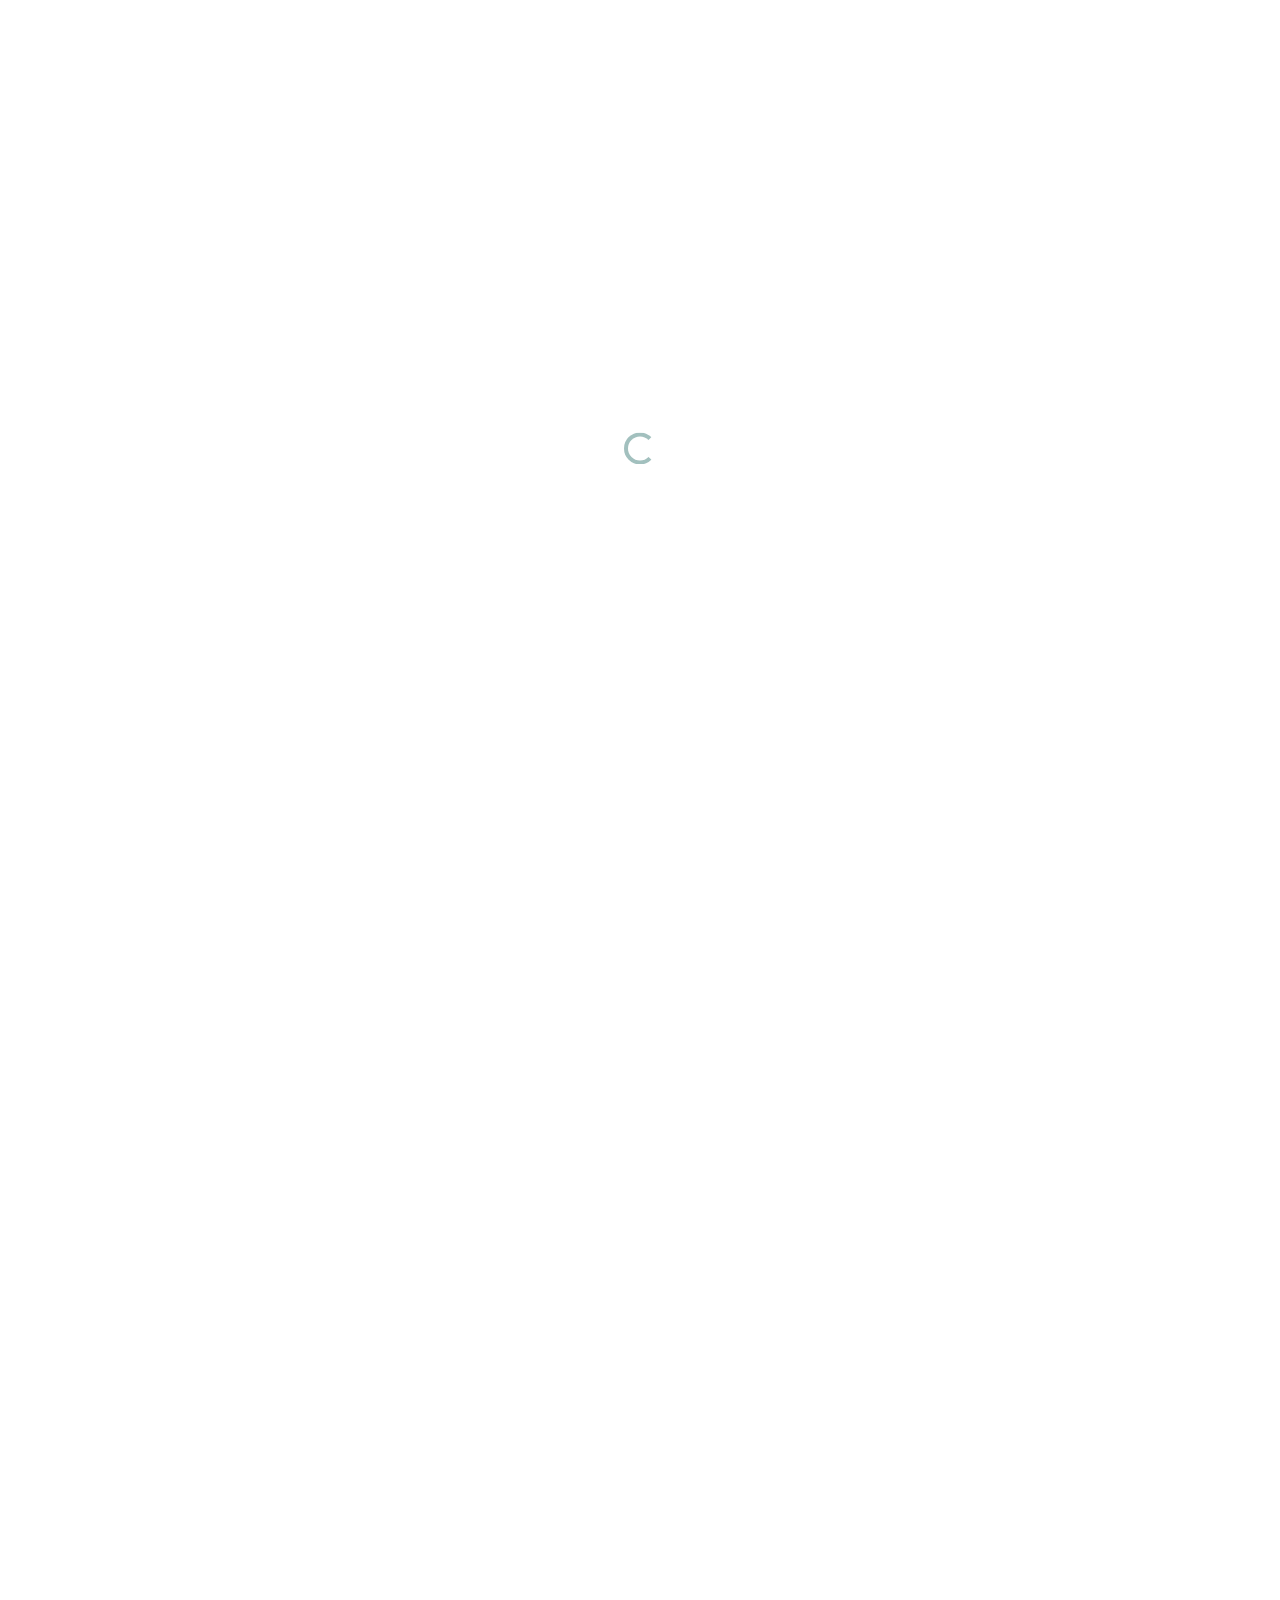
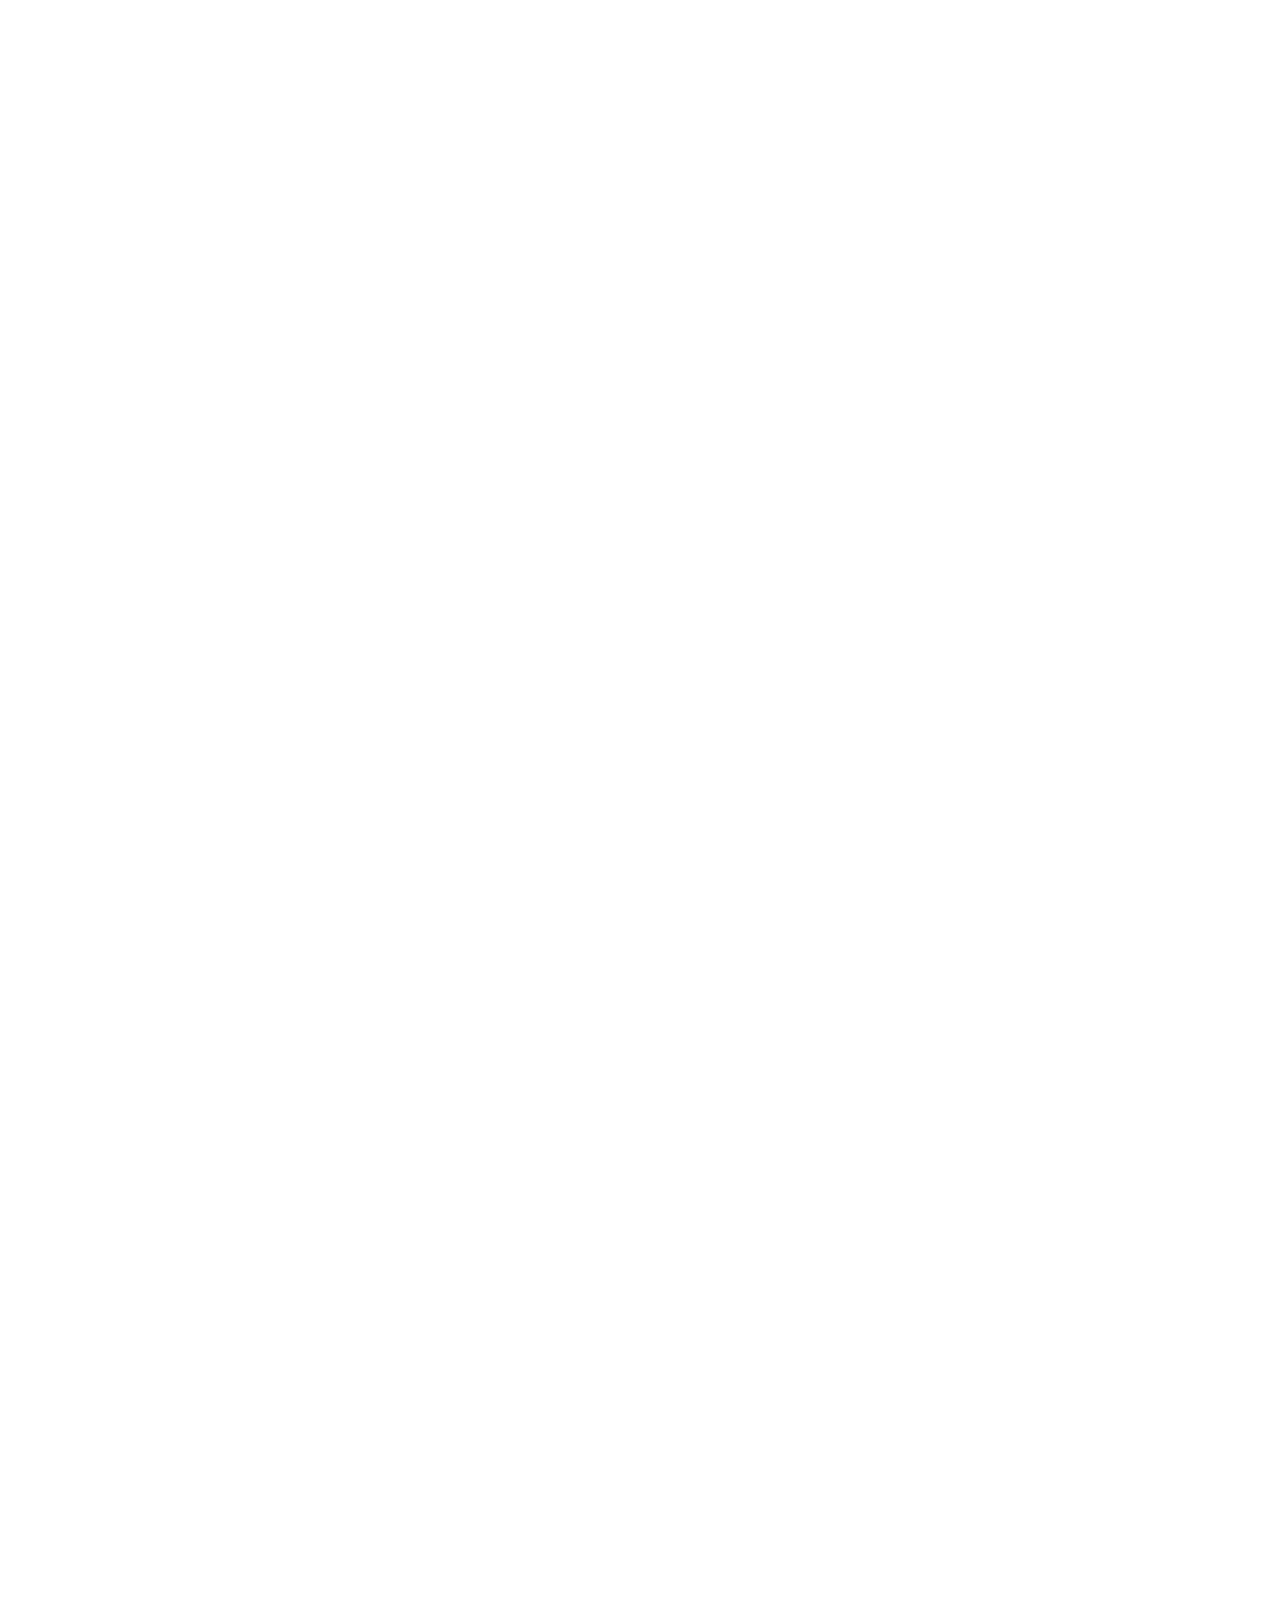
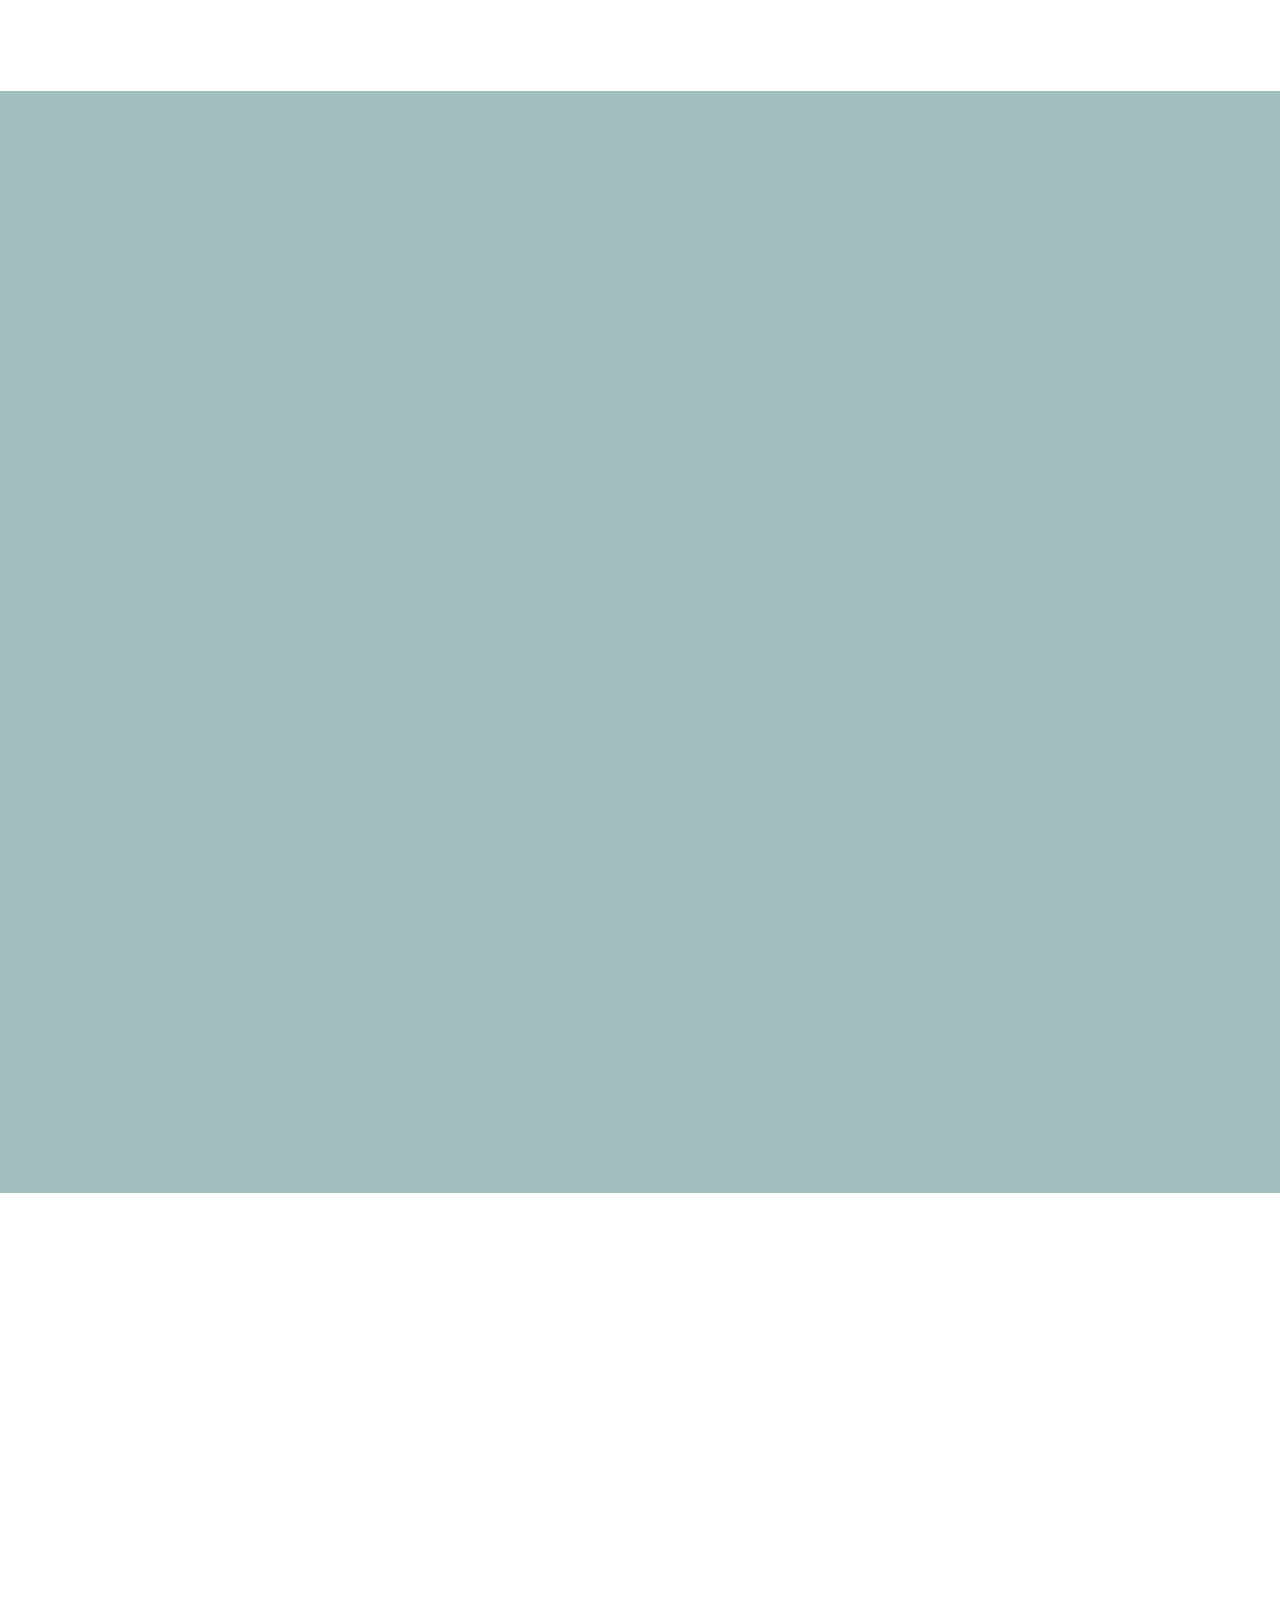
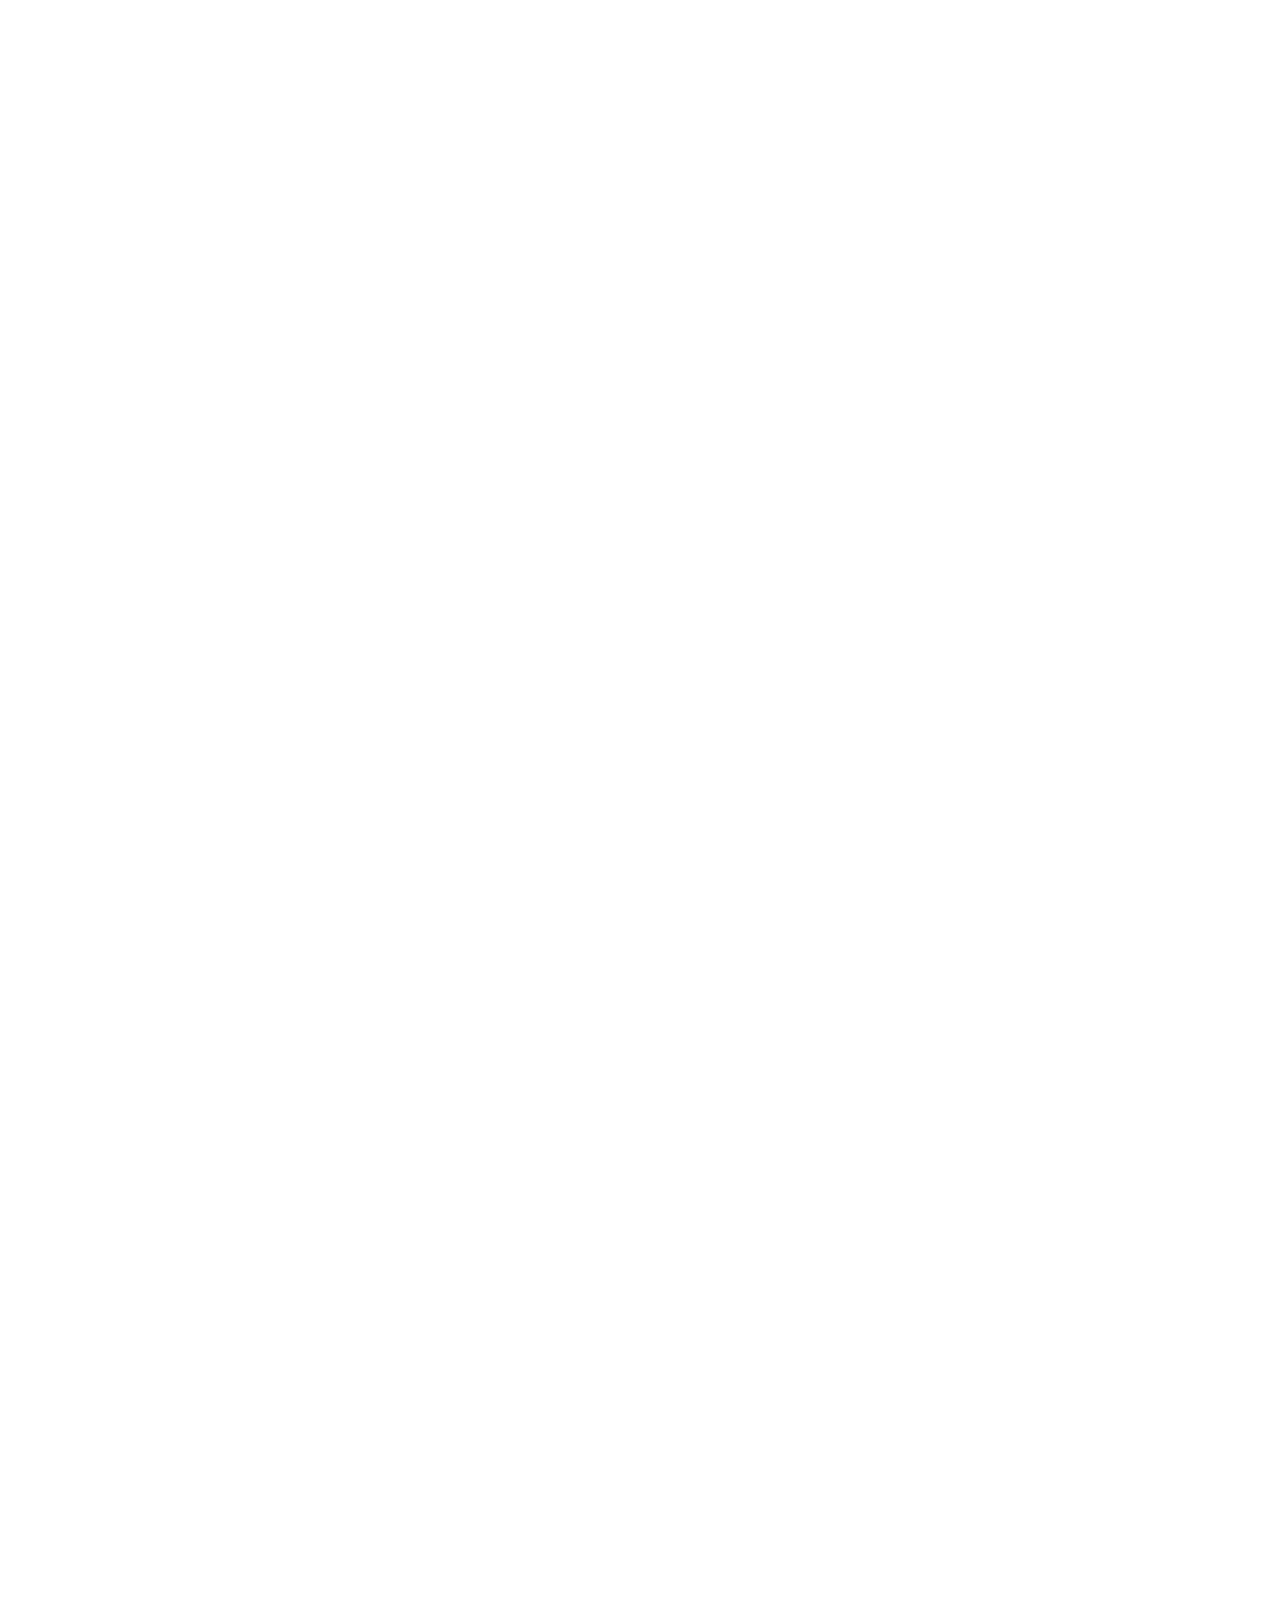
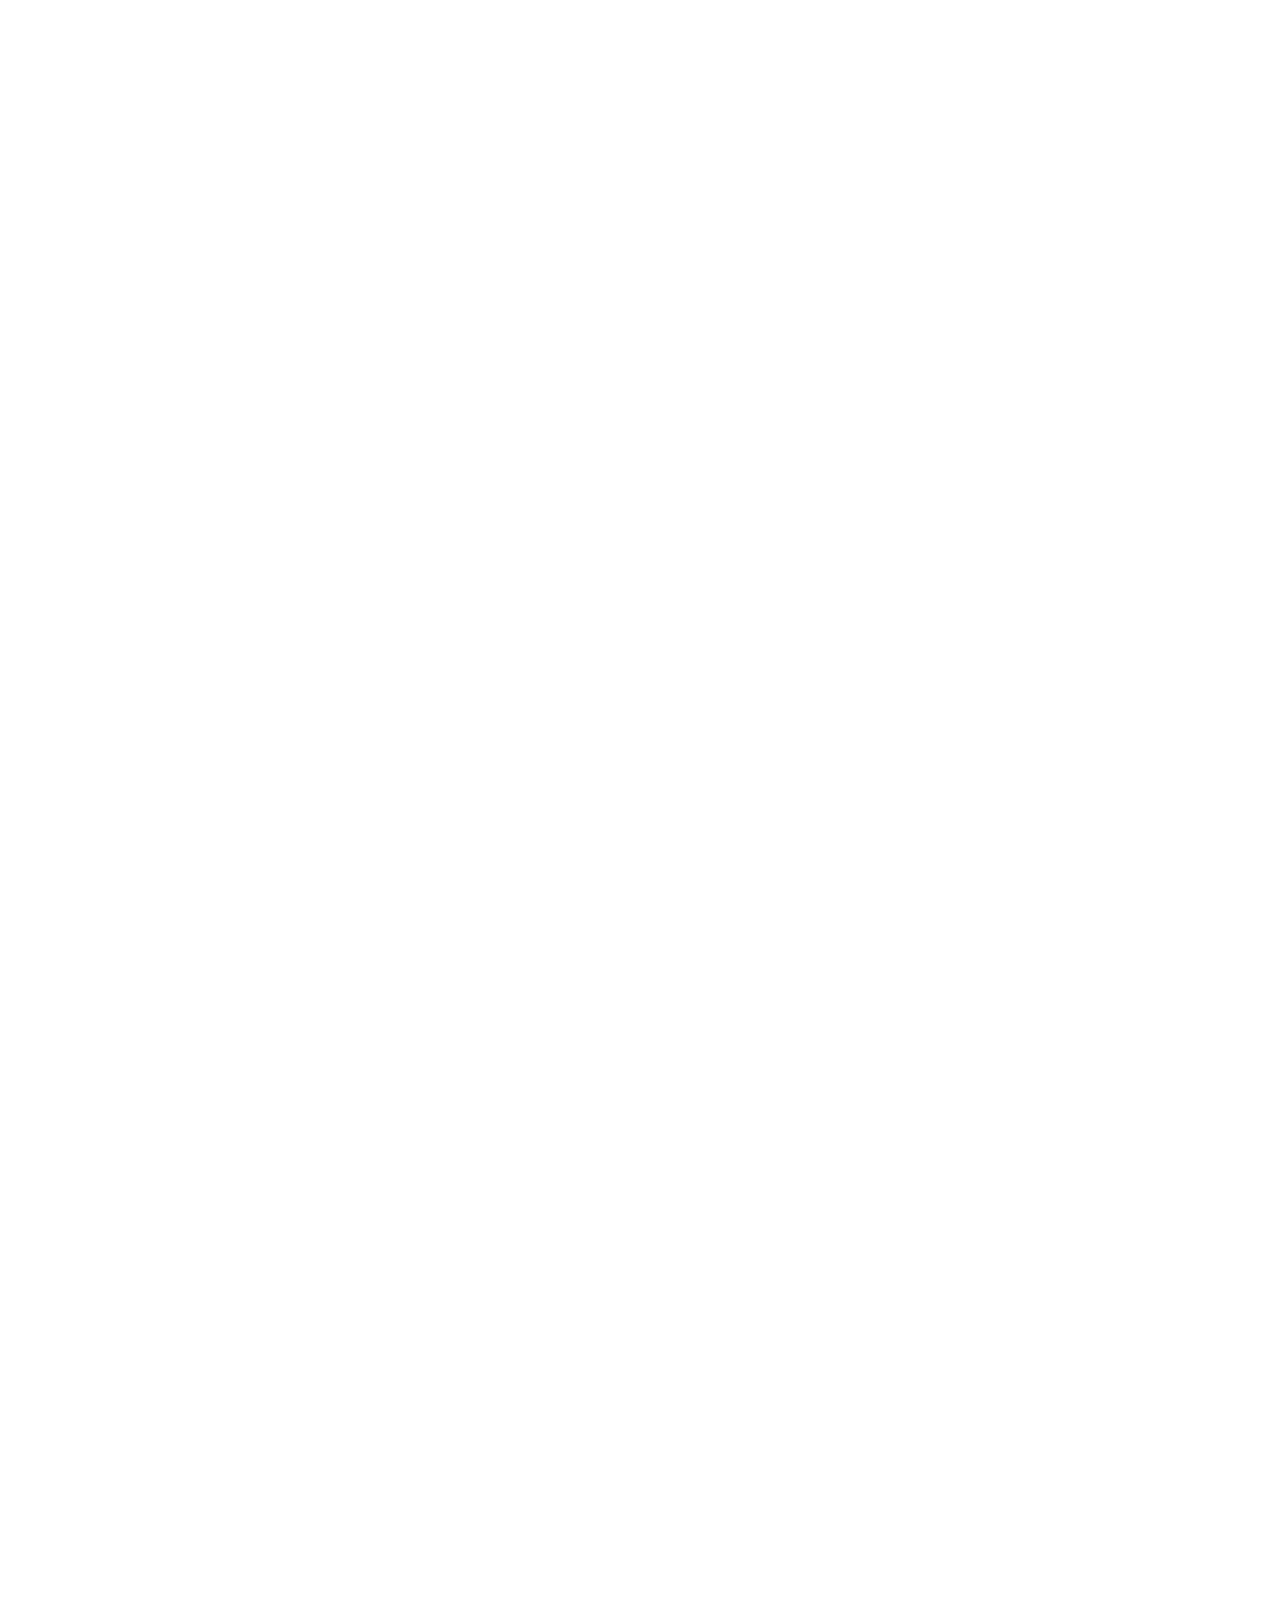
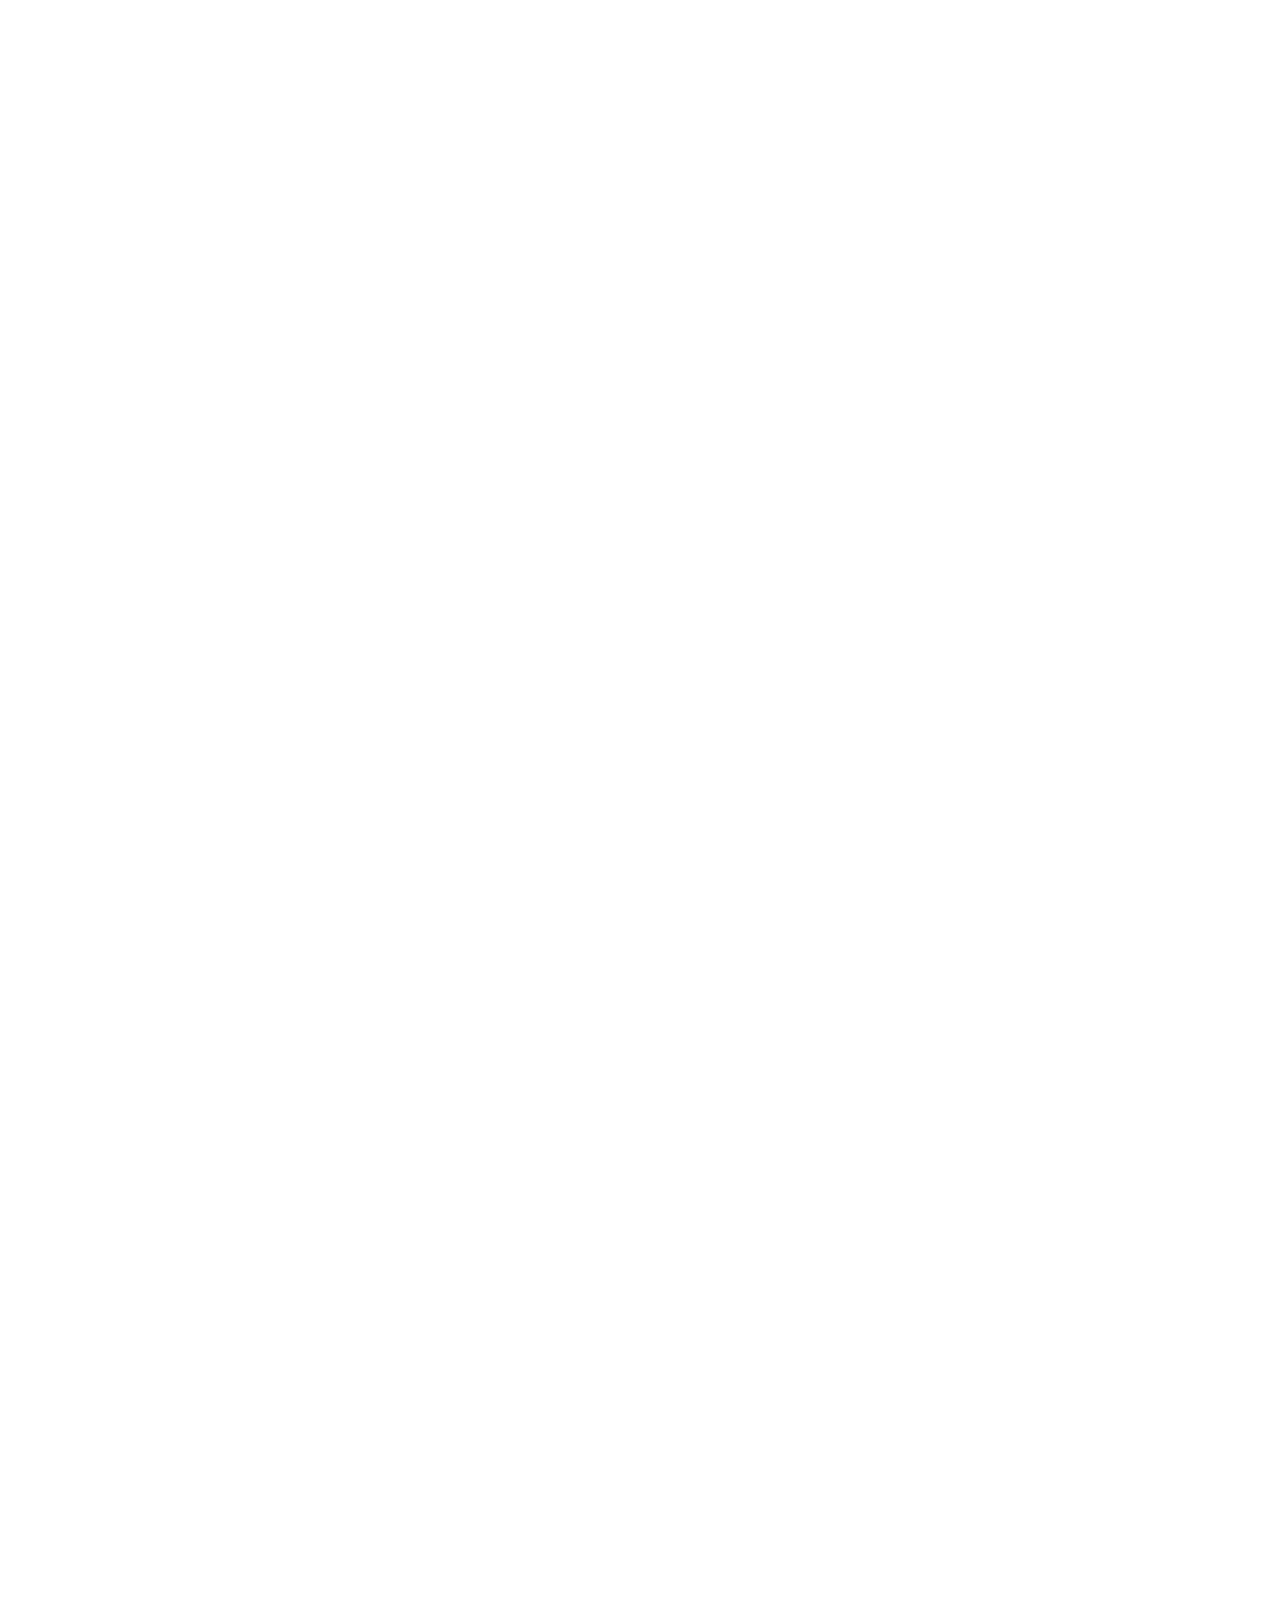
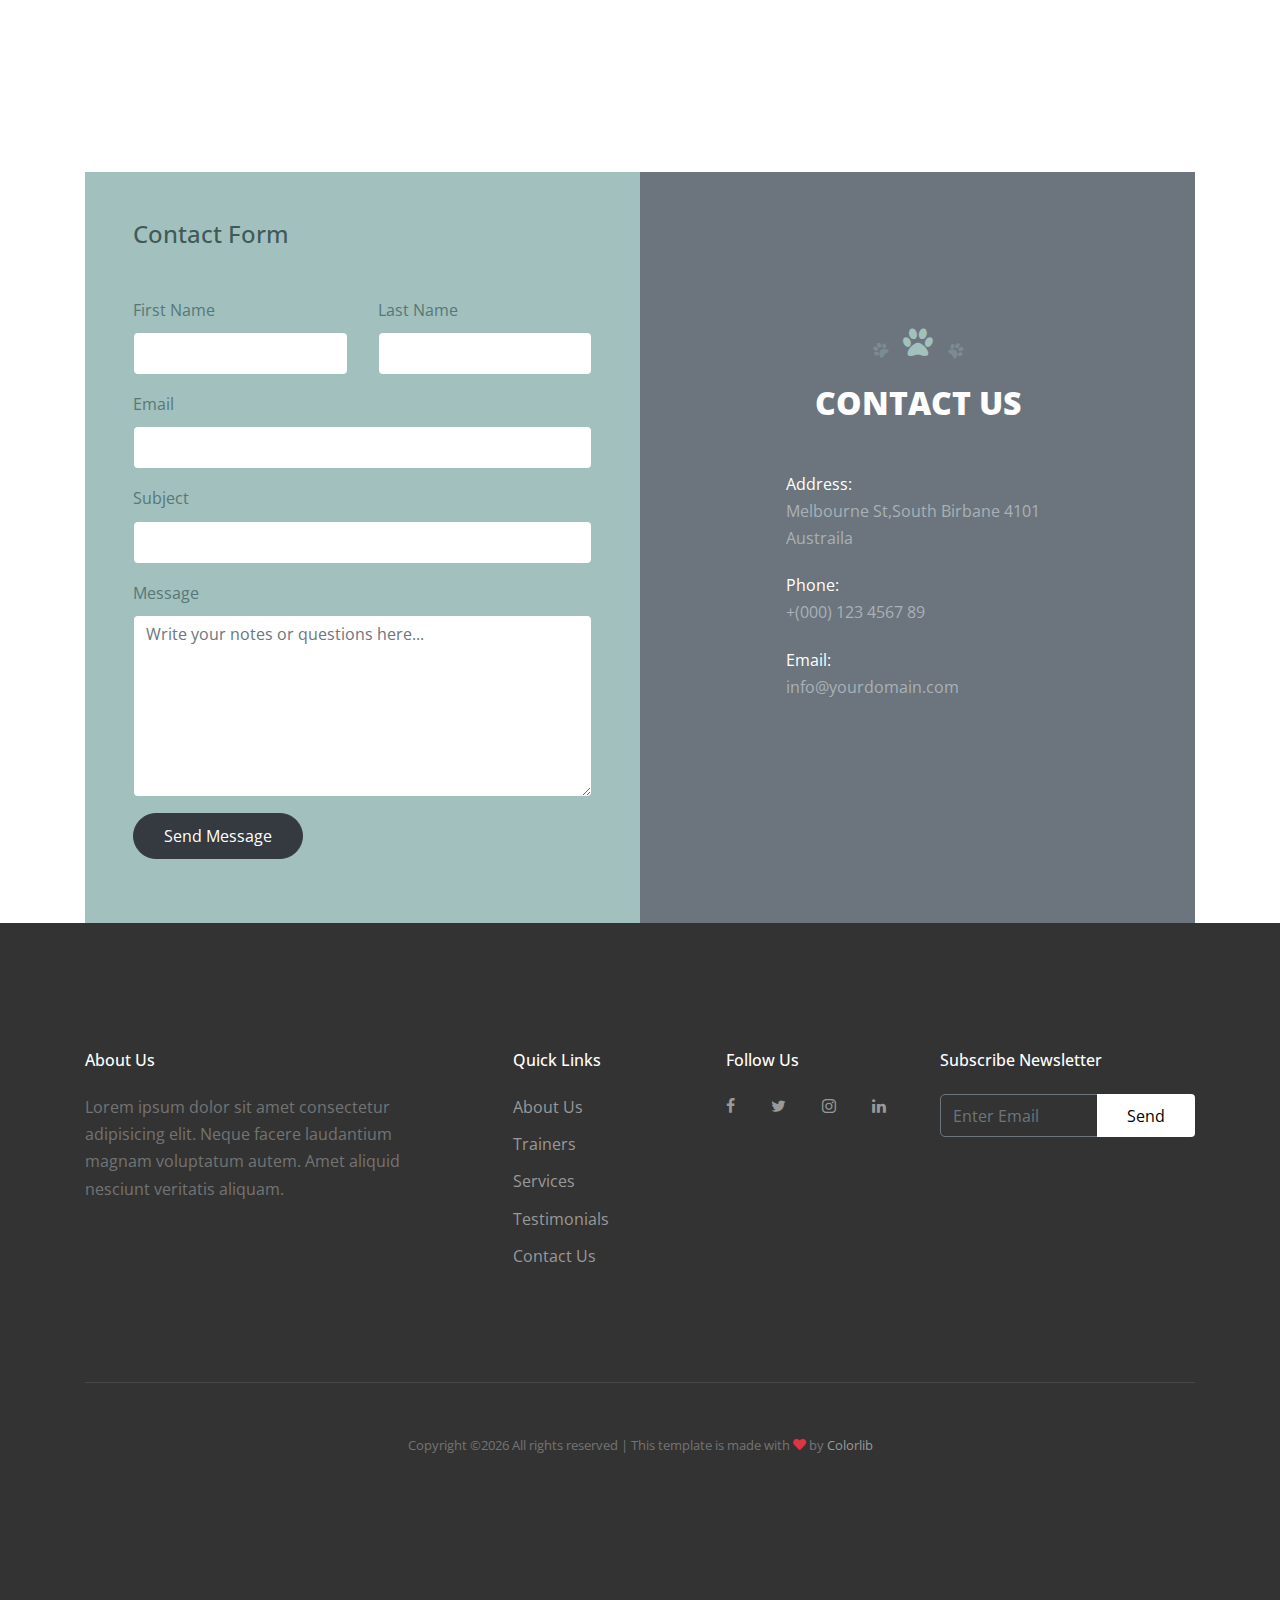
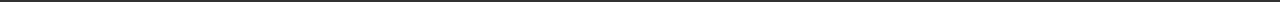
<file: dogger/index.html>
<!doctype html>
<html lang="en">
  <head>
    <title>Dogger &mdash; Website Template by Colorlib</title>
    <meta charset="utf-8">
    <meta name="viewport" content="width=device-width, initial-scale=1, shrink-to-fit=no">    
    
    <link href="https://fonts.googleapis.com/css?family=Open+Sans:300,400,700, 900|Vollkorn:400i" rel="stylesheet">
    <link rel="stylesheet" href="fonts/icomoon/style.css">

    <link rel="stylesheet" href="css/bootstrap.min.css">
    <link rel="stylesheet" href="css/jquery-ui.css">
    <link rel="stylesheet" href="css/owl.carousel.min.css">
    <link rel="stylesheet" href="css/owl.theme.default.min.css">
    <link rel="stylesheet" href="css/owl.theme.default.min.css">

    <link rel="stylesheet" href="css/jquery.fancybox.min.css">

    <link rel="stylesheet" href="css/bootstrap-datepicker.css">

    <link rel="stylesheet" href="fonts/flaticon/font/flaticon.css">

    <link rel="stylesheet" href="css/aos.css">

    <link rel="stylesheet" href="css/style.css">
    
  </head>
  <body data-spy="scroll" data-target=".site-navbar-target" data-offset="300" id="home-section">
  

  <div id="overlayer"></div>
  <div class="loader">
    <div class="spinner-border text-primary" role="status">
      <span class="sr-only">Loading...</span>
    </div>
  </div>


  <div class="site-wrap">

    <div class="site-mobile-menu site-navbar-target">
      <div class="site-mobile-menu-header">
        <div class="site-mobile-menu-close mt-3">
          <span class="icon-close2 js-menu-toggle"></span>
        </div>
      </div>
      <div class="site-mobile-menu-body"></div>
    </div>
   
    
    <header class="site-navbar js-sticky-header site-navbar-target" role="banner" >

      <div class="container">
        <div class="row align-items-center">
          
          <div class="col-6 col-xl-2">
            <h1 class="mb-0 site-logo"><a href="index.html" class="h2 mb-0">Dogger<span class="text-primary">.</span> </a></h1>
          </div>

          <div class="col-12 col-md-10 d-none d-xl-block">
            <nav class="site-navigation position-relative text-right" role="navigation">

              <ul class="site-menu main-menu js-clone-nav mr-auto d-none d-lg-block">
                <li><a href="#home-section" class="nav-link">Home</a></li>
                <li class="has-children">
                  <a href="#about-section" class="nav-link">About</a>
                  <ul class="dropdown">
                    <li><a href="#trainers-section" class="nav-link">Trainers</a></li>
                    <li><a href="#pricing-section" class="nav-link">Pricing</a></li>
                    <li><a href="#faq-section" class="nav-link">FAQ</a></li>
                    <li><a href="#testimonials-section" class="nav-link">Testimonials</a></li>
                    <li><a href="#gallery-section" class="nav-link">Gallery</a></li>
                    <li><a href="#blog-section" class="nav-link">Blog</a></li>
                    <li class="has-children">
                      <a href="#">More Links</a>
                      <ul class="dropdown">
                        <li><a href="#">Menu One</a></li>
                        <li><a href="#">Menu Two</a></li>
                        <li><a href="#">Menu Three</a></li>
                      </ul>
                    </li>
                  </ul>
                </li>
                
                <li><a href="#trainers-section" class="nav-link">Trainers</a></li>
                <li><a href="#services-section" class="nav-link">Services</a></li>
                <li><a href="#contact-section" class="nav-link">Contact</a></li>
              </ul>
            </nav>
          </div>


          <div class="col-6 d-inline-block d-xl-none ml-md-0 py-3" style="position: relative; top: 3px;"><a href="#" class="site-menu-toggle js-menu-toggle float-right"><span class="icon-menu h3"></span></a></div>

        </div>
      </div>
      
    </header>

  
    <section class="site-blocks-cover overflow-hidden bg-light">
      <div class="container">
        <div class="row">
          <div class="col-md-7 align-self-center text-center text-md-left">
            <div class="intro-text">
              <h1>We Care For <span class="d-md-block">Your Dog</span></h1>
              <p class="mb-4">We always try to provide your dog the best<span class="d-block"> services.</p>
            </div>
          </div>
          <div class="col-md-5 align-self-end text-center text-md-right">
            <img src="images/dogger_img_1.png" alt="Image" class="img-fluid cover-img">
          </div>
        </div>
      </div>
    </section> 

    <section class="site-section">
      <div class="container">
        <div class="row justify-content-center" data-aos="fade-up">
          <div class="col-lg-6 text-center heading-section mb-5">
            <div class="paws">
              <span class="icon-paw"></span>
            </div>
            <h2 class="text-black mb-2">Welcome to Dogger Pet Care</h2>
            <p>Far far away, behind the word mountains, far from the countries Vokalia and Consonantia, there live the blind texts.</p>
          </div>
        </div>

        <div class="row hover-1-wrap mb-5 mb-lg-0">
          <div class="col-12">
            <div class="row">
              <div class="mb-4 mb-lg-0 col-lg-6 order-lg-2" data-aos="fade-right">
                <a href="#" class="hover-1">
                  <img src="images/dogger_img_sm_3.jpg" alt="Image" class="img-fluid">
                </a>
              </div>
              <div class="col-lg-5 mr-auto text-lg-right align-self-center order-lg-1" data-aos="fade-left">
                <h2 class="text-black">Love &amp; Care</h2>
                <p class="mb-4">Far far away, behind the word mountains, Separated they live in Bookmarksgrove right at the coast of the Semantics, a large language ocean.</p>
                <p><a href="#" class="btn btn-primary">Read More</a></p>
              </div>
            </div>
          </div>
        </div>

        <div class="row hover-1-wrap mb-5 mb-lg-0">
          <div class="col-12">
            <div class="row">
              <div class="mb-4 mb-lg-0 col-lg-6"  data-aos="fade-left">
                <a href="#" class="hover-1">
                  <img src="images/dogger_img_sm_1.jpg" alt="Image" class="img-fluid">
                </a>
              </div>
              <div class="col-lg-5 ml-auto align-self-center"  data-aos="fade-right">
                <h2 class="text-black">Fearsome</h2>
                <p class="mb-4">Far far away, behind the word mountains, Separated they live in Bookmarksgrove right at the coast of the Semantics, a large language ocean.</p>
                <p><a href="#" class="btn btn-primary">Read More</a></p>
              </div>
            </div>
          </div>
        </div>

        <div class="row hover-1-wrap">
          <div class="col-12">
            <div class="row">
              <div class="mb-4 mb-lg-0 col-lg-6 order-lg-2" data-aos="fade-right">
                <a href="#" class="hover-1">
                  <img src="images/dogger_img_sm_2.jpg" alt="Image" class="img-fluid">
                </a>
              </div>
              <div class="col-lg-5 mr-auto text-lg-right align-self-center order-lg-1" data-aos="fade-left">
                <h2 class="text-black">Beautiful</h2>
                <p class="mb-4">Far far away, behind the word mountains, Separated they live in Bookmarksgrove right at the coast of the Semantics, a large language ocean.</p>
                <p><a href="#" class="btn btn-primary">Read More</a></p>
              </div>
            </div>
          </div>
        </div>
      </div>
    </section>

    <section class="site-section" id="about-section">
      <div class="container">
        <div class="row justify-content-center" data-aos="fade-up">
          <div class="col-lg-5 align-self-center mr-auto text-left heading-section mb-5">
            <div class="paws ml-4">
              <span class="icon-paw"></span>
            </div>
            <h2 class="text-black mb-3">About Us</h2>
            <p class="lead">Separated they live in Bookmarksgrove right at the coast of the Semantics, a large language ocean.</p>
            <p class="text-muted mb-4">A small river named Duden flows by their place and supplies it with the necessary regelialia. It is a paradisematic country, in which roasted parts of sentences fly into your mouth.</p>
            <ul class="list-unstyled ul-paw primary mb-0">
              <li>A small river named Duden flows</li>
              <li>It is a paradisematic country</li>
              <li>Roasted parts of sentences fly</li>
            </ul>
            
          </div>
          <div class="col-lg-6 text-left heading-section mb-5"  data-aos="fade-up" data-aos-delay="100">
            <a  data-fancybox data-ratio="1.5" href="https://vimeo.com/317571768" class="video-img">
              <span class="play">
                <span class="icon-play"></span>
              </span>
              <img src="images/dogger_img_big_1.jpg" alt="Image" class="img-fluid">
            </a>
          </div>
        </div>
      </div>
    </section>

    <section class="site-section bg-primary trainers" id="trainers-section">
      <div class="container">
        <div class="row justify-content-center" data-aos="fade-up">
          <div class="col-lg-7 text-center heading-section mb-5">
            <div class="paws white">
              <span class="icon-paw"></span>
            </div>
            <h2 class="mb-2 heading">Our Trainers</h2>
            <p>Far far away, behind the word mountains, far from the countries Vokalia and Consonantia, there live the blind texts.</p>
          </div>
        </div>
        <div class="row">
         
          <div class="col-md-6 mb-4 col-lg-4" data-aos="fade-up" data-aos-delay="">
            <div class="trainer">
              <figure>
              <img src="images/dogger_trainer_1.jpg" alt="Image" class="img-fluid">
              </figure>
              <div class="px-md-3">
                <h3>Jessica White</h3>
                <p>Far far away, behind the word mountains, far from the countries Vokalia and Consonantia, there live the blind texts.</p>
                <ul class="ul-social-circle">
                  <li><a href="#"><span class="icon-twitter"></span></a></li>
                  <li><a href="#"><span class="icon-instagram"></span></a></li>
                  <li><a href="#"><span class="icon-facebook"></span></a></li>
                </ul>
              </div>
            </div>
          </div>
          <div class="col-md-6 mb-4 col-lg-4" data-aos="fade-up" data-aos-delay="100">
            <div class="trainer">
              <figure>
              <img src="images/dogger_trainer_2.jpg" alt="Image" class="img-fluid">
              </figure>
              <div class="px-md-3">
                <h3>Valerie Elash</h3>
                <p>Far far away, behind the word mountains, far from the countries Vokalia and Consonantia, there live the blind texts.</p>
                <ul class="ul-social-circle">
                  <li><a href="#"><span class="icon-twitter"></span></a></li>
                  <li><a href="#"><span class="icon-instagram"></span></a></li>
                  <li><a href="#"><span class="icon-facebook"></span></a></li>
                </ul>
              </div>
            </div>
          </div>

          <div class="col-md-6 mb-4 col-lg-4" data-aos="fade-up"  data-aos-delay="200">
            <div class="trainer">
              <figure>
              <img src="images/dogger_trainer_3.jpg" alt="Image" class="img-fluid">
              </figure>
              <div class="px-md-3">
                <h3>Alicia Jones</h3>
                <p>Far far away, behind the word mountains, far from the countries Vokalia and Consonantia, there live the blind texts.</p>
                <ul class="ul-social-circle">
                  <li><a href="#"><span class="icon-twitter"></span></a></li>
                  <li><a href="#"><span class="icon-instagram"></span></a></li>
                  <li><a href="#"><span class="icon-facebook"></span></a></li>
                </ul>
              </div>
            </div>
          </div>

        </div>
      </div>
    </section>

    <section class="site-section" id="pricing-section">
      <div class="container">
        <div class="row justify-content-center" data-aos="fade-up">
          <div class="col-lg-7 text-center heading-section mb-5">
            <div class="paws">
              <span class="icon-paw"></span>
            </div>
            <h2 class="mb-2 text-black heading">Pricing Table</h2>
            <p>Far far away, behind the word mountains, far from the countries Vokalia and Consonantia, there live the blind texts.</p>
          </div>
        </div>
        <div class="row no-gutters">
          <div class="col-12 col-sm-6 col-md-6 col-lg-4 bg-primary p-3 p-md-5" data-aos="fade-up" data-aos-delay="">
            

            <div class="pricing">
              <h3 class="text-center text-white text-uppercase">Basic</h3>
              <div class="price text-center mb-4 ">
                <span><span>$47</span> / year</span>
              </div>
              <ul class="list-unstyled ul-check success mb-5">
                
                <li>Officia quaerat eaque neque</li>
                <li>Possimus aut consequuntur incidunt</li>
                <li class="remove">Lorem ipsum dolor sit amet</li>
                <li class="remove">Consectetur adipisicing elit</li>
                <li class="remove">Dolorum esse odio quas architecto sint</li>
              </ul>
              <p class="text-center">
                <a href="#" class="btn btn-secondary">Buy Now</a>
              </p>
            </div>

          </div>
          <div class="col-12 col-sm-6 col-md-6 col-lg-4 bg-dark  p-3 p-md-5" data-aos="fade-up" data-aos-delay="100">
            <div class="pricing">
              <h3 class="text-center text-white text-uppercase">Premium</h3>
              <div class="price text-center mb-4 ">
                <span><span>$250</span> / year</span>
              </div>
              <ul class="list-unstyled ul-check success mb-5">
                
                <li>Officia quaerat eaque neque</li>
                <li>Possimus aut consequuntur incidunt</li>
                <li>Lorem ipsum dolor sit amet</li>
                <li>Consectetur adipisicing elit</li>
                <li class="remove">Dolorum esse odio quas architecto sint</li>
              </ul>
              <p class="text-center">
                <a href="#" class="btn btn-primary">Buy Now</a>
              </p>
            </div>
          </div>
          <div class="col-12 col-sm-6 col-md-6 col-lg-4 bg-primary  p-3 p-md-5" data-aos="fade-up" data-aos-delay="200">
            <div class="pricing">
              <h3 class="text-center text-white text-uppercase">Professional</h3>
              <div class="price text-center mb-4 ">
                <span><span>$850</span> / year</span>
              </div>
              <ul class="list-unstyled ul-check success mb-5">
                
                <li>Officia quaerat eaque neque</li>
                <li>Possimus aut consequuntur incidunt</li>
                <li>Lorem ipsum dolor sit amet</li>
                <li>Consectetur adipisicing elit</li>
                <li>Dolorum esse odio quas architecto sint</li>
              </ul>
              <p class="text-center">
                <a href="#" class="btn btn-secondary">Buy Now</a>
              </p>
            </div>
          </div>
        </div>
      </div>
    </section>

    <section class="site-section" id="faq-section">
      <div class="container" id="accordion">
        <div class="row justify-content-center" data-aos="fade-up">
          <div class="col-lg-6 text-center heading-section mb-5">
            <div class="paws">
              <span class="icon-paw"></span>
            </div>
            <h2 class="text-black mb-2">Frequently Ask Questions</h2>
            <p>Far far away, behind the word mountains, far from the countries Vokalia and Consonantia, there live the blind texts.</p>
          </div>
        </div>
        <div class="row accordion justify-content-center block__76208">
          <div class="col-lg-6 order-lg-2 mb-5 mb-lg-0" data-aos="fade-up"  data-aos-delay="">
            <img src="images/dogger_img_sm_1.jpg" alt="Image" class="img-fluid rounded">
          </div>
          <div class="col-lg-5 mr-auto order-lg-1" data-aos="fade-up"  data-aos-delay="100">
            <div class="accordion-item">
              <h3 class="mb-0 heading">
                <a class="btn-block" data-toggle="collapse" href="#collapseFive" role="button" aria-expanded="true" aria-controls="collapseFive">Should I stop letting my dog sleep with me at night?<span class="icon"></span></a>
              </h3>
              <div id="collapseFive" class="collapse show" aria-labelledby="headingOne" data-parent="#accordion">
                <div class="body-text">
                  <p>Far far away, behind the word mountains, far from the countries Vokalia and Consonantia, there live the blind texts. Separated they live in Bookmarksgrove right at the coast of the Semantics, a large language ocean.</p>
                </div>
              </div>
            </div> <!-- .accordion-item -->

            <div class="accordion-item">
              <h3 class="mb-0 heading">
                <a class="btn-block" data-toggle="collapse" href="#collapseSix" role="button" aria-expanded="false" aria-controls="collapseSix">Is it okay to dress up your dog?<span class="icon"></span></a>
              </h3>
              <div id="collapseSix" class="collapse" aria-labelledby="headingOne" data-parent="#accordion">
                <div class="body-text">
                  <p>A small river named Duden flows by their place and supplies it with the necessary regelialia. It is a paradisematic country, in which roasted parts of sentences fly into your mouth.</p>
                </div>
              </div>
            </div> <!-- .accordion-item -->

            <div class="accordion-item">
              <h3 class="mb-0 heading">
                <a class="btn-block" data-toggle="collapse" href="#collapseSeven" role="button" aria-expanded="false" aria-controls="collapseSeven">Why do dogs like belly rubs so much?<span class="icon"></span></a>
              </h3>
              <div id="collapseSeven" class="collapse" aria-labelledby="headingOne" data-parent="#accordion">
                <div class="body-text">
                  <p>Even the all-powerful Pointing has no control about the blind texts it is an almost unorthographic life One day however a small line of blind text by the name of Lorem Ipsum decided to leave for the far World of Grammar.</p>
                </div>
              </div>
            </div> <!-- .accordion-item -->

            <div class="accordion-item">
              <h3 class="mb-0 heading">
                <a class="btn-block" data-toggle="collapse" href="#collapseEight" role="button" aria-expanded="false" aria-controls="collapseEight">Is a warm dry nose a sign of illness in dogs?<span class="icon"></span></a>
              </h3>
              <div id="collapseEight" class="collapse" aria-labelledby="headingOne" data-parent="#accordion">
                <div class="body-text">
                  <p>The Big Oxmox advised her not to do so, because there were thousands of bad Commas, wild Question Marks and devious Semikoli, but the Little Blind Text didn’t listen. She packed her seven versalia, put her initial into the belt and made herself on the way.</p>
                </div>
              </div>
            </div> <!-- .accordion-item -->

          </div>

          
        </div>
      </div>
    </section>

    <section class="site-section bg-light block-13" id="testimonials-section" data-aos="fade">
      <div class="container">
        
        <div class="row justify-content-center" data-aos="fade-up">
          <div class="col-lg-6 text-center heading-section mb-5">
            <div class="paws">
              <span class="icon-paw"></span>
            </div>
            <h2 class="text-black mb-2">Happy Customers</h2>
          </div>
        </div>
        <div  data-aos="fade-up" data-aos-delay="200">
          <div class="owl-carousel nonloop-block-13">
            <div>
              <div class="block-testimony-1 text-center">
                
                <blockquote class="mb-4">
                  <p>&ldquo;The Big Oxmox advised her not to do so, because there were thousands of bad Commas, wild Question Marks and devious Semikoli, but the Little Blind Text didn’t listen. She packed her seven versalia, put her initial into the belt and made herself on the way.&rdquo;</p>
                </blockquote>

                <figure>
                  <img src="images/person_4.jpg" alt="Image" class="img-fluid rounded-circle mx-auto">
                </figure>
                <h3 class="font-size-20 text-black">Ricky Fisher</h3>
              </div>
            </div>

            <div>
              <div class="block-testimony-1 text-center">

                

                <blockquote class="mb-4">
                  <p>&ldquo;Even the all-powerful Pointing has no control about the blind texts it is an almost unorthographic life One day however a small line of blind text by the name of Lorem Ipsum decided to leave for the far World of Grammar.&rdquo;</p>
                </blockquote>

                <figure>
                  <img src="images/person_2.jpg" alt="Image" class="img-fluid rounded-circle mx-auto">
                </figure>
                <h3 class="font-size-20 mb-4 text-black">Ken Davis</h3>

                
              </div>
            </div>

            <div>
              <div class="block-testimony-1 text-center">
                

                <blockquote class="mb-4">
                  <p>&ldquo;A small river named Duden flows by their place and supplies it with the necessary regelialia. It is a paradisematic country, in which roasted parts of sentences fly into your mouth.&rdquo;</p>
                </blockquote>

                <figure>
                  <img src="images/person_1.jpg" alt="Image" class="img-fluid rounded-circle mx-auto">
                </figure>
                <h3 class="font-size-20 text-black">Mellisa Griffin</h3>

                
              </div>
            </div>

            <div>
              <div class="block-testimony-1 text-center">

                

                <blockquote class="mb-4">
                  <p>&ldquo;Far far away, behind the word mountains, far from the countries Vokalia and Consonantia, there live the blind texts. Separated they live in Bookmarksgrove right at the coast of the Semantics, a large language ocean.&rdquo;</p>
                </blockquote>

                <figure>
                  <img src="images/person_3.jpg" alt="Image" class="img-fluid rounded-circle mx-auto">
                </figure>
                <h3 class="font-size-20 mb-4 text-black">Robert Steward</h3>

                
              </div>
            </div>


          </div>
        </div>
      </div>
    </section>

    <section class="site-section" id="gallery-section">
      <div class="container-fluid">
        <div class="row justify-content-center" data-aos="fade-up">
          <div class="col-lg-6 text-center heading-section mb-5">
            <div class="paws">
              <span class="icon-paw"></span>
            </div>
            <h2 class="text-black mb-2">Photo Gallery</h2>
          </div>
        </div>
        <div class="row no-gutters">
          
            <a class="col-6 col-md-6 col-lg-4 col-xl-3 gal-item d-block" data-aos="fade-up" data-aos-delay="100" href="images/dogger_img_sm_1.jpg" data-fancybox="gal"><img src="images/dogger_img_sm_1.jpg" alt="Image" class="img-fluid"></a>

            <a class="col-6 col-md-6 col-lg-4 col-xl-3 gal-item d-block" data-aos="fade-up" data-aos-delay="100" href="images/dogger_img_sm_2.jpg" data-fancybox="gal"><img src="images/dogger_img_sm_2.jpg" alt="Image" class="img-fluid"></a>
          
            <a class="col-6 col-md-6 col-lg-4 col-xl-3 gal-item d-block" data-aos="fade-up" data-aos-delay="100" href="images/dogger_img_sm_3.jpg" data-fancybox="gal"><img src="images/dogger_img_sm_3.jpg" alt="Image" class="img-fluid"></a>

            <a class="col-6 col-md-6 col-lg-4 col-xl-3 gal-item d-block" data-aos="fade-up" data-aos-delay="100" href="images/dogger_img_sm_4.jpg" data-fancybox="gal"><img src="images/dogger_img_sm_4.jpg" alt="Image" class="img-fluid"></a>
          
            <a class="col-6 col-md-6 col-lg-4 col-xl-3 gal-item d-block" data-aos="fade-up" data-aos-delay="100" href="images/dogger_img_sm_5.jpg" data-fancybox="gal"><img src="images/dogger_img_sm_5.jpg" alt="Image" class="img-fluid"></a>
          
            <a class="col-6 col-md-6 col-lg-4 col-xl-3 gal-item d-block" data-aos="fade-up" data-aos-delay="100" href="images/dogger_img_sm_6.jpg" data-fancybox="gal"><img src="images/dogger_img_sm_6.jpg" alt="Image" class="img-fluid"></a>
          
            <a class="col-6 col-md-6 col-lg-4 col-xl-3 gal-item d-block" data-aos="fade-up" data-aos-delay="100" href="images/dogger_img_sm_1.jpg" data-fancybox="gal"><img src="images/dogger_img_sm_1.jpg" alt="Image" class="img-fluid"></a>
          
            <a class="col-6 col-md-6 col-lg-4 col-xl-3 gal-item d-block" data-aos="fade-up" data-aos-delay="100" href="images/dogger_img_sm_2.jpg" data-fancybox="gal"><img src="images/dogger_img_sm_2.jpg" alt="Image" class="img-fluid"></a>
          
            <a class="col-6 col-md-6 col-lg-4 col-xl-3 gal-item d-block" data-aos="fade-up" data-aos-delay="100" href="images/dogger_img_sm_3.jpg" data-fancybox="gal"><img src="images/dogger_img_sm_3.jpg" alt="Image" class="img-fluid"></a>
          
            <a class="col-6 col-md-6 col-lg-4 col-xl-3 gal-item d-block" data-aos="fade-up" data-aos-delay="100" href="images/dogger_img_sm_4.jpg" data-fancybox="gal"><img src="images/dogger_img_sm_4.jpg" alt="Image" class="img-fluid"></a>
          
            <a class="col-6 col-md-6 col-lg-4 col-xl-3 gal-item d-block" data-aos="fade-up" data-aos-delay="100" href="images/dogger_img_sm_5.jpg" data-fancybox="gal"><img src="images/dogger_img_sm_5.jpg" alt="Image" class="img-fluid"></a>
          
            <a class="col-6 col-md-6 col-lg-4 col-xl-3 gal-item d-block" data-aos="fade-up" data-aos-delay="100" href="images/dogger_img_sm_6.jpg" data-fancybox="gal"><img src="images/dogger_img_sm_6.jpg" alt="Image" class="img-fluid"></a>

        </div>
      </div>
    </section>



    <section class="site-section" id="blog-section">
      <div class="container">
        <div class="row justify-content-center" data-aos="fade-up">
          <div class="col-lg-6 text-center heading-section mb-5">
            <div class="paws">
              <span class="icon-paw"></span>
            </div>
            <h2 class="text-black mb-2">Dogger Blog</h2>
            <p>Far far away, behind the word mountains, far from the countries Vokalia and Consonantia, there live the blind texts.</p>
          </div>
        </div>
        <div class="row">
          <div class="col-md-6 mb-4" data-aos="fade-up"  data-aos-delay="">
            <div class="d-lg-flex blog-entry">
              <figure class="mr-4">
                <a href="single.html"><img src="images/dogger_img_sm_1.jpg" alt="Image" class="img-fluid"></a>
              </figure>
              <div class="blog-entry-text">
                <h3><a href="single.html">5 Things You Need To Know About Dog Massage</a></h3>
                <span class="post-meta mb-3 d-block">April 17, 2019</span>
                <p>Far far away, behind the word mountains, far from the countries Vokalia and Consonantia, there live the blind texts.</p>
                <p><a href="#" class="">Read More..</a></p>
              </div>
            </div>
          </div>
          <div class="col-md-6 mb-4" data-aos="fade-up"  data-aos-delay="100">
            <div class="d-lg-flex blog-entry">
              <figure class="mr-4">
                <a href="single.html"><img src="images/dogger_img_sm_2.jpg" alt="Image" class="img-fluid"></a>
              </figure>
              <div class="blog-entry-text">
                <h3><a href="single.html">5 Things You Need To Know About Dog Massage</a></h3>
                <span class="post-meta mb-3 d-block">April 17, 2019</span>
                <p>Far far away, behind the word mountains, far from the countries Vokalia and Consonantia, there live the blind texts.</p>
                <p><a href="#" class="">Read More..</a></p>
              </div>
            </div>
          </div>

          <div class="col-md-6 mb-4" data-aos="fade-up"  data-aos-delay="">
            <div class="d-lg-flex blog-entry">
              <figure class="mr-4">
                <a href="single.html"><img src="images/dogger_img_sm_3.jpg" alt="Image" class="img-fluid"></a>
              </figure>
              <div class="blog-entry-text">
                <h3><a href="single.html">5 Things You Need To Know About Dog Massage</a></h3>
                <span class="post-meta mb-3 d-block">April 17, 2019</span>
                <p>Far far away, behind the word mountains, far from the countries Vokalia and Consonantia, there live the blind texts.</p>
                <p><a href="#" class="">Read More..</a></p>
              </div>
            </div>
          </div>
          <div class="col-md-6 mb-4" data-aos="fade-up"  data-aos-delay="100">
            <div class="d-lg-flex blog-entry">
              <figure class="mr-4">
                <a href="single.html"><img src="images/dogger_img_sm_1.jpg" alt="Image" class="img-fluid"></a>
              </figure>
              <div class="blog-entry-text">
                <h3><a href="single.html">5 Things You Need To Know About Dog Massage</a></h3>
                <span class="post-meta mb-3 d-block">April 17, 2019</span>
                <p>Far far away, behind the word mountains, far from the countries Vokalia and Consonantia, there live the blind texts.</p>
                <p><a href="#" class="">Read More..</a></p>
              </div>
            </div>
          </div>

        </div>
      </div>
    </section>



    <section class="site-section " id="services-section">
      <div class="container">
        <div class="row justify-content-center" data-aos="fade-up">
          <div class="col-lg-6 text-center heading-section mb-5">
            <div class="paws">
              <span class="icon-paw"></span>
            </div>
            <h2 class="text-black mb-2">Our Services</h2>
            <p>Far far away, behind the word mountains, far from the countries Vokalia and Consonantia, there live the blind texts.</p>
          </div>
        </div>
        <div class="row">
          <div class="col-md-6 mb-4 col-lg-4" data-aos="fade-up" data-aos-delay="">
            
            <div class="block_service">
              <img src="images/dogger_checkup.svg" alt="Image mb-5">
              <h3>Dog Checkup</h3>
              <p>Far far away, behind the word mountains, far from the countries Vokalia and Consonantia, there live the blind texts. </p>
            </div>

          </div>
          <div class="col-md-6 mb-4 col-lg-4" data-aos="fade-up"  data-aos-delay="100">
            <div class="block_service">
              <img src="images/dogger_dermatology.svg" alt="Image mb-5">
              <h3>Dog Dermatology</h3>
              <p>Far far away, behind the word mountains, far from the countries Vokalia and Consonantia, there live the blind texts. </p>
            </div>
          </div>
          <div class="col-md-6 mb-4 col-lg-4" data-aos="fade-up"  data-aos-delay="200">
            <div class="block_service">
              <img src="images/dogger_bones.svg" alt="Image mb-5">
              <h3>For Strong Teeth</h3>
              <p>Far far away, behind the word mountains, far from the countries Vokalia and Consonantia, there live the blind texts. </p>
            </div>
          </div>


          <div class="col-md-6 mb-4 col-lg-4" data-aos="fade-up"  data-aos-delay="">
            
            <div class="block_service">
              <img src="images/dogger_veterinary.svg" alt="Image mb-5">
              <h3>Dog First Aid</h3>
              <p>Far far away, behind the word mountains, far from the countries Vokalia and Consonantia, there live the blind texts. </p>
            </div>

          </div>
          <div class="col-md-6 mb-4 col-lg-4" data-aos="fade-up"  data-aos-delay="100">
            <div class="block_service">
              <img src="images/dogger_dryer.svg" alt="Image mb-5">
              <h3>Dog Dryer</h3>
              <p>Far far away, behind the word mountains, far from the countries Vokalia and Consonantia, there live the blind texts. </p>
            </div>
          </div>
          <div class="col-md-6 mb-4 col-lg-4" data-aos="fade-up"  data-aos-delay="200">
            <div class="block_service">
              <img src="images/dogger_veterinarian.svg" alt="Image mb-5">
              <h3>Expert Veterinarian</h3>
              <p>Far far away, behind the word mountains, far from the countries Vokalia and Consonantia, there live the blind texts. </p>
            </div>
          </div>
            
        </div>
      </div>
    </section>

    
    
    <section class="" id="contact-section">
      <div class="container">
        <div class="row no-gutters">
          <div class="col-lg-6 bg-primary">
            <form action="#" class="p-5 contact-form">
              
              <h2 class="h4 mb-5 heading">Contact Form</h2> 

              <div class="row form-group">
                <div class="col-md-6 mb-3 mb-md-0">
                  <label for="fname">First Name</label>
                  <input type="text" id="fname" class="form-control">
                </div>
                <div class="col-md-6">
                  <label for="lname">Last Name</label>
                  <input type="text" id="lname" class="form-control">
                </div>
              </div>

              <div class="row form-group">
                
                <div class="col-md-12">
                  <label for="email">Email</label> 
                  <input type="email" id="email" class="form-control">
                </div>
              </div>

              <div class="row form-group">
                
                <div class="col-md-12">
                  <label for="subject">Subject</label> 
                  <input type="subject" id="subject" class="form-control">
                </div>
              </div>

              <div class="row form-group">
                <div class="col-md-12">
                  <label for="message">Message</label> 
                  <textarea name="message" id="message" cols="30" rows="7" class="form-control" placeholder="Write your notes or questions here..."></textarea>
                </div>
              </div>

              <div class="row form-group">
                <div class="col-md-12">
                  <input type="submit" value="Send Message" class="btn btn-dark btn-md text-white">
                </div>
              </div>

  
            </form>
          </div>
          <div class="col-lg-6 bg-secondary">
            <div class="row justify-content-center align-items-center h-100">
              <div class="col-lg-6 text-center heading-section mb-5 align-self-center">
                <div class="paws">
                  <span class="icon-paw"></span>
                </div>
                <h2 class="text-white mb-5">Contact Us</h2>
                <ul class="list-unstyled text-left address">
                  <li>
                    <span class="d-block">Address:</span>
                    <p>Melbourne St,South Birbane 4101 Austraila</p>
                  </li>
                  <li>
                    <span class="d-block">Phone:</span>
                    <p>+(000) 123 4567 89</p>
                  </li>
                  <li>
                    <span class="d-block">Email:</span>
                    <p>info@yourdomain.com</p>
                  </li>
                </ul>
              </div>
            </div>
          </div>
        </div>
      </div>
    </section>
    
    
    <footer class="site-footer">
      <div class="container">
        <div class="row">
          <div class="col-md-9">
            <div class="row">
              <div class="col-md-5">
                <h2 class="footer-heading mb-4">About Us</h2>
                <p>Lorem ipsum dolor sit amet consectetur adipisicing elit. Neque facere laudantium magnam voluptatum autem. Amet aliquid nesciunt veritatis aliquam.</p>
              </div>
              <div class="col-md-3 ml-auto">
                <h2 class="footer-heading mb-4">Quick Links</h2>
                <ul class="list-unstyled">
                  <li><a href="#about-section" class="smoothscroll">About Us</a></li>
                  <li><a href="#trainers-section" class="smoothscroll">Trainers</a></li>
                  <li><a href="#services-section" class="smoothscroll">Services</a></li>
                  <li><a href="#testimonials-section" class="smoothscroll">Testimonials</a></li>
                  <li><a href="#contact-section" class="smoothscroll">Contact Us</a></li>
                </ul>
              </div>
              <div class="col-md-3">
                <h2 class="footer-heading mb-4">Follow Us</h2>
                <a href="#" class="pl-0 pr-3"><span class="icon-facebook"></span></a>
                <a href="#" class="pl-3 pr-3"><span class="icon-twitter"></span></a>
                <a href="#" class="pl-3 pr-3"><span class="icon-instagram"></span></a>
                <a href="#" class="pl-3 pr-3"><span class="icon-linkedin"></span></a>
              </div>
            </div>
          </div>
          <div class="col-md-3">
            <h2 class="footer-heading mb-4">Subscribe Newsletter</h2>
            <form action="#" method="post" class="footer-subscribe">
              <div class="input-group mb-3">
                <input type="text" class="form-control border-secondary text-white bg-transparent" placeholder="Enter Email" aria-label="Enter Email" aria-describedby="button-addon2">
                <div class="input-group-append">
                  <button class="btn btn-primary text-black" type="button" id="button-addon2">Send</button>
                </div>
              </div>
            </form>
          </div>
        </div>
        <div class="row pt-5 mt-5 text-center">
          <div class="col-md-12">
            <div class="border-top pt-5">
              <p class="copyright"><small>
              <!-- Link back to Colorlib can't be removed. Template is licensed under CC BY 3.0. -->
            Copyright &copy;<script>document.write(new Date().getFullYear());</script> All rights reserved | This template is made with <i class="icon-heart text-danger" aria-hidden="true"></i> by <a href="https://colorlib.com" target="_blank" >Colorlib</a>
            <!-- Link back to Colorlib can't be removed. Template is licensed under CC BY 3.0. --></small></p>
        
            </div>
          </div>
          
        </div>
      </div>
    </footer>

  </div> <!-- .site-wrap -->

  <script src="js/jquery-3.3.1.min.js"></script>
  <script src="js/jquery-ui.js"></script>
  <script src="js/popper.min.js"></script>
  <script src="js/bootstrap.min.js"></script>
  <script src="js/owl.carousel.min.js"></script>
  <script src="js/jquery.countdown.min.js"></script>
  <script src="js/jquery.easing.1.3.js"></script>
  <script src="js/aos.js"></script>
  <script src="js/jquery.fancybox.min.js"></script>
  <script src="js/jquery.sticky.js"></script>
  <script src="js/isotope.pkgd.min.js"></script>

  
  <script src="js/main.js"></script>

  
  </body>
</html>
</file>
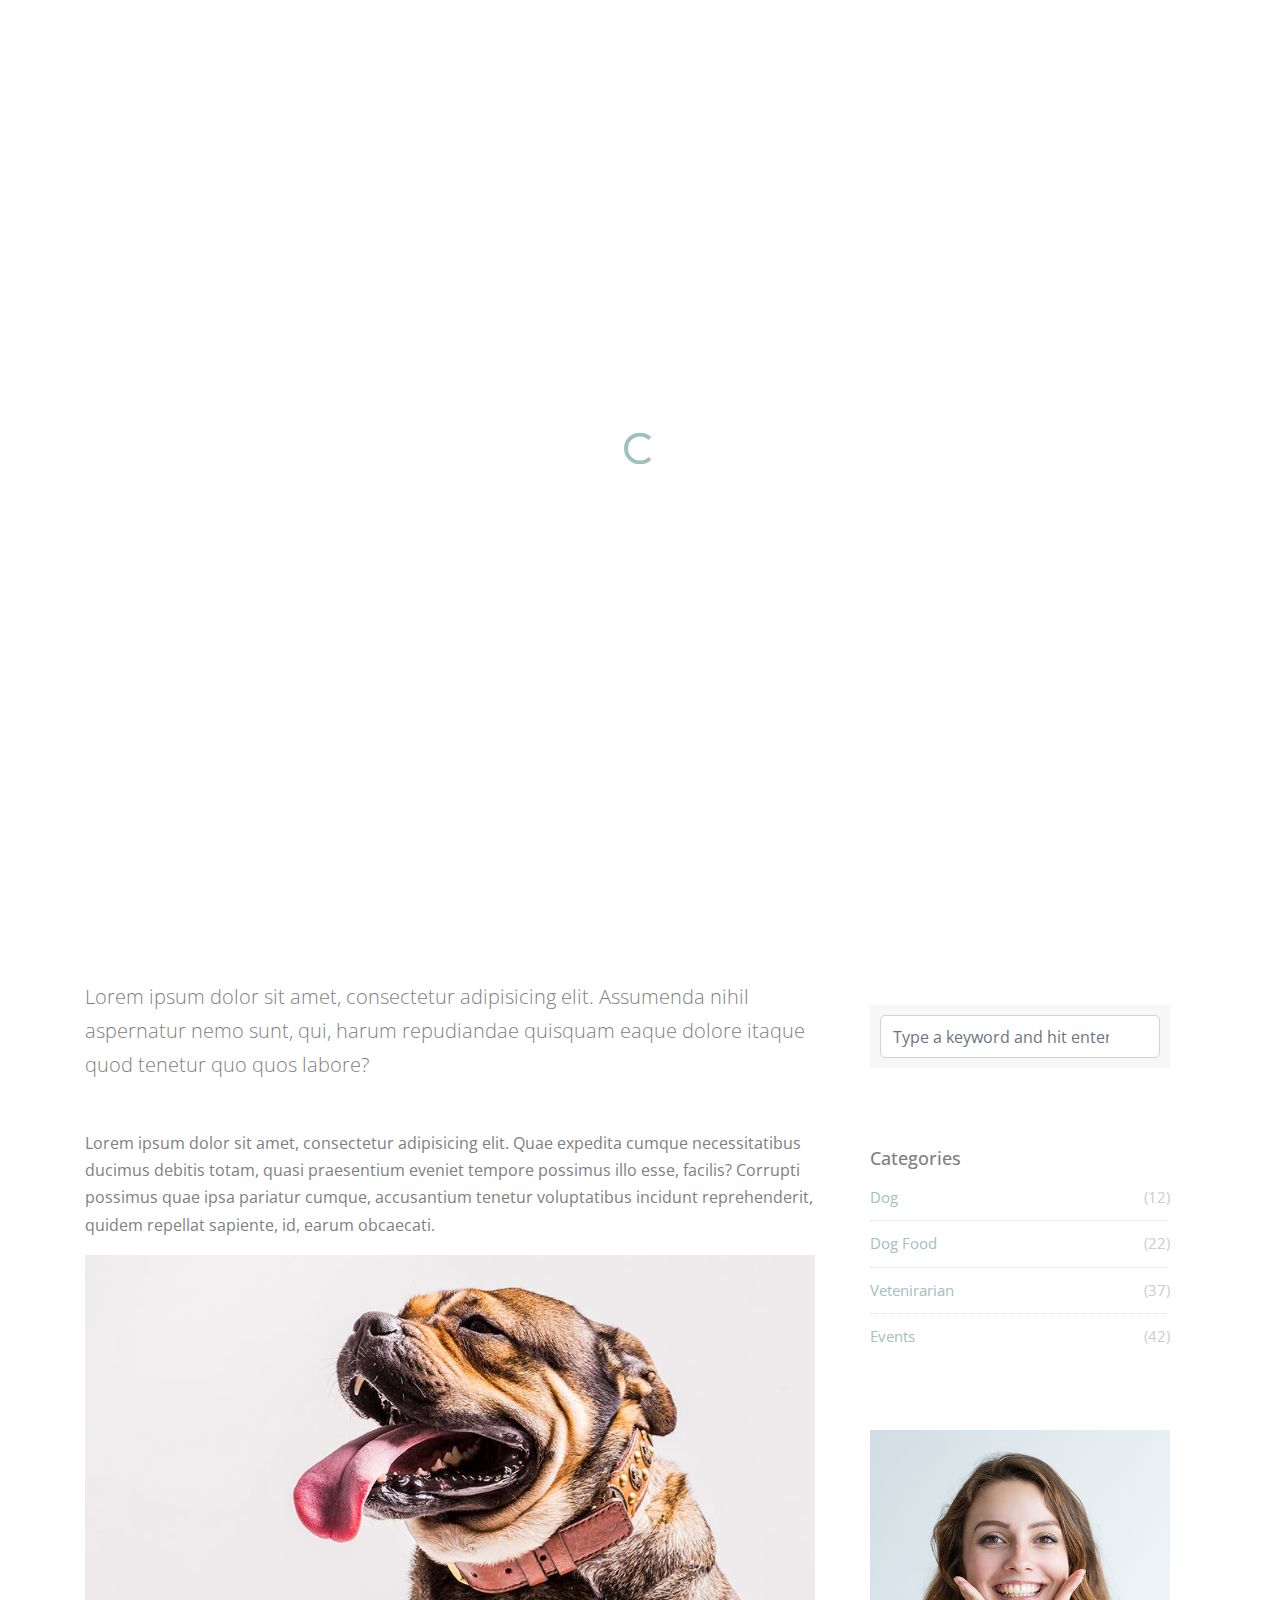
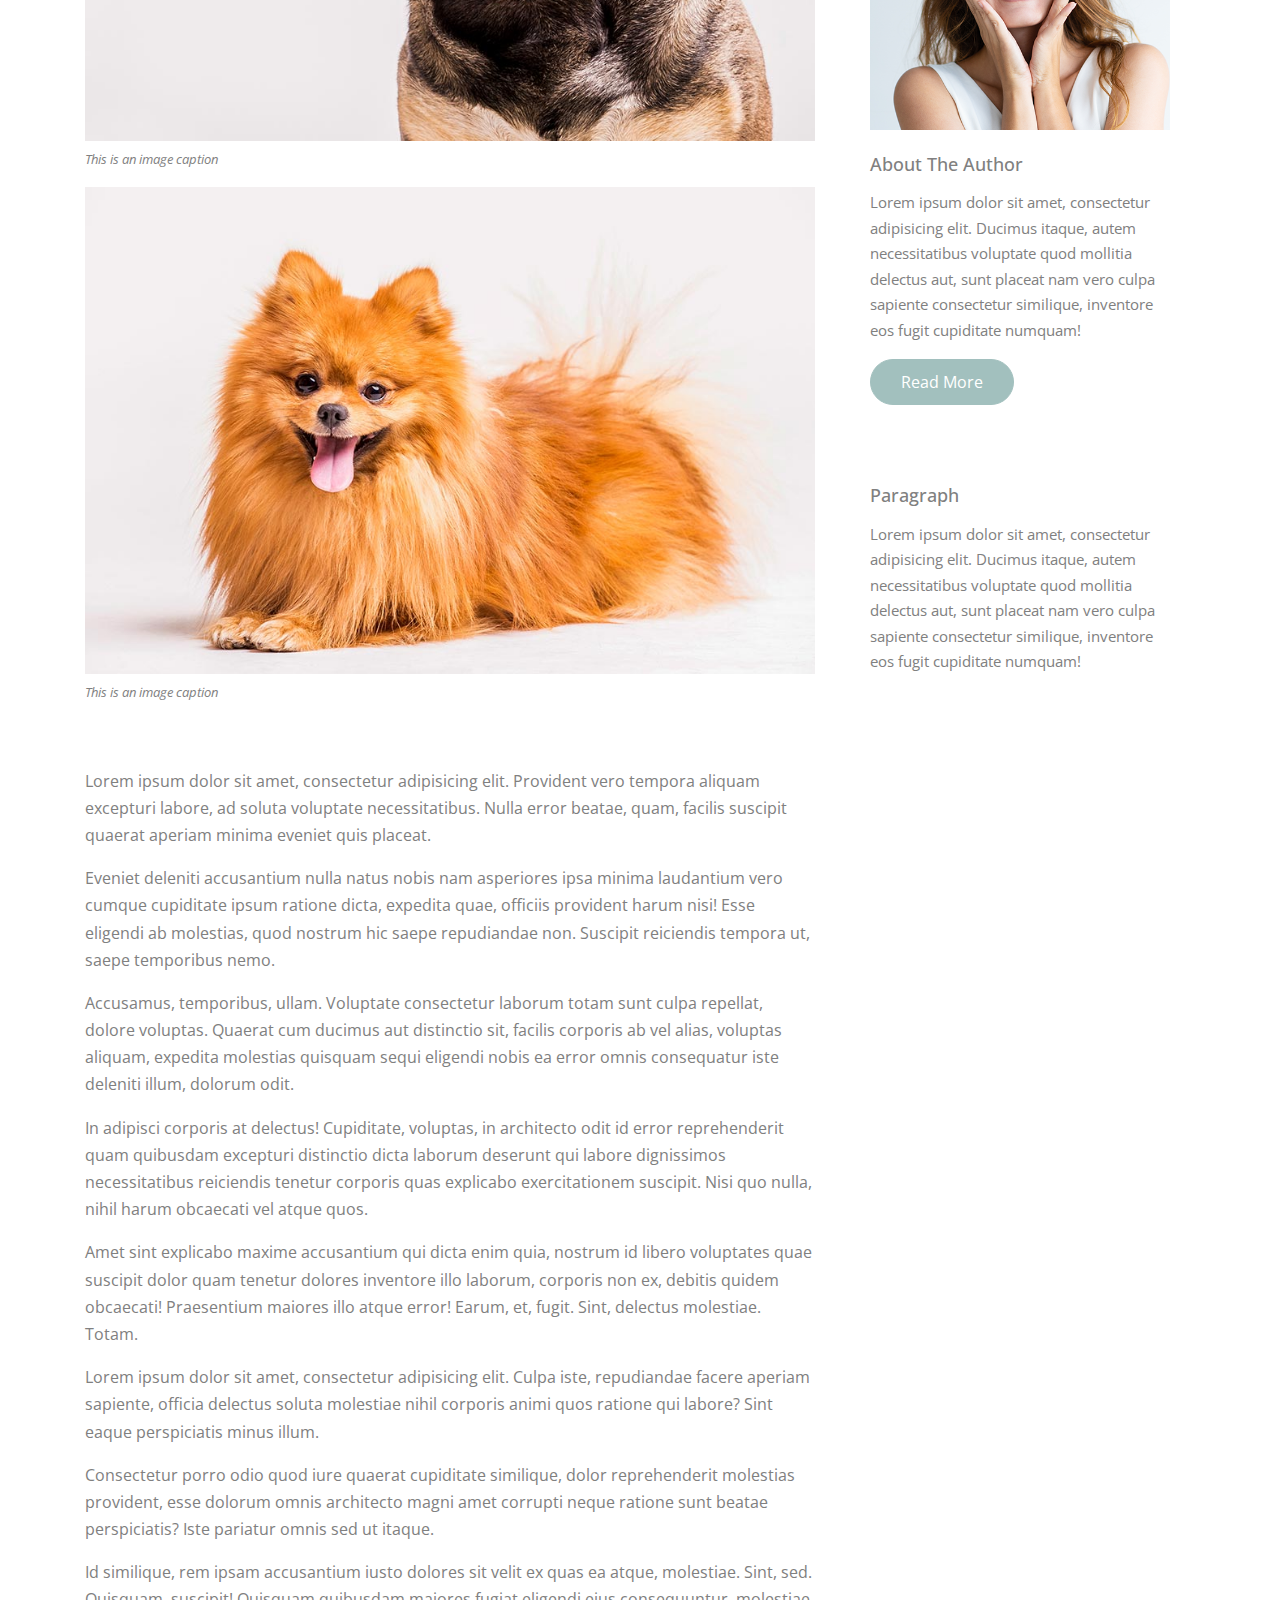
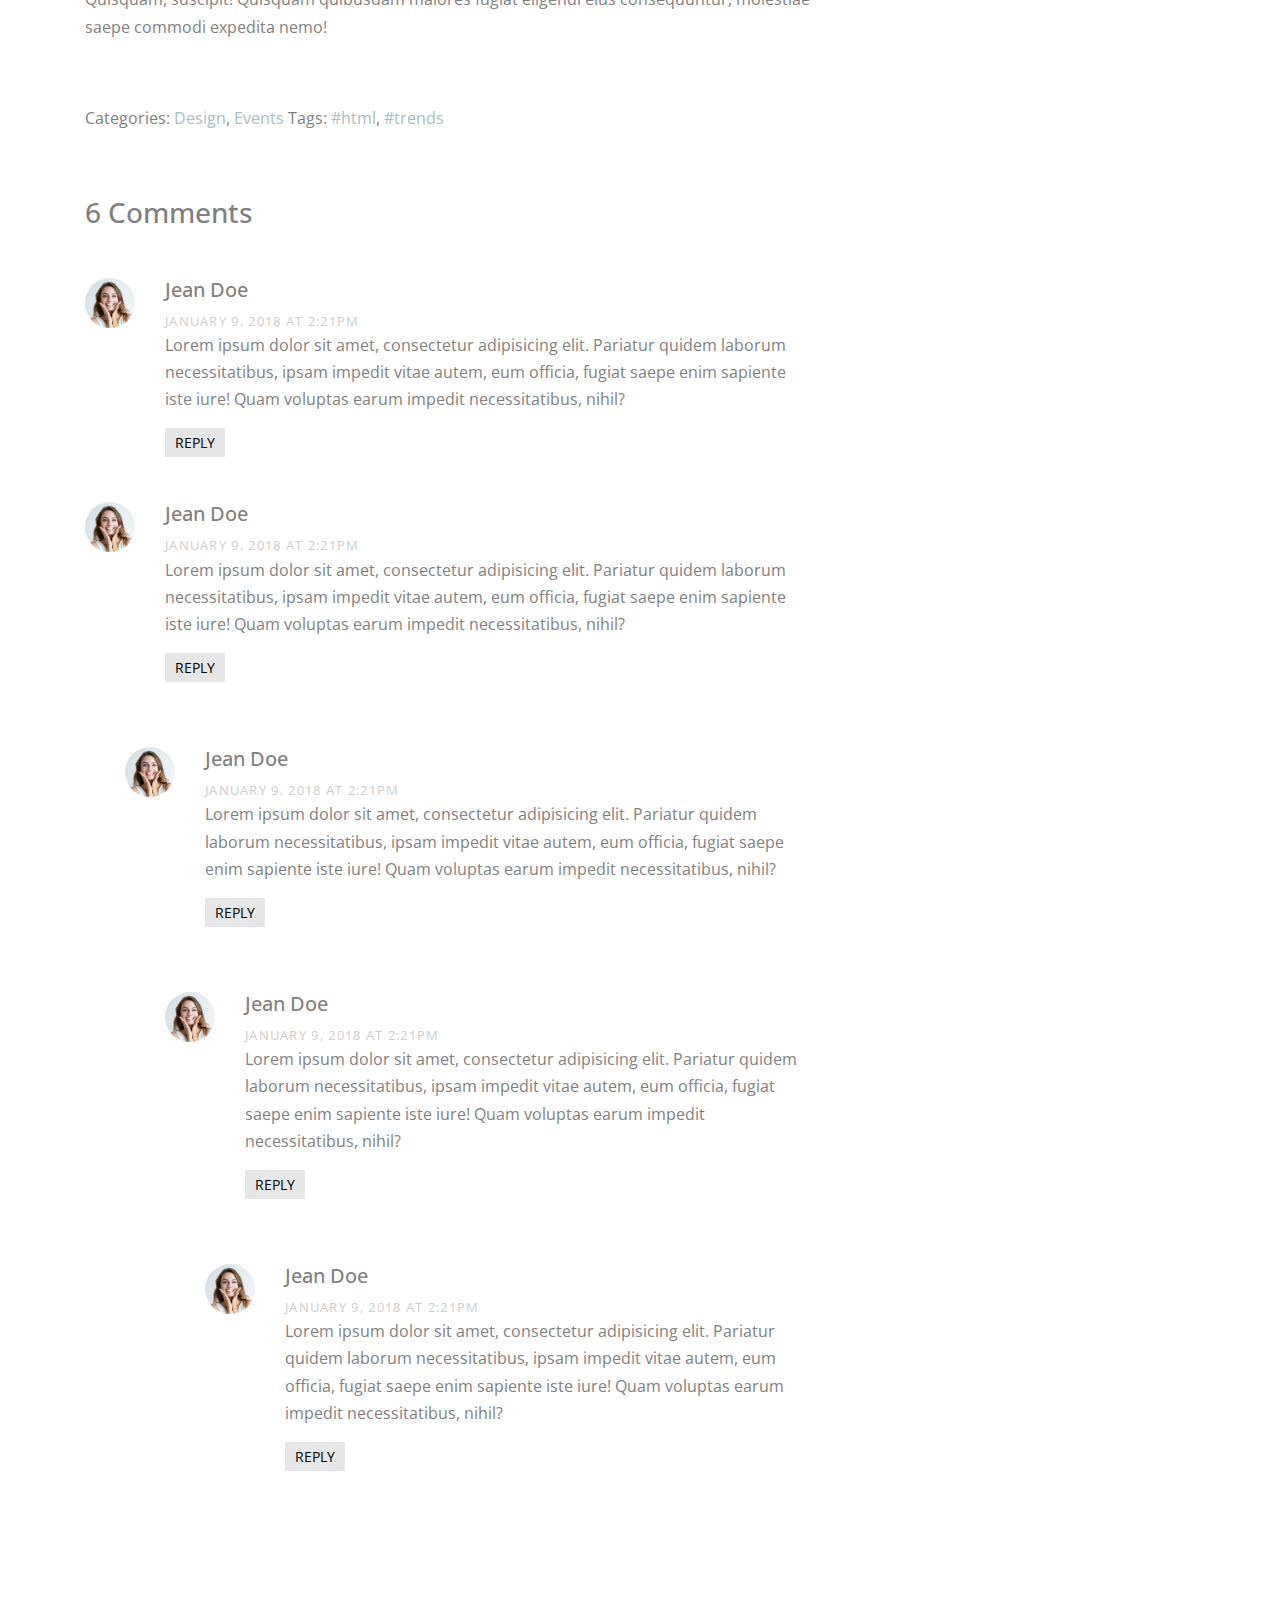
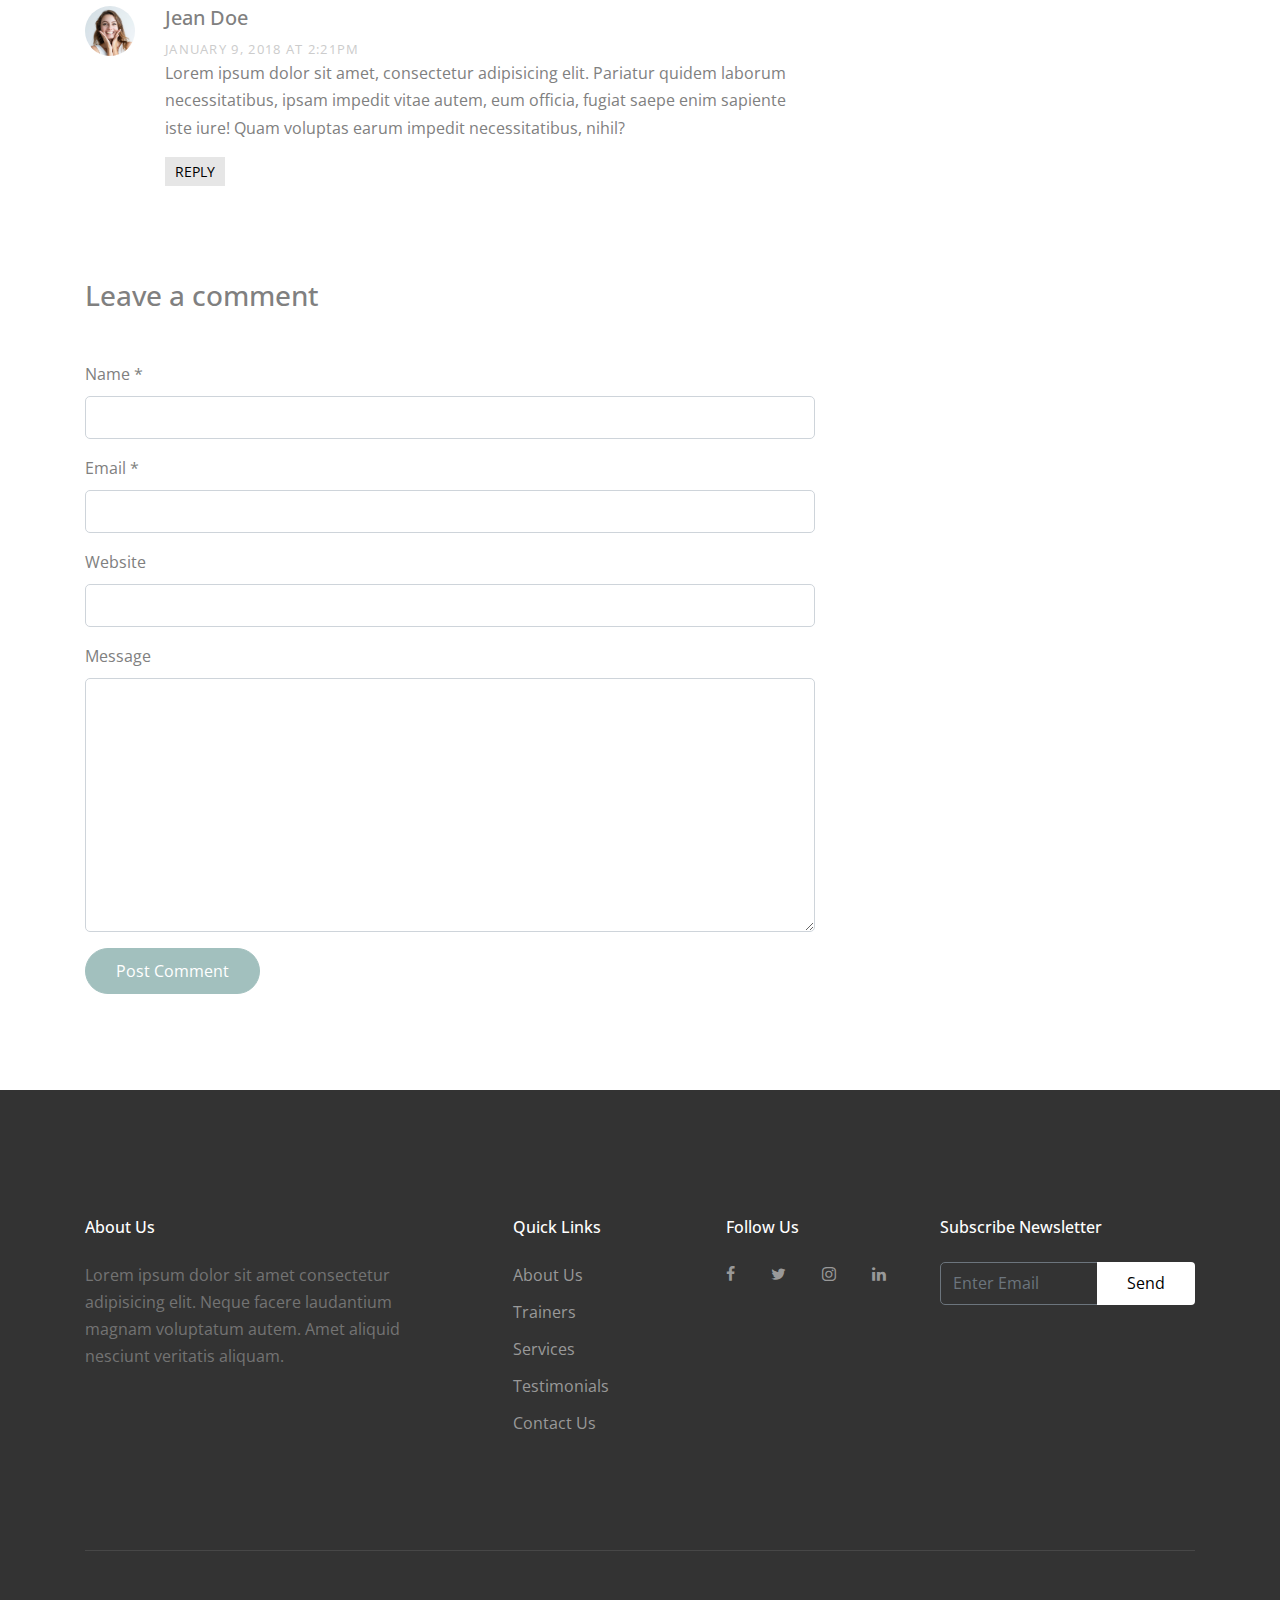
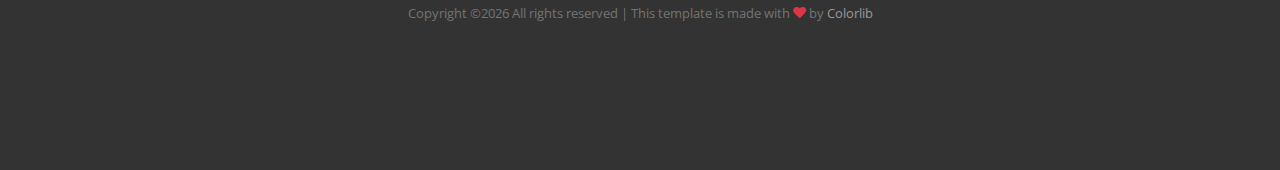
<file: dogger/single.html>
<!doctype html>
<html lang="en">
  <head>
    <title>Dogger &mdash; Website Template by Colorlib</title>
    <meta charset="utf-8">
    <meta name="viewport" content="width=device-width, initial-scale=1, shrink-to-fit=no">

    
    
    <link href="https://fonts.googleapis.com/css?family=Open+Sans:300,400,700, 900|Vollkorn:400i" rel="stylesheet">
    <link rel="stylesheet" href="fonts/icomoon/style.css">

    <link rel="stylesheet" href="css/bootstrap.min.css">
    <link rel="stylesheet" href="css/jquery-ui.css">
    <link rel="stylesheet" href="css/owl.carousel.min.css">
    <link rel="stylesheet" href="css/owl.theme.default.min.css">
    <link rel="stylesheet" href="css/owl.theme.default.min.css">

    <link rel="stylesheet" href="css/jquery.fancybox.min.css">

    <link rel="stylesheet" href="css/bootstrap-datepicker.css">

    <link rel="stylesheet" href="fonts/flaticon/font/flaticon.css">

    <link rel="stylesheet" href="css/aos.css">

    <link rel="stylesheet" href="css/style.css">
    
  </head>
  <body data-spy="scroll" data-target=".site-navbar-target" data-offset="300">
  

  <div id="overlayer"></div>
  <div class="loader">
    <div class="spinner-border text-primary" role="status">
      <span class="sr-only">Loading...</span>
    </div>
  </div>


  <div class="site-wrap">

    <div class="site-mobile-menu site-navbar-target">
      <div class="site-mobile-menu-header">
        <div class="site-mobile-menu-close mt-3">
          <span class="icon-close2 js-menu-toggle"></span>
        </div>
      </div>
      <div class="site-mobile-menu-body"></div>
    </div>
   
    
    <header class="site-navbar js-sticky-header site-navbar-target" role="banner">

      <div class="container">
        <div class="row align-items-center">
          
          <div class="col-6 col-xl-2">
            <h1 class="mb-0 site-logo"><a href="index.html" class="h2 mb-0">Dogger<span class="text-primary">.</span> </a></h1>
          </div>

          <div class="col-12 col-md-10 d-none d-xl-block">
            <nav class="site-navigation position-relative text-right" role="navigation">

              <ul class="site-menu main-menu js-clone-nav mr-auto d-none d-lg-block">
                <li><a href="index.html#home-section" class="nav-link">Home</a></li>
                <li class="has-children">
                  <a href="index.html#about-section" class="nav-link">About</a>
                  <ul class="dropdown">
                    <li><a href="index.html#trainers-section" class="nav-link">Trainers</a></li>
                    <li><a href="index.html#pricing-section" class="nav-link">Pricing</a></li>
                    <li><a href="index.html#faq-section" class="nav-link">FAQ</a></li>
                    <li><a href="index.html#testimonials-section" class="nav-link">Testimonials</a></li>
                    <li><a href="index.html#gallery-section" class="nav-link">Gallery</a></li>
                    <li><a href="index.html#blog-section" class="nav-link">Blog</a></li>
                    <li class="has-children">
                      <a href="#">More Links</a>
                      <ul class="dropdown">
                        <li><a href="#">Menu One</a></li>
                        <li><a href="#">Menu Two</a></li>
                        <li><a href="#">Menu Three</a></li>
                      </ul>
                    </li>
                  </ul>
                </li>
                
                <li><a href="index.html#trainers-section" class="nav-link">Trainers</a></li>
                <li><a href="index.html#services-section" class="nav-link">Services</a></li>
                <li><a href="index.html#contact-section" class="nav-link">Contact</a></li>
              </ul>
            </nav>
          </div>


          <div class="col-6 d-inline-block d-xl-none ml-md-0 py-3" style="position: relative; top: 3px;"><a href="#" class="site-menu-toggle js-menu-toggle float-right"><span class="icon-menu h3"></span></a></div>

        </div>
      </div>
      
    </header>

  
    <div class="site-blocks-cover bg-light" data-aos="fade">
      <div class="container">
        <div class="row align-items-center justify-content-center">
          <div class="col-md-12 mt-lg-5 text-center">
            <h1>5 Things You Need To Know About Dog Massage</h1>
            <p class="post-meta">April 17, 2019 &bull; Posted by <a href="#">Admin</a> in <a href="#">Events</a></p>
          </div>
        </div>
      </div>
    </div>  

    
    
    <section class="site-section">
      <div class="container">
        <div class="row">
          <div class="col-md-8 blog-content">

            <p class="lead mb-5">Lorem ipsum dolor sit amet, consectetur adipisicing elit. Assumenda nihil aspernatur nemo sunt, qui, harum repudiandae quisquam eaque dolore itaque quod tenetur quo quos labore?</p>
            <p>Lorem ipsum dolor sit amet, consectetur adipisicing elit. Quae expedita cumque necessitatibus ducimus debitis totam, quasi praesentium eveniet tempore possimus illo esse, facilis? Corrupti possimus quae ipsa pariatur cumque, accusantium tenetur voluptatibus incidunt reprehenderit, quidem repellat sapiente, id, earum obcaecati.</p>

            <div class="row mb-5">
              <div class="col-lg-12">
                <figure><img src="images/dogger_img_sm_1.jpg" alt="Image" class="img-fluid">
                  <figcaption>This is an image caption</figcaption></figure>
              </div>
              <div class="col-lg-12">
                <figure><img src="images/dogger_img_sm_2.jpg" alt="Image" class="img-fluid">
                  <figcaption>This is an image caption</figcaption></figure>
              </div>
            </div>
            

            <blockquote><p>Lorem ipsum dolor sit amet, consectetur adipisicing elit. Provident vero tempora aliquam excepturi labore, ad soluta voluptate necessitatibus. Nulla error beatae, quam, facilis suscipit quaerat aperiam minima eveniet quis placeat.</p></blockquote>

            <p>Eveniet deleniti accusantium nulla natus nobis nam asperiores ipsa minima laudantium vero cumque cupiditate ipsum ratione dicta, expedita quae, officiis provident harum nisi! Esse eligendi ab molestias, quod nostrum hic saepe repudiandae non. Suscipit reiciendis tempora ut, saepe temporibus nemo.</p>
            <p>Accusamus, temporibus, ullam. Voluptate consectetur laborum totam sunt culpa repellat, dolore voluptas. Quaerat cum ducimus aut distinctio sit, facilis corporis ab vel alias, voluptas aliquam, expedita molestias quisquam sequi eligendi nobis ea error omnis consequatur iste deleniti illum, dolorum odit.</p>
            <p>In adipisci corporis at delectus! Cupiditate, voluptas, in architecto odit id error reprehenderit quam quibusdam excepturi distinctio dicta laborum deserunt qui labore dignissimos necessitatibus reiciendis tenetur corporis quas explicabo exercitationem suscipit. Nisi quo nulla, nihil harum obcaecati vel atque quos.</p>
            <p>Amet sint explicabo maxime accusantium qui dicta enim quia, nostrum id libero voluptates quae suscipit dolor quam tenetur dolores inventore illo laborum, corporis non ex, debitis quidem obcaecati! Praesentium maiores illo atque error! Earum, et, fugit. Sint, delectus molestiae. Totam.</p>

            <p>Lorem ipsum dolor sit amet, consectetur adipisicing elit. Culpa iste, repudiandae facere aperiam sapiente, officia delectus soluta molestiae nihil corporis animi quos ratione qui labore? Sint eaque perspiciatis minus illum.</p>
            <p>Consectetur porro odio quod iure quaerat cupiditate similique, dolor reprehenderit molestias provident, esse dolorum omnis architecto magni amet corrupti neque ratione sunt beatae perspiciatis? Iste pariatur omnis sed ut itaque.</p>
            <p>Id similique, rem ipsam accusantium iusto dolores sit velit ex quas ea atque, molestiae. Sint, sed. Quisquam, suscipit! Quisquam quibusdam maiores fugiat eligendi eius consequuntur, molestiae saepe commodi expedita nemo!</p>
            <div class="pt-5">
              <p>Categories:  <a href="#">Design</a>, <a href="#">Events</a>  Tags: <a href="#">#html</a>, <a href="#">#trends</a></p>
            </div>


            <div class="pt-5">
              <h3 class="mb-5">6 Comments</h3>
              <ul class="comment-list">
                <li class="comment">
                  <div class="vcard bio">
                    <img src="images/person_1.jpg" alt="Image">
                  </div>
                  <div class="comment-body">
                    <h3>Jean Doe</h3>
                    <div class="meta">January 9, 2018 at 2:21pm</div>
                    <p>Lorem ipsum dolor sit amet, consectetur adipisicing elit. Pariatur quidem laborum necessitatibus, ipsam impedit vitae autem, eum officia, fugiat saepe enim sapiente iste iure! Quam voluptas earum impedit necessitatibus, nihil?</p>
                    <p><a href="#" class="reply">Reply</a></p>
                  </div>
                </li>

                <li class="comment">
                  <div class="vcard bio">
                    <img src="images/person_1.jpg" alt="Image placeholder">
                  </div>
                  <div class="comment-body">
                    <h3>Jean Doe</h3>
                    <div class="meta">January 9, 2018 at 2:21pm</div>
                    <p>Lorem ipsum dolor sit amet, consectetur adipisicing elit. Pariatur quidem laborum necessitatibus, ipsam impedit vitae autem, eum officia, fugiat saepe enim sapiente iste iure! Quam voluptas earum impedit necessitatibus, nihil?</p>
                    <p><a href="#" class="reply">Reply</a></p>
                  </div>

                  <ul class="children">
                    <li class="comment">
                      <div class="vcard bio">
                        <img src="images/person_1.jpg" alt="Image placeholder">
                      </div>
                      <div class="comment-body">
                        <h3>Jean Doe</h3>
                        <div class="meta">January 9, 2018 at 2:21pm</div>
                        <p>Lorem ipsum dolor sit amet, consectetur adipisicing elit. Pariatur quidem laborum necessitatibus, ipsam impedit vitae autem, eum officia, fugiat saepe enim sapiente iste iure! Quam voluptas earum impedit necessitatibus, nihil?</p>
                        <p><a href="#" class="reply">Reply</a></p>
                      </div>


                      <ul class="children">
                        <li class="comment">
                          <div class="vcard bio">
                            <img src="images/person_1.jpg" alt="Image placeholder">
                          </div>
                          <div class="comment-body">
                            <h3>Jean Doe</h3>
                            <div class="meta">January 9, 2018 at 2:21pm</div>
                            <p>Lorem ipsum dolor sit amet, consectetur adipisicing elit. Pariatur quidem laborum necessitatibus, ipsam impedit vitae autem, eum officia, fugiat saepe enim sapiente iste iure! Quam voluptas earum impedit necessitatibus, nihil?</p>
                            <p><a href="#" class="reply">Reply</a></p>
                          </div>

                            <ul class="children">
                              <li class="comment">
                                <div class="vcard bio">
                                  <img src="images/person_1.jpg" alt="Image placeholder">
                                </div>
                                <div class="comment-body">
                                  <h3>Jean Doe</h3>
                                  <div class="meta">January 9, 2018 at 2:21pm</div>
                                  <p>Lorem ipsum dolor sit amet, consectetur adipisicing elit. Pariatur quidem laborum necessitatibus, ipsam impedit vitae autem, eum officia, fugiat saepe enim sapiente iste iure! Quam voluptas earum impedit necessitatibus, nihil?</p>
                                  <p><a href="#" class="reply">Reply</a></p>
                                </div>
                              </li>
                            </ul>
                        </li>
                      </ul>
                    </li>
                  </ul>
                </li>

                <li class="comment">
                  <div class="vcard bio">
                    <img src="images/person_1.jpg" alt="Image placeholder">
                  </div>
                  <div class="comment-body">
                    <h3>Jean Doe</h3>
                    <div class="meta">January 9, 2018 at 2:21pm</div>
                    <p>Lorem ipsum dolor sit amet, consectetur adipisicing elit. Pariatur quidem laborum necessitatibus, ipsam impedit vitae autem, eum officia, fugiat saepe enim sapiente iste iure! Quam voluptas earum impedit necessitatibus, nihil?</p>
                    <p><a href="#" class="reply">Reply</a></p>
                  </div>
                </li>
              </ul>
              <!-- END comment-list -->
              
              <div class="comment-form-wrap pt-5">
                <h3 class="mb-5">Leave a comment</h3>
                <form action="#" class="">
                  <div class="form-group">
                    <label for="name">Name *</label>
                    <input type="text" class="form-control" id="name">
                  </div>
                  <div class="form-group">
                    <label for="email">Email *</label>
                    <input type="email" class="form-control" id="email">
                  </div>
                  <div class="form-group">
                    <label for="website">Website</label>
                    <input type="url" class="form-control" id="website">
                  </div>

                  <div class="form-group">
                    <label for="message">Message</label>
                    <textarea name="" id="message" cols="30" rows="10" class="form-control"></textarea>
                  </div>
                  <div class="form-group">
                    <input type="submit" value="Post Comment" class="btn btn-primary">
                  </div>

                </form>
              </div>
            </div>

          </div>
          <div class="col-md-4 sidebar">
            <div class="sidebar-box">
              <form action="#" class="search-form">
                <div class="form-group">
                  <span class="icon fa fa-search"></span>
                  <input type="text" class="form-control" placeholder="Type a keyword and hit enter">
                </div>
              </form>
            </div>
            <div class="sidebar-box">
              <div class="categories">
                <h3>Categories</h3>
                <li><a href="#">Dog <span>(12)</span></a></li>
                <li><a href="#">Dog Food <span>(22)</span></a></li>
                <li><a href="#">Vetenirarian <span>(37)</span></a></li>
                <li><a href="#">Events<span>(42)</span></a></li>
              </div>
            </div>
            <div class="sidebar-box">
              <img src="images/person_1.jpg" alt="Image placeholder" class="img-fluid mb-4">
              <h3>About The Author</h3>
              <p>Lorem ipsum dolor sit amet, consectetur adipisicing elit. Ducimus itaque, autem necessitatibus voluptate quod mollitia delectus aut, sunt placeat nam vero culpa sapiente consectetur similique, inventore eos fugit cupiditate numquam!</p>
              <p><a href="#" class="btn btn-primary btn-sm">Read More</a></p>
            </div>

            <div class="sidebar-box">
              <h3>Paragraph</h3>
              <p>Lorem ipsum dolor sit amet, consectetur adipisicing elit. Ducimus itaque, autem necessitatibus voluptate quod mollitia delectus aut, sunt placeat nam vero culpa sapiente consectetur similique, inventore eos fugit cupiditate numquam!</p>
            </div>
          </div>
        </div>
      </div>
    </section>
    
    
    <footer class="site-footer">
      <div class="container">
        <div class="row">
          <div class="col-md-9">
            <div class="row">
              <div class="col-md-5">
                <h2 class="footer-heading mb-4">About Us</h2>
                <p>Lorem ipsum dolor sit amet consectetur adipisicing elit. Neque facere laudantium magnam voluptatum autem. Amet aliquid nesciunt veritatis aliquam.</p>
              </div>
              <div class="col-md-3 ml-auto">
                <h2 class="footer-heading mb-4">Quick Links</h2>
                <ul class="list-unstyled">
                  <li><a href="#about-section" class="smoothscroll">About Us</a></li>
                  <li><a href="#trainers-section" class="smoothscroll">Trainers</a></li>
                  <li><a href="#services-section" class="smoothscroll">Services</a></li>
                  <li><a href="#testimonials-section" class="smoothscroll">Testimonials</a></li>
                  <li><a href="#contact-section" class="smoothscroll">Contact Us</a></li>
                </ul>
              </div>
              <div class="col-md-3">
                <h2 class="footer-heading mb-4">Follow Us</h2>
                <a href="#" class="pl-0 pr-3"><span class="icon-facebook"></span></a>
                <a href="#" class="pl-3 pr-3"><span class="icon-twitter"></span></a>
                <a href="#" class="pl-3 pr-3"><span class="icon-instagram"></span></a>
                <a href="#" class="pl-3 pr-3"><span class="icon-linkedin"></span></a>
              </div>
            </div>
          </div>
          <div class="col-md-3">
            <h2 class="footer-heading mb-4">Subscribe Newsletter</h2>
            <form action="#" method="post" class="footer-subscribe">
              <div class="input-group mb-3">
                <input type="text" class="form-control border-secondary text-white bg-transparent" placeholder="Enter Email" aria-label="Enter Email" aria-describedby="button-addon2">
                <div class="input-group-append">
                  <button class="btn btn-primary text-black" type="button" id="button-addon2">Send</button>
                </div>
              </div>
            </form>
          </div>
        </div>
        <div class="row pt-5 mt-5 text-center">
          <div class="col-md-12">
            <div class="border-top pt-5">
              <p class="copyright"><small>
              <!-- Link back to Colorlib can't be removed. Template is licensed under CC BY 3.0. -->
            Copyright &copy;<script>document.write(new Date().getFullYear());</script> All rights reserved | This template is made with <i class="icon-heart text-danger" aria-hidden="true"></i> by <a href="https://colorlib.com" target="_blank" >Colorlib</a>
            <!-- Link back to Colorlib can't be removed. Template is licensed under CC BY 3.0. --></small></p>
        
            </div>
          </div>
          
        </div>
      </div>
    </footer>

  </div> <!-- .site-wrap -->

  <script src="js/jquery-3.3.1.min.js"></script>
  <script src="js/jquery-ui.js"></script>
  <script src="js/popper.min.js"></script>
  <script src="js/bootstrap.min.js"></script>
  <script src="js/owl.carousel.min.js"></script>
  <script src="js/jquery.countdown.min.js"></script>
  <script src="js/jquery.easing.1.3.js"></script>
  <script src="js/aos.js"></script>
  <script src="js/jquery.fancybox.min.js"></script>
  <script src="js/jquery.sticky.js"></script>
  <script src="js/isotope.pkgd.min.js"></script>

  
  <script src="js/main.js"></script>

  
  </body>
</html>
</file>
<file: dogger/fonts/icomoon/style.css>
@font-face {
  font-family: 'icomoon';
  src:  url('fonts/icomoon.eot?10si43');
  src:  url('fonts/icomoon.eot?10si43#iefix') format('embedded-opentype'),
    url('fonts/icomoon.ttf?10si43') format('truetype'),
    url('fonts/icomoon.woff?10si43') format('woff'),
    url('fonts/icomoon.svg?10si43#icomoon') format('svg');
  font-weight: normal;
  font-style: normal;
}

[class^="icon-"], [class*=" icon-"] {
  /* use !important to prevent issues with browser extensions that change fonts */
  font-family: 'icomoon' !important;
  speak: none;
  font-style: normal;
  font-weight: normal;
  font-variant: normal;
  text-transform: none;
  line-height: 1;

  /* Better Font Rendering =========== */
  -webkit-font-smoothing: antialiased;
  -moz-osx-font-smoothing: grayscale;
}

.icon-asterisk:before {
  content: "\f069";
}
.icon-plus:before {
  content: "\f067";
}
.icon-question:before {
  content: "\f128";
}
.icon-minus:before {
  content: "\f068";
}
.icon-glass:before {
  content: "\f000";
}
.icon-music:before {
  content: "\f001";
}
.icon-search:before {
  content: "\f002";
}
.icon-envelope-o:before {
  content: "\f003";
}
.icon-heart:before {
  content: "\f004";
}
.icon-star:before {
  content: "\f005";
}
.icon-star-o:before {
  content: "\f006";
}
.icon-user:before {
  content: "\f007";
}
.icon-film:before {
  content: "\f008";
}
.icon-th-large:before {
  content: "\f009";
}
.icon-th:before {
  content: "\f00a";
}
.icon-th-list:before {
  content: "\f00b";
}
.icon-check:before {
  content: "\f00c";
}
.icon-close:before {
  content: "\f00d";
}
.icon-remove:before {
  content: "\f00d";
}
.icon-times:before {
  content: "\f00d";
}
.icon-search-plus:before {
  content: "\f00e";
}
.icon-search-minus:before {
  content: "\f010";
}
.icon-power-off:before {
  content: "\f011";
}
.icon-signal:before {
  content: "\f012";
}
.icon-cog:before {
  content: "\f013";
}
.icon-gear:before {
  content: "\f013";
}
.icon-trash-o:before {
  content: "\f014";
}
.icon-home:before {
  content: "\f015";
}
.icon-file-o:before {
  content: "\f016";
}
.icon-clock-o:before {
  content: "\f017";
}
.icon-road:before {
  content: "\f018";
}
.icon-download:before {
  content: "\f019";
}
.icon-arrow-circle-o-down:before {
  content: "\f01a";
}
.icon-arrow-circle-o-up:before {
  content: "\f01b";
}
.icon-inbox:before {
  content: "\f01c";
}
.icon-play-circle-o:before {
  content: "\f01d";
}
.icon-repeat:before {
  content: "\f01e";
}
.icon-rotate-right:before {
  content: "\f01e";
}
.icon-refresh:before {
  content: "\f021";
}
.icon-list-alt:before {
  content: "\f022";
}
.icon-lock:before {
  content: "\f023";
}
.icon-flag:before {
  content: "\f024";
}
.icon-headphones:before {
  content: "\f025";
}
.icon-volume-off:before {
  content: "\f026";
}
.icon-volume-down:before {
  content: "\f027";
}
.icon-volume-up:before {
  content: "\f028";
}
.icon-qrcode:before {
  content: "\f029";
}
.icon-barcode:before {
  content: "\f02a";
}
.icon-tag:before {
  content: "\f02b";
}
.icon-tags:before {
  content: "\f02c";
}
.icon-book:before {
  content: "\f02d";
}
.icon-bookmark:before {
  content: "\f02e";
}
.icon-print:before {
  content: "\f02f";
}
.icon-camera:before {
  content: "\f030";
}
.icon-font:before {
  content: "\f031";
}
.icon-bold:before {
  content: "\f032";
}
.icon-italic:before {
  content: "\f033";
}
.icon-text-height:before {
  content: "\f034";
}
.icon-text-width:before {
  content: "\f035";
}
.icon-align-left:before {
  content: "\f036";
}
.icon-align-center:before {
  content: "\f037";
}
.icon-align-right:before {
  content: "\f038";
}
.icon-align-justify:before {
  content: "\f039";
}
.icon-list:before {
  content: "\f03a";
}
.icon-dedent:before {
  content: "\f03b";
}
.icon-outdent:before {
  content: "\f03b";
}
.icon-indent:before {
  content: "\f03c";
}
.icon-video-camera:before {
  content: "\f03d";
}
.icon-image:before {
  content: "\f03e";
}
.icon-photo:before {
  content: "\f03e";
}
.icon-picture-o:before {
  content: "\f03e";
}
.icon-pencil:before {
  content: "\f040";
}
.icon-map-marker:before {
  content: "\f041";
}
.icon-adjust:before {
  content: "\f042";
}
.icon-tint:before {
  content: "\f043";
}
.icon-edit:before {
  content: "\f044";
}
.icon-pencil-square-o:before {
  content: "\f044";
}
.icon-share-square-o:before {
  content: "\f045";
}
.icon-check-square-o:before {
  content: "\f046";
}
.icon-arrows:before {
  content: "\f047";
}
.icon-step-backward:before {
  content: "\f048";
}
.icon-fast-backward:before {
  content: "\f049";
}
.icon-backward:before {
  content: "\f04a";
}
.icon-play:before {
  content: "\f04b";
}
.icon-pause:before {
  content: "\f04c";
}
.icon-stop:before {
  content: "\f04d";
}
.icon-forward:before {
  content: "\f04e";
}
.icon-fast-forward:before {
  content: "\f050";
}
.icon-step-forward:before {
  content: "\f051";
}
.icon-eject:before {
  content: "\f052";
}
.icon-chevron-left:before {
  content: "\f053";
}
.icon-chevron-right:before {
  content: "\f054";
}
.icon-plus-circle:before {
  content: "\f055";
}
.icon-minus-circle:before {
  content: "\f056";
}
.icon-times-circle:before {
  content: "\f057";
}
.icon-check-circle:before {
  content: "\f058";
}
.icon-question-circle:before {
  content: "\f059";
}
.icon-info-circle:before {
  content: "\f05a";
}
.icon-crosshairs:before {
  content: "\f05b";
}
.icon-times-circle-o:before {
  content: "\f05c";
}
.icon-check-circle-o:before {
  content: "\f05d";
}
.icon-ban:before {
  content: "\f05e";
}
.icon-arrow-left:before {
  content: "\f060";
}
.icon-arrow-right:before {
  content: "\f061";
}
.icon-arrow-up:before {
  content: "\f062";
}
.icon-arrow-down:before {
  content: "\f063";
}
.icon-mail-forward:before {
  content: "\f064";
}
.icon-share:before {
  content: "\f064";
}
.icon-expand:before {
  content: "\f065";
}
.icon-compress:before {
  content: "\f066";
}
.icon-exclamation-circle:before {
  content: "\f06a";
}
.icon-gift:before {
  content: "\f06b";
}
.icon-leaf:before {
  content: "\f06c";
}
.icon-fire:before {
  content: "\f06d";
}
.icon-eye:before {
  content: "\f06e";
}
.icon-eye-slash:before {
  content: "\f070";
}
.icon-exclamation-triangle:before {
  content: "\f071";
}
.icon-warning:before {
  content: "\f071";
}
.icon-plane:before {
  content: "\f072";
}
.icon-calendar:before {
  content: "\f073";
}
.icon-random:before {
  content: "\f074";
}
.icon-comment:before {
  content: "\f075";
}
.icon-magnet:before {
  content: "\f076";
}
.icon-chevron-up:before {
  content: "\f077";
}
.icon-chevron-down:before {
  content: "\f078";
}
.icon-retweet:before {
  content: "\f079";
}
.icon-shopping-cart:before {
  content: "\f07a";
}
.icon-folder:before {
  content: "\f07b";
}
.icon-folder-open:before {
  content: "\f07c";
}
.icon-arrows-v:before {
  content: "\f07d";
}
.icon-arrows-h:before {
  content: "\f07e";
}
.icon-bar-chart:before {
  content: "\f080";
}
.icon-bar-chart-o:before {
  content: "\f080";
}
.icon-twitter-square:before {
  content: "\f081";
}
.icon-facebook-square:before {
  content: "\f082";
}
.icon-camera-retro:before {
  content: "\f083";
}
.icon-key:before {
  content: "\f084";
}
.icon-cogs:before {
  content: "\f085";
}
.icon-gears:before {
  content: "\f085";
}
.icon-comments:before {
  content: "\f086";
}
.icon-thumbs-o-up:before {
  content: "\f087";
}
.icon-thumbs-o-down:before {
  content: "\f088";
}
.icon-star-half:before {
  content: "\f089";
}
.icon-heart-o:before {
  content: "\f08a";
}
.icon-sign-out:before {
  content: "\f08b";
}
.icon-linkedin-square:before {
  content: "\f08c";
}
.icon-thumb-tack:before {
  content: "\f08d";
}
.icon-external-link:before {
  content: "\f08e";
}
.icon-sign-in:before {
  content: "\f090";
}
.icon-trophy:before {
  content: "\f091";
}
.icon-github-square:before {
  content: "\f092";
}
.icon-upload:before {
  content: "\f093";
}
.icon-lemon-o:before {
  content: "\f094";
}
.icon-phone:before {
  content: "\f095";
}
.icon-square-o:before {
  content: "\f096";
}
.icon-bookmark-o:before {
  content: "\f097";
}
.icon-phone-square:before {
  content: "\f098";
}
.icon-twitter:before {
  content: "\f099";
}
.icon-facebook:before {
  content: "\f09a";
}
.icon-facebook-f:before {
  content: "\f09a";
}
.icon-github:before {
  content: "\f09b";
}
.icon-unlock:before {
  content: "\f09c";
}
.icon-credit-card:before {
  content: "\f09d";
}
.icon-feed:before {
  content: "\f09e";
}
.icon-rss:before {
  content: "\f09e";
}
.icon-hdd-o:before {
  content: "\f0a0";
}
.icon-bullhorn:before {
  content: "\f0a1";
}
.icon-bell-o:before {
  content: "\f0a2";
}
.icon-certificate:before {
  content: "\f0a3";
}
.icon-hand-o-right:before {
  content: "\f0a4";
}
.icon-hand-o-left:before {
  content: "\f0a5";
}
.icon-hand-o-up:before {
  content: "\f0a6";
}
.icon-hand-o-down:before {
  content: "\f0a7";
}
.icon-arrow-circle-left:before {
  content: "\f0a8";
}
.icon-arrow-circle-right:before {
  content: "\f0a9";
}
.icon-arrow-circle-up:before {
  content: "\f0aa";
}
.icon-arrow-circle-down:before {
  content: "\f0ab";
}
.icon-globe:before {
  content: "\f0ac";
}
.icon-wrench:before {
  content: "\f0ad";
}
.icon-tasks:before {
  content: "\f0ae";
}
.icon-filter:before {
  content: "\f0b0";
}
.icon-briefcase:before {
  content: "\f0b1";
}
.icon-arrows-alt:before {
  content: "\f0b2";
}
.icon-group:before {
  content: "\f0c0";
}
.icon-users:before {
  content: "\f0c0";
}
.icon-chain:before {
  content: "\f0c1";
}
.icon-link:before {
  content: "\f0c1";
}
.icon-cloud:before {
  content: "\f0c2";
}
.icon-flask:before {
  content: "\f0c3";
}
.icon-cut:before {
  content: "\f0c4";
}
.icon-scissors:before {
  content: "\f0c4";
}
.icon-copy:before {
  content: "\f0c5";
}
.icon-files-o:before {
  content: "\f0c5";
}
.icon-paperclip:before {
  content: "\f0c6";
}
.icon-floppy-o:before {
  content: "\f0c7";
}
.icon-save:before {
  content: "\f0c7";
}
.icon-square:before {
  content: "\f0c8";
}
.icon-bars:before {
  content: "\f0c9";
}
.icon-navicon:before {
  content: "\f0c9";
}
.icon-reorder:before {
  content: "\f0c9";
}
.icon-list-ul:before {
  content: "\f0ca";
}
.icon-list-ol:before {
  content: "\f0cb";
}
.icon-strikethrough:before {
  content: "\f0cc";
}
.icon-underline:before {
  content: "\f0cd";
}
.icon-table:before {
  content: "\f0ce";
}
.icon-magic:before {
  content: "\f0d0";
}
.icon-truck:before {
  content: "\f0d1";
}
.icon-pinterest:before {
  content: "\f0d2";
}
.icon-pinterest-square:before {
  content: "\f0d3";
}
.icon-google-plus-square:before {
  content: "\f0d4";
}
.icon-google-plus:before {
  content: "\f0d5";
}
.icon-money:before {
  content: "\f0d6";
}
.icon-caret-down:before {
  content: "\f0d7";
}
.icon-caret-up:before {
  content: "\f0d8";
}
.icon-caret-left:before {
  content: "\f0d9";
}
.icon-caret-right:before {
  content: "\f0da";
}
.icon-columns:before {
  content: "\f0db";
}
.icon-sort:before {
  content: "\f0dc";
}
.icon-unsorted:before {
  content: "\f0dc";
}
.icon-sort-desc:before {
  content: "\f0dd";
}
.icon-sort-down:before {
  content: "\f0dd";
}
.icon-sort-asc:before {
  content: "\f0de";
}
.icon-sort-up:before {
  content: "\f0de";
}
.icon-envelope:before {
  content: "\f0e0";
}
.icon-linkedin:before {
  content: "\f0e1";
}
.icon-rotate-left:before {
  content: "\f0e2";
}
.icon-undo:before {
  content: "\f0e2";
}
.icon-gavel:before {
  content: "\f0e3";
}
.icon-legal:before {
  content: "\f0e3";
}
.icon-dashboard:before {
  content: "\f0e4";
}
.icon-tachometer:before {
  content: "\f0e4";
}
.icon-comment-o:before {
  content: "\f0e5";
}
.icon-comments-o:before {
  content: "\f0e6";
}
.icon-bolt:before {
  content: "\f0e7";
}
.icon-flash:before {
  content: "\f0e7";
}
.icon-sitemap:before {
  content: "\f0e8";
}
.icon-umbrella:before {
  content: "\f0e9";
}
.icon-clipboard:before {
  content: "\f0ea";
}
.icon-paste:before {
  content: "\f0ea";
}
.icon-lightbulb-o:before {
  content: "\f0eb";
}
.icon-exchange:before {
  content: "\f0ec";
}
.icon-cloud-download:before {
  content: "\f0ed";
}
.icon-cloud-upload:before {
  content: "\f0ee";
}
.icon-user-md:before {
  content: "\f0f0";
}
.icon-stethoscope:before {
  content: "\f0f1";
}
.icon-suitcase:before {
  content: "\f0f2";
}
.icon-bell:before {
  content: "\f0f3";
}
.icon-coffee:before {
  content: "\f0f4";
}
.icon-cutlery:before {
  content: "\f0f5";
}
.icon-file-text-o:before {
  content: "\f0f6";
}
.icon-building-o:before {
  content: "\f0f7";
}
.icon-hospital-o:before {
  content: "\f0f8";
}
.icon-ambulance:before {
  content: "\f0f9";
}
.icon-medkit:before {
  content: "\f0fa";
}
.icon-fighter-jet:before {
  content: "\f0fb";
}
.icon-beer:before {
  content: "\f0fc";
}
.icon-h-square:before {
  content: "\f0fd";
}
.icon-plus-square:before {
  content: "\f0fe";
}
.icon-angle-double-left:before {
  content: "\f100";
}
.icon-angle-double-right:before {
  content: "\f101";
}
.icon-angle-double-up:before {
  content: "\f102";
}
.icon-angle-double-down:before {
  content: "\f103";
}
.icon-angle-left:before {
  content: "\f104";
}
.icon-angle-right:before {
  content: "\f105";
}
.icon-angle-up:before {
  content: "\f106";
}
.icon-angle-down:before {
  content: "\f107";
}
.icon-desktop:before {
  content: "\f108";
}
.icon-laptop:before {
  content: "\f109";
}
.icon-tablet:before {
  content: "\f10a";
}
.icon-mobile:before {
  content: "\f10b";
}
.icon-mobile-phone:before {
  content: "\f10b";
}
.icon-circle-o:before {
  content: "\f10c";
}
.icon-quote-left:before {
  content: "\f10d";
}
.icon-quote-right:before {
  content: "\f10e";
}
.icon-spinner:before {
  content: "\f110";
}
.icon-circle:before {
  content: "\f111";
}
.icon-mail-reply:before {
  content: "\f112";
}
.icon-reply:before {
  content: "\f112";
}
.icon-github-alt:before {
  content: "\f113";
}
.icon-folder-o:before {
  content: "\f114";
}
.icon-folder-open-o:before {
  content: "\f115";
}
.icon-smile-o:before {
  content: "\f118";
}
.icon-frown-o:before {
  content: "\f119";
}
.icon-meh-o:before {
  content: "\f11a";
}
.icon-gamepad:before {
  content: "\f11b";
}
.icon-keyboard-o:before {
  content: "\f11c";
}
.icon-flag-o:before {
  content: "\f11d";
}
.icon-flag-checkered:before {
  content: "\f11e";
}
.icon-terminal:before {
  content: "\f120";
}
.icon-code:before {
  content: "\f121";
}
.icon-mail-reply-all:before {
  content: "\f122";
}
.icon-reply-all:before {
  content: "\f122";
}
.icon-star-half-empty:before {
  content: "\f123";
}
.icon-star-half-full:before {
  content: "\f123";
}
.icon-star-half-o:before {
  content: "\f123";
}
.icon-location-arrow:before {
  content: "\f124";
}
.icon-crop:before {
  content: "\f125";
}
.icon-code-fork:before {
  content: "\f126";
}
.icon-chain-broken:before {
  content: "\f127";
}
.icon-unlink:before {
  content: "\f127";
}
.icon-info:before {
  content: "\f129";
}
.icon-exclamation:before {
  content: "\f12a";
}
.icon-superscript:before {
  content: "\f12b";
}
.icon-subscript:before {
  content: "\f12c";
}
.icon-eraser:before {
  content: "\f12d";
}
.icon-puzzle-piece:before {
  content: "\f12e";
}
.icon-microphone:before {
  content: "\f130";
}
.icon-microphone-slash:before {
  content: "\f131";
}
.icon-shield:before {
  content: "\f132";
}
.icon-calendar-o:before {
  content: "\f133";
}
.icon-fire-extinguisher:before {
  content: "\f134";
}
.icon-rocket:before {
  content: "\f135";
}
.icon-maxcdn:before {
  content: "\f136";
}
.icon-chevron-circle-left:before {
  content: "\f137";
}
.icon-chevron-circle-right:before {
  content: "\f138";
}
.icon-chevron-circle-up:before {
  content: "\f139";
}
.icon-chevron-circle-down:before {
  content: "\f13a";
}
.icon-html5:before {
  content: "\f13b";
}
.icon-css3:before {
  content: "\f13c";
}
.icon-anchor:before {
  content: "\f13d";
}
.icon-unlock-alt:before {
  content: "\f13e";
}
.icon-bullseye:before {
  content: "\f140";
}
.icon-ellipsis-h:before {
  content: "\f141";
}
.icon-ellipsis-v:before {
  content: "\f142";
}
.icon-rss-square:before {
  content: "\f143";
}
.icon-play-circle:before {
  content: "\f144";
}
.icon-ticket:before {
  content: "\f145";
}
.icon-minus-square:before {
  content: "\f146";
}
.icon-minus-square-o:before {
  content: "\f147";
}
.icon-level-up:before {
  content: "\f148";
}
.icon-level-down:before {
  content: "\f149";
}
.icon-check-square:before {
  content: "\f14a";
}
.icon-pencil-square:before {
  content: "\f14b";
}
.icon-external-link-square:before {
  content: "\f14c";
}
.icon-share-square:before {
  content: "\f14d";
}
.icon-compass:before {
  content: "\f14e";
}
.icon-caret-square-o-down:before {
  content: "\f150";
}
.icon-toggle-down:before {
  content: "\f150";
}
.icon-caret-square-o-up:before {
  content: "\f151";
}
.icon-toggle-up:before {
  content: "\f151";
}
.icon-caret-square-o-right:before {
  content: "\f152";
}
.icon-toggle-right:before {
  content: "\f152";
}
.icon-eur:before {
  content: "\f153";
}
.icon-euro:before {
  content: "\f153";
}
.icon-gbp:before {
  content: "\f154";
}
.icon-dollar:before {
  content: "\f155";
}
.icon-usd:before {
  content: "\f155";
}
.icon-inr:before {
  content: "\f156";
}
.icon-rupee:before {
  content: "\f156";
}
.icon-cny:before {
  content: "\f157";
}
.icon-jpy:before {
  content: "\f157";
}
.icon-rmb:before {
  content: "\f157";
}
.icon-yen:before {
  content: "\f157";
}
.icon-rouble:before {
  content: "\f158";
}
.icon-rub:before {
  content: "\f158";
}
.icon-ruble:before {
  content: "\f158";
}
.icon-krw:before {
  content: "\f159";
}
.icon-won:before {
  content: "\f159";
}
.icon-bitcoin:before {
  content: "\f15a";
}
.icon-btc:before {
  content: "\f15a";
}
.icon-file:before {
  content: "\f15b";
}
.icon-file-text:before {
  content: "\f15c";
}
.icon-sort-alpha-asc:before {
  content: "\f15d";
}
.icon-sort-alpha-desc:before {
  content: "\f15e";
}
.icon-sort-amount-asc:before {
  content: "\f160";
}
.icon-sort-amount-desc:before {
  content: "\f161";
}
.icon-sort-numeric-asc:before {
  content: "\f162";
}
.icon-sort-numeric-desc:before {
  content: "\f163";
}
.icon-thumbs-up:before {
  content: "\f164";
}
.icon-thumbs-down:before {
  content: "\f165";
}
.icon-youtube-square:before {
  content: "\f166";
}
.icon-youtube:before {
  content: "\f167";
}
.icon-xing:before {
  content: "\f168";
}
.icon-xing-square:before {
  content: "\f169";
}
.icon-youtube-play:before {
  content: "\f16a";
}
.icon-dropbox:before {
  content: "\f16b";
}
.icon-stack-overflow:before {
  content: "\f16c";
}
.icon-instagram:before {
  content: "\f16d";
}
.icon-flickr:before {
  content: "\f16e";
}
.icon-adn:before {
  content: "\f170";
}
.icon-bitbucket:before {
  content: "\f171";
}
.icon-bitbucket-square:before {
  content: "\f172";
}
.icon-tumblr:before {
  content: "\f173";
}
.icon-tumblr-square:before {
  content: "\f174";
}
.icon-long-arrow-down:before {
  content: "\f175";
}
.icon-long-arrow-up:before {
  content: "\f176";
}
.icon-long-arrow-left:before {
  content: "\f177";
}
.icon-long-arrow-right:before {
  content: "\f178";
}
.icon-apple:before {
  content: "\f179";
}
.icon-windows:before {
  content: "\f17a";
}
.icon-android:before {
  content: "\f17b";
}
.icon-linux:before {
  content: "\f17c";
}
.icon-dribbble:before {
  content: "\f17d";
}
.icon-skype:before {
  content: "\f17e";
}
.icon-foursquare:before {
  content: "\f180";
}
.icon-trello:before {
  content: "\f181";
}
.icon-female:before {
  content: "\f182";
}
.icon-male:before {
  content: "\f183";
}
.icon-gittip:before {
  content: "\f184";
}
.icon-gratipay:before {
  content: "\f184";
}
.icon-sun-o:before {
  content: "\f185";
}
.icon-moon-o:before {
  content: "\f186";
}
.icon-archive:before {
  content: "\f187";
}
.icon-bug:before {
  content: "\f188";
}
.icon-vk:before {
  content: "\f189";
}
.icon-weibo:before {
  content: "\f18a";
}
.icon-renren:before {
  content: "\f18b";
}
.icon-pagelines:before {
  content: "\f18c";
}
.icon-stack-exchange:before {
  content: "\f18d";
}
.icon-arrow-circle-o-right:before {
  content: "\f18e";
}
.icon-arrow-circle-o-left:before {
  content: "\f190";
}
.icon-caret-square-o-left:before {
  content: "\f191";
}
.icon-toggle-left:before {
  content: "\f191";
}
.icon-dot-circle-o:before {
  content: "\f192";
}
.icon-wheelchair:before {
  content: "\f193";
}
.icon-vimeo-square:before {
  content: "\f194";
}
.icon-try:before {
  content: "\f195";
}
.icon-turkish-lira:before {
  content: "\f195";
}
.icon-plus-square-o:before {
  content: "\f196";
}
.icon-space-shuttle:before {
  content: "\f197";
}
.icon-slack:before {
  content: "\f198";
}
.icon-envelope-square:before {
  content: "\f199";
}
.icon-wordpress:before {
  content: "\f19a";
}
.icon-openid:before {
  content: "\f19b";
}
.icon-bank:before {
  content: "\f19c";
}
.icon-institution:before {
  content: "\f19c";
}
.icon-university:before {
  content: "\f19c";
}
.icon-graduation-cap:before {
  content: "\f19d";
}
.icon-mortar-board:before {
  content: "\f19d";
}
.icon-yahoo:before {
  content: "\f19e";
}
.icon-google:before {
  content: "\f1a0";
}
.icon-reddit:before {
  content: "\f1a1";
}
.icon-reddit-square:before {
  content: "\f1a2";
}
.icon-stumbleupon-circle:before {
  content: "\f1a3";
}
.icon-stumbleupon:before {
  content: "\f1a4";
}
.icon-delicious:before {
  content: "\f1a5";
}
.icon-digg:before {
  content: "\f1a6";
}
.icon-pied-piper-pp:before {
  content: "\f1a7";
}
.icon-pied-piper-alt:before {
  content: "\f1a8";
}
.icon-drupal:before {
  content: "\f1a9";
}
.icon-joomla:before {
  content: "\f1aa";
}
.icon-language:before {
  content: "\f1ab";
}
.icon-fax:before {
  content: "\f1ac";
}
.icon-building:before {
  content: "\f1ad";
}
.icon-child:before {
  content: "\f1ae";
}
.icon-paw:before {
  content: "\f1b0";
}
.icon-spoon:before {
  content: "\f1b1";
}
.icon-cube:before {
  content: "\f1b2";
}
.icon-cubes:before {
  content: "\f1b3";
}
.icon-behance:before {
  content: "\f1b4";
}
.icon-behance-square:before {
  content: "\f1b5";
}
.icon-steam:before {
  content: "\f1b6";
}
.icon-steam-square:before {
  content: "\f1b7";
}
.icon-recycle:before {
  content: "\f1b8";
}
.icon-automobile:before {
  content: "\f1b9";
}
.icon-car:before {
  content: "\f1b9";
}
.icon-cab:before {
  content: "\f1ba";
}
.icon-taxi:before {
  content: "\f1ba";
}
.icon-tree:before {
  content: "\f1bb";
}
.icon-spotify:before {
  content: "\f1bc";
}
.icon-deviantart:before {
  content: "\f1bd";
}
.icon-soundcloud:before {
  content: "\f1be";
}
.icon-database:before {
  content: "\f1c0";
}
.icon-file-pdf-o:before {
  content: "\f1c1";
}
.icon-file-word-o:before {
  content: "\f1c2";
}
.icon-file-excel-o:before {
  content: "\f1c3";
}
.icon-file-powerpoint-o:before {
  content: "\f1c4";
}
.icon-file-image-o:before {
  content: "\f1c5";
}
.icon-file-photo-o:before {
  content: "\f1c5";
}
.icon-file-picture-o:before {
  content: "\f1c5";
}
.icon-file-archive-o:before {
  content: "\f1c6";
}
.icon-file-zip-o:before {
  content: "\f1c6";
}
.icon-file-audio-o:before {
  content: "\f1c7";
}
.icon-file-sound-o:before {
  content: "\f1c7";
}
.icon-file-movie-o:before {
  content: "\f1c8";
}
.icon-file-video-o:before {
  content: "\f1c8";
}
.icon-file-code-o:before {
  content: "\f1c9";
}
.icon-vine:before {
  content: "\f1ca";
}
.icon-codepen:before {
  content: "\f1cb";
}
.icon-jsfiddle:before {
  content: "\f1cc";
}
.icon-life-bouy:before {
  content: "\f1cd";
}
.icon-life-buoy:before {
  content: "\f1cd";
}
.icon-life-ring:before {
  content: "\f1cd";
}
.icon-life-saver:before {
  content: "\f1cd";
}
.icon-support:before {
  content: "\f1cd";
}
.icon-circle-o-notch:before {
  content: "\f1ce";
}
.icon-ra:before {
  content: "\f1d0";
}
.icon-rebel:before {
  content: "\f1d0";
}
.icon-resistance:before {
  content: "\f1d0";
}
.icon-empire:before {
  content: "\f1d1";
}
.icon-ge:before {
  content: "\f1d1";
}
.icon-git-square:before {
  content: "\f1d2";
}
.icon-git:before {
  content: "\f1d3";
}
.icon-hacker-news:before {
  content: "\f1d4";
}
.icon-y-combinator-square:before {
  content: "\f1d4";
}
.icon-yc-square:before {
  content: "\f1d4";
}
.icon-tencent-weibo:before {
  content: "\f1d5";
}
.icon-qq:before {
  content: "\f1d6";
}
.icon-wechat:before {
  content: "\f1d7";
}
.icon-weixin:before {
  content: "\f1d7";
}
.icon-paper-plane:before {
  content: "\f1d8";
}
.icon-send:before {
  content: "\f1d8";
}
.icon-paper-plane-o:before {
  content: "\f1d9";
}
.icon-send-o:before {
  content: "\f1d9";
}
.icon-history:before {
  content: "\f1da";
}
.icon-circle-thin:before {
  content: "\f1db";
}
.icon-header:before {
  content: "\f1dc";
}
.icon-paragraph:before {
  content: "\f1dd";
}
.icon-sliders:before {
  content: "\f1de";
}
.icon-share-alt:before {
  content: "\f1e0";
}
.icon-share-alt-square:before {
  content: "\f1e1";
}
.icon-bomb:before {
  content: "\f1e2";
}
.icon-futbol-o:before {
  content: "\f1e3";
}
.icon-soccer-ball-o:before {
  content: "\f1e3";
}
.icon-tty:before {
  content: "\f1e4";
}
.icon-binoculars:before {
  content: "\f1e5";
}
.icon-plug:before {
  content: "\f1e6";
}
.icon-slideshare:before {
  content: "\f1e7";
}
.icon-twitch:before {
  content: "\f1e8";
}
.icon-yelp:before {
  content: "\f1e9";
}
.icon-newspaper-o:before {
  content: "\f1ea";
}
.icon-wifi:before {
  content: "\f1eb";
}
.icon-calculator:before {
  content: "\f1ec";
}
.icon-paypal:before {
  content: "\f1ed";
}
.icon-google-wallet:before {
  content: "\f1ee";
}
.icon-cc-visa:before {
  content: "\f1f0";
}
.icon-cc-mastercard:before {
  content: "\f1f1";
}
.icon-cc-discover:before {
  content: "\f1f2";
}
.icon-cc-amex:before {
  content: "\f1f3";
}
.icon-cc-paypal:before {
  content: "\f1f4";
}
.icon-cc-stripe:before {
  content: "\f1f5";
}
.icon-bell-slash:before {
  content: "\f1f6";
}
.icon-bell-slash-o:before {
  content: "\f1f7";
}
.icon-trash:before {
  content: "\f1f8";
}
.icon-copyright:before {
  content: "\f1f9";
}
.icon-at:before {
  content: "\f1fa";
}
.icon-eyedropper:before {
  content: "\f1fb";
}
.icon-paint-brush:before {
  content: "\f1fc";
}
.icon-birthday-cake:before {
  content: "\f1fd";
}
.icon-area-chart:before {
  content: "\f1fe";
}
.icon-pie-chart:before {
  content: "\f200";
}
.icon-line-chart:before {
  content: "\f201";
}
.icon-lastfm:before {
  content: "\f202";
}
.icon-lastfm-square:before {
  content: "\f203";
}
.icon-toggle-off:before {
  content: "\f204";
}
.icon-toggle-on:before {
  content: "\f205";
}
.icon-bicycle:before {
  content: "\f206";
}
.icon-bus:before {
  content: "\f207";
}
.icon-ioxhost:before {
  content: "\f208";
}
.icon-angellist:before {
  content: "\f209";
}
.icon-cc:before {
  content: "\f20a";
}
.icon-ils:before {
  content: "\f20b";
}
.icon-shekel:before {
  content: "\f20b";
}
.icon-sheqel:before {
  content: "\f20b";
}
.icon-meanpath:before {
  content: "\f20c";
}
.icon-buysellads:before {
  content: "\f20d";
}
.icon-connectdevelop:before {
  content: "\f20e";
}
.icon-dashcube:before {
  content: "\f210";
}
.icon-forumbee:before {
  content: "\f211";
}
.icon-leanpub:before {
  content: "\f212";
}
.icon-sellsy:before {
  content: "\f213";
}
.icon-shirtsinbulk:before {
  content: "\f214";
}
.icon-simplybuilt:before {
  content: "\f215";
}
.icon-skyatlas:before {
  content: "\f216";
}
.icon-cart-plus:before {
  content: "\f217";
}
.icon-cart-arrow-down:before {
  content: "\f218";
}
.icon-diamond:before {
  content: "\f219";
}
.icon-ship:before {
  content: "\f21a";
}
.icon-user-secret:before {
  content: "\f21b";
}
.icon-motorcycle:before {
  content: "\f21c";
}
.icon-street-view:before {
  content: "\f21d";
}
.icon-heartbeat:before {
  content: "\f21e";
}
.icon-venus:before {
  content: "\f221";
}
.icon-mars:before {
  content: "\f222";
}
.icon-mercury:before {
  content: "\f223";
}
.icon-intersex:before {
  content: "\f224";
}
.icon-transgender:before {
  content: "\f224";
}
.icon-transgender-alt:before {
  content: "\f225";
}
.icon-venus-double:before {
  content: "\f226";
}
.icon-mars-double:before {
  content: "\f227";
}
.icon-venus-mars:before {
  content: "\f228";
}
.icon-mars-stroke:before {
  content: "\f229";
}
.icon-mars-stroke-v:before {
  content: "\f22a";
}
.icon-mars-stroke-h:before {
  content: "\f22b";
}
.icon-neuter:before {
  content: "\f22c";
}
.icon-genderless:before {
  content: "\f22d";
}
.icon-facebook-official:before {
  content: "\f230";
}
.icon-pinterest-p:before {
  content: "\f231";
}
.icon-whatsapp:before {
  content: "\f232";
}
.icon-server:before {
  content: "\f233";
}
.icon-user-plus:before {
  content: "\f234";
}
.icon-user-times:before {
  content: "\f235";
}
.icon-bed:before {
  content: "\f236";
}
.icon-hotel:before {
  content: "\f236";
}
.icon-viacoin:before {
  content: "\f237";
}
.icon-train:before {
  content: "\f238";
}
.icon-subway:before {
  content: "\f239";
}
.icon-medium:before {
  content: "\f23a";
}
.icon-y-combinator:before {
  content: "\f23b";
}
.icon-yc:before {
  content: "\f23b";
}
.icon-optin-monster:before {
  content: "\f23c";
}
.icon-opencart:before {
  content: "\f23d";
}
.icon-expeditedssl:before {
  content: "\f23e";
}
.icon-battery:before {
  content: "\f240";
}
.icon-battery-4:before {
  content: "\f240";
}
.icon-battery-full:before {
  content: "\f240";
}
.icon-battery-3:before {
  content: "\f241";
}
.icon-battery-three-quarters:before {
  content: "\f241";
}
.icon-battery-2:before {
  content: "\f242";
}
.icon-battery-half:before {
  content: "\f242";
}
.icon-battery-1:before {
  content: "\f243";
}
.icon-battery-quarter:before {
  content: "\f243";
}
.icon-battery-0:before {
  content: "\f244";
}
.icon-battery-empty:before {
  content: "\f244";
}
.icon-mouse-pointer:before {
  content: "\f245";
}
.icon-i-cursor:before {
  content: "\f246";
}
.icon-object-group:before {
  content: "\f247";
}
.icon-object-ungroup:before {
  content: "\f248";
}
.icon-sticky-note:before {
  content: "\f249";
}
.icon-sticky-note-o:before {
  content: "\f24a";
}
.icon-cc-jcb:before {
  content: "\f24b";
}
.icon-cc-diners-club:before {
  content: "\f24c";
}
.icon-clone:before {
  content: "\f24d";
}
.icon-balance-scale:before {
  content: "\f24e";
}
.icon-hourglass-o:before {
  content: "\f250";
}
.icon-hourglass-1:before {
  content: "\f251";
}
.icon-hourglass-start:before {
  content: "\f251";
}
.icon-hourglass-2:before {
  content: "\f252";
}
.icon-hourglass-half:before {
  content: "\f252";
}
.icon-hourglass-3:before {
  content: "\f253";
}
.icon-hourglass-end:before {
  content: "\f253";
}
.icon-hourglass:before {
  content: "\f254";
}
.icon-hand-grab-o:before {
  content: "\f255";
}
.icon-hand-rock-o:before {
  content: "\f255";
}
.icon-hand-paper-o:before {
  content: "\f256";
}
.icon-hand-stop-o:before {
  content: "\f256";
}
.icon-hand-scissors-o:before {
  content: "\f257";
}
.icon-hand-lizard-o:before {
  content: "\f258";
}
.icon-hand-spock-o:before {
  content: "\f259";
}
.icon-hand-pointer-o:before {
  content: "\f25a";
}
.icon-hand-peace-o:before {
  content: "\f25b";
}
.icon-trademark:before {
  content: "\f25c";
}
.icon-registered:before {
  content: "\f25d";
}
.icon-creative-commons:before {
  content: "\f25e";
}
.icon-gg:before {
  content: "\f260";
}
.icon-gg-circle:before {
  content: "\f261";
}
.icon-tripadvisor:before {
  content: "\f262";
}
.icon-odnoklassniki:before {
  content: "\f263";
}
.icon-odnoklassniki-square:before {
  content: "\f264";
}
.icon-get-pocket:before {
  content: "\f265";
}
.icon-wikipedia-w:before {
  content: "\f266";
}
.icon-safari:before {
  content: "\f267";
}
.icon-chrome:before {
  content: "\f268";
}
.icon-firefox:before {
  content: "\f269";
}
.icon-opera:before {
  content: "\f26a";
}
.icon-internet-explorer:before {
  content: "\f26b";
}
.icon-television:before {
  content: "\f26c";
}
.icon-tv:before {
  content: "\f26c";
}
.icon-contao:before {
  content: "\f26d";
}
.icon-500px:before {
  content: "\f26e";
}
.icon-amazon:before {
  content: "\f270";
}
.icon-calendar-plus-o:before {
  content: "\f271";
}
.icon-calendar-minus-o:before {
  content: "\f272";
}
.icon-calendar-times-o:before {
  content: "\f273";
}
.icon-calendar-check-o:before {
  content: "\f274";
}
.icon-industry:before {
  content: "\f275";
}
.icon-map-pin:before {
  content: "\f276";
}
.icon-map-signs:before {
  content: "\f277";
}
.icon-map-o:before {
  content: "\f278";
}
.icon-map:before {
  content: "\f279";
}
.icon-commenting:before {
  content: "\f27a";
}
.icon-commenting-o:before {
  content: "\f27b";
}
.icon-houzz:before {
  content: "\f27c";
}
.icon-vimeo:before {
  content: "\f27d";
}
.icon-black-tie:before {
  content: "\f27e";
}
.icon-fonticons:before {
  content: "\f280";
}
.icon-reddit-alien:before {
  content: "\f281";
}
.icon-edge:before {
  content: "\f282";
}
.icon-credit-card-alt:before {
  content: "\f283";
}
.icon-codiepie:before {
  content: "\f284";
}
.icon-modx:before {
  content: "\f285";
}
.icon-fort-awesome:before {
  content: "\f286";
}
.icon-usb:before {
  content: "\f287";
}
.icon-product-hunt:before {
  content: "\f288";
}
.icon-mixcloud:before {
  content: "\f289";
}
.icon-scribd:before {
  content: "\f28a";
}
.icon-pause-circle:before {
  content: "\f28b";
}
.icon-pause-circle-o:before {
  content: "\f28c";
}
.icon-stop-circle:before {
  content: "\f28d";
}
.icon-stop-circle-o:before {
  content: "\f28e";
}
.icon-shopping-bag:before {
  content: "\f290";
}
.icon-shopping-basket:before {
  content: "\f291";
}
.icon-hashtag:before {
  content: "\f292";
}
.icon-bluetooth:before {
  content: "\f293";
}
.icon-bluetooth-b:before {
  content: "\f294";
}
.icon-percent:before {
  content: "\f295";
}
.icon-gitlab:before {
  content: "\f296";
}
.icon-wpbeginner:before {
  content: "\f297";
}
.icon-wpforms:before {
  content: "\f298";
}
.icon-envira:before {
  content: "\f299";
}
.icon-universal-access:before {
  content: "\f29a";
}
.icon-wheelchair-alt:before {
  content: "\f29b";
}
.icon-question-circle-o:before {
  content: "\f29c";
}
.icon-blind:before {
  content: "\f29d";
}
.icon-audio-description:before {
  content: "\f29e";
}
.icon-volume-control-phone:before {
  content: "\f2a0";
}
.icon-braille:before {
  content: "\f2a1";
}
.icon-assistive-listening-systems:before {
  content: "\f2a2";
}
.icon-american-sign-language-interpreting:before {
  content: "\f2a3";
}
.icon-asl-interpreting:before {
  content: "\f2a3";
}
.icon-deaf:before {
  content: "\f2a4";
}
.icon-deafness:before {
  content: "\f2a4";
}
.icon-hard-of-hearing:before {
  content: "\f2a4";
}
.icon-glide:before {
  content: "\f2a5";
}
.icon-glide-g:before {
  content: "\f2a6";
}
.icon-sign-language:before {
  content: "\f2a7";
}
.icon-signing:before {
  content: "\f2a7";
}
.icon-low-vision:before {
  content: "\f2a8";
}
.icon-viadeo:before {
  content: "\f2a9";
}
.icon-viadeo-square:before {
  content: "\f2aa";
}
.icon-snapchat:before {
  content: "\f2ab";
}
.icon-snapchat-ghost:before {
  content: "\f2ac";
}
.icon-snapchat-square:before {
  content: "\f2ad";
}
.icon-pied-piper:before {
  content: "\f2ae";
}
.icon-first-order:before {
  content: "\f2b0";
}
.icon-yoast:before {
  content: "\f2b1";
}
.icon-themeisle:before {
  content: "\f2b2";
}
.icon-google-plus-circle:before {
  content: "\f2b3";
}
.icon-google-plus-official:before {
  content: "\f2b3";
}
.icon-fa:before {
  content: "\f2b4";
}
.icon-font-awesome:before {
  content: "\f2b4";
}
.icon-handshake-o:before {
  content: "\f2b5";
}
.icon-envelope-open:before {
  content: "\f2b6";
}
.icon-envelope-open-o:before {
  content: "\f2b7";
}
.icon-linode:before {
  content: "\f2b8";
}
.icon-address-book:before {
  content: "\f2b9";
}
.icon-address-book-o:before {
  content: "\f2ba";
}
.icon-address-card:before {
  content: "\f2bb";
}
.icon-vcard:before {
  content: "\f2bb";
}
.icon-address-card-o:before {
  content: "\f2bc";
}
.icon-vcard-o:before {
  content: "\f2bc";
}
.icon-user-circle:before {
  content: "\f2bd";
}
.icon-user-circle-o:before {
  content: "\f2be";
}
.icon-user-o:before {
  content: "\f2c0";
}
.icon-id-badge:before {
  content: "\f2c1";
}
.icon-drivers-license:before {
  content: "\f2c2";
}
.icon-id-card:before {
  content: "\f2c2";
}
.icon-drivers-license-o:before {
  content: "\f2c3";
}
.icon-id-card-o:before {
  content: "\f2c3";
}
.icon-quora:before {
  content: "\f2c4";
}
.icon-free-code-camp:before {
  content: "\f2c5";
}
.icon-telegram:before {
  content: "\f2c6";
}
.icon-thermometer:before {
  content: "\f2c7";
}
.icon-thermometer-4:before {
  content: "\f2c7";
}
.icon-thermometer-full:before {
  content: "\f2c7";
}
.icon-thermometer-3:before {
  content: "\f2c8";
}
.icon-thermometer-three-quarters:before {
  content: "\f2c8";
}
.icon-thermometer-2:before {
  content: "\f2c9";
}
.icon-thermometer-half:before {
  content: "\f2c9";
}
.icon-thermometer-1:before {
  content: "\f2ca";
}
.icon-thermometer-quarter:before {
  content: "\f2ca";
}
.icon-thermometer-0:before {
  content: "\f2cb";
}
.icon-thermometer-empty:before {
  content: "\f2cb";
}
.icon-shower:before {
  content: "\f2cc";
}
.icon-bath:before {
  content: "\f2cd";
}
.icon-bathtub:before {
  content: "\f2cd";
}
.icon-s15:before {
  content: "\f2cd";
}
.icon-podcast:before {
  content: "\f2ce";
}
.icon-window-maximize:before {
  content: "\f2d0";
}
.icon-window-minimize:before {
  content: "\f2d1";
}
.icon-window-restore:before {
  content: "\f2d2";
}
.icon-times-rectangle:before {
  content: "\f2d3";
}
.icon-window-close:before {
  content: "\f2d3";
}
.icon-times-rectangle-o:before {
  content: "\f2d4";
}
.icon-window-close-o:before {
  content: "\f2d4";
}
.icon-bandcamp:before {
  content: "\f2d5";
}
.icon-grav:before {
  content: "\f2d6";
}
.icon-etsy:before {
  content: "\f2d7";
}
.icon-imdb:before {
  content: "\f2d8";
}
.icon-ravelry:before {
  content: "\f2d9";
}
.icon-eercast:before {
  content: "\f2da";
}
.icon-microchip:before {
  content: "\f2db";
}
.icon-snowflake-o:before {
  content: "\f2dc";
}
.icon-superpowers:before {
  content: "\f2dd";
}
.icon-wpexplorer:before {
  content: "\f2de";
}
.icon-meetup:before {
  content: "\f2e0";
}
.icon-3d_rotation:before {
  content: "\e84d";
}
.icon-ac_unit:before {
  content: "\eb3b";
}
.icon-alarm:before {
  content: "\e855";
}
.icon-access_alarms:before {
  content: "\e191";
}
.icon-schedule:before {
  content: "\e8b5";
}
.icon-accessibility:before {
  content: "\e84e";
}
.icon-accessible:before {
  content: "\e914";
}
.icon-account_balance:before {
  content: "\e84f";
}
.icon-account_balance_wallet:before {
  content: "\e850";
}
.icon-account_box:before {
  content: "\e851";
}
.icon-account_circle:before {
  content: "\e853";
}
.icon-adb:before {
  content: "\e60e";
}
.icon-add:before {
  content: "\e145";
}
.icon-add_a_photo:before {
  content: "\e439";
}
.icon-alarm_add:before {
  content: "\e856";
}
.icon-add_alert:before {
  content: "\e003";
}
.icon-add_box:before {
  content: "\e146";
}
.icon-add_circle:before {
  content: "\e147";
}
.icon-control_point:before {
  content: "\e3ba";
}
.icon-add_location:before {
  content: "\e567";
}
.icon-add_shopping_cart:before {
  content: "\e854";
}
.icon-queue:before {
  content: "\e03c";
}
.icon-add_to_queue:before {
  content: "\e05c";
}
.icon-adjust2:before {
  content: "\e39e";
}
.icon-airline_seat_flat:before {
  content: "\e630";
}
.icon-airline_seat_flat_angled:before {
  content: "\e631";
}
.icon-airline_seat_individual_suite:before {
  content: "\e632";
}
.icon-airline_seat_legroom_extra:before {
  content: "\e633";
}
.icon-airline_seat_legroom_normal:before {
  content: "\e634";
}
.icon-airline_seat_legroom_reduced:before {
  content: "\e635";
}
.icon-airline_seat_recline_extra:before {
  content: "\e636";
}
.icon-airline_seat_recline_normal:before {
  content: "\e637";
}
.icon-flight:before {
  content: "\e539";
}
.icon-airplanemode_inactive:before {
  content: "\e194";
}
.icon-airplay:before {
  content: "\e055";
}
.icon-airport_shuttle:before {
  content: "\eb3c";
}
.icon-alarm_off:before {
  content: "\e857";
}
.icon-alarm_on:before {
  content: "\e858";
}
.icon-album:before {
  content: "\e019";
}
.icon-all_inclusive:before {
  content: "\eb3d";
}
.icon-all_out:before {
  content: "\e90b";
}
.icon-android2:before {
  content: "\e859";
}
.icon-announcement:before {
  content: "\e85a";
}
.icon-apps:before {
  content: "\e5c3";
}
.icon-archive2:before {
  content: "\e149";
}
.icon-arrow_back:before {
  content: "\e5c4";
}
.icon-arrow_downward:before {
  content: "\e5db";
}
.icon-arrow_drop_down:before {
  content: "\e5c5";
}
.icon-arrow_drop_down_circle:before {
  content: "\e5c6";
}
.icon-arrow_drop_up:before {
  content: "\e5c7";
}
.icon-arrow_forward:before {
  content: "\e5c8";
}
.icon-arrow_upward:before {
  content: "\e5d8";
}
.icon-art_track:before {
  content: "\e060";
}
.icon-aspect_ratio:before {
  content: "\e85b";
}
.icon-poll:before {
  content: "\e801";
}
.icon-assignment:before {
  content: "\e85d";
}
.icon-assignment_ind:before {
  content: "\e85e";
}
.icon-assignment_late:before {
  content: "\e85f";
}
.icon-assignment_return:before {
  content: "\e860";
}
.icon-assignment_returned:before {
  content: "\e861";
}
.icon-assignment_turned_in:before {
  content: "\e862";
}
.icon-assistant:before {
  content: "\e39f";
}
.icon-flag2:before {
  content: "\e153";
}
.icon-attach_file:before {
  content: "\e226";
}
.icon-attach_money:before {
  content: "\e227";
}
.icon-attachment:before {
  content: "\e2bc";
}
.icon-audiotrack:before {
  content: "\e3a1";
}
.icon-autorenew:before {
  content: "\e863";
}
.icon-av_timer:before {
  content: "\e01b";
}
.icon-backspace:before {
  content: "\e14a";
}
.icon-cloud_upload:before {
  content: "\e2c3";
}
.icon-battery_alert:before {
  content: "\e19c";
}
.icon-battery_charging_full:before {
  content: "\e1a3";
}
.icon-battery_std:before {
  content: "\e1a5";
}
.icon-battery_unknown:before {
  content: "\e1a6";
}
.icon-beach_access:before {
  content: "\eb3e";
}
.icon-beenhere:before {
  content: "\e52d";
}
.icon-block:before {
  content: "\e14b";
}
.icon-bluetooth2:before {
  content: "\e1a7";
}
.icon-bluetooth_searching:before {
  content: "\e1aa";
}
.icon-bluetooth_connected:before {
  content: "\e1a8";
}
.icon-bluetooth_disabled:before {
  content: "\e1a9";
}
.icon-blur_circular:before {
  content: "\e3a2";
}
.icon-blur_linear:before {
  content: "\e3a3";
}
.icon-blur_off:before {
  content: "\e3a4";
}
.icon-blur_on:before {
  content: "\e3a5";
}
.icon-class:before {
  content: "\e86e";
}
.icon-turned_in:before {
  content: "\e8e6";
}
.icon-turned_in_not:before {
  content: "\e8e7";
}
.icon-border_all:before {
  content: "\e228";
}
.icon-border_bottom:before {
  content: "\e229";
}
.icon-border_clear:before {
  content: "\e22a";
}
.icon-border_color:before {
  content: "\e22b";
}
.icon-border_horizontal:before {
  content: "\e22c";
}
.icon-border_inner:before {
  content: "\e22d";
}
.icon-border_left:before {
  content: "\e22e";
}
.icon-border_outer:before {
  content: "\e22f";
}
.icon-border_right:before {
  content: "\e230";
}
.icon-border_style:before {
  content: "\e231";
}
.icon-border_top:before {
  content: "\e232";
}
.icon-border_vertical:before {
  content: "\e233";
}
.icon-branding_watermark:before {
  content: "\e06b";
}
.icon-brightness_1:before {
  content: "\e3a6";
}
.icon-brightness_2:before {
  content: "\e3a7";
}
.icon-brightness_3:before {
  content: "\e3a8";
}
.icon-brightness_4:before {
  content: "\e3a9";
}
.icon-brightness_low:before {
  content: "\e1ad";
}
.icon-brightness_medium:before {
  content: "\e1ae";
}
.icon-brightness_high:before {
  content: "\e1ac";
}
.icon-brightness_auto:before {
  content: "\e1ab";
}
.icon-broken_image:before {
  content: "\e3ad";
}
.icon-brush:before {
  content: "\e3ae";
}
.icon-bubble_chart:before {
  content: "\e6dd";
}
.icon-bug_report:before {
  content: "\e868";
}
.icon-build:before {
  content: "\e869";
}
.icon-burst_mode:before {
  content: "\e43c";
}
.icon-domain:before {
  content: "\e7ee";
}
.icon-business_center:before {
  content: "\eb3f";
}
.icon-cached:before {
  content: "\e86a";
}
.icon-cake:before {
  content: "\e7e9";
}
.icon-phone2:before {
  content: "\e0cd";
}
.icon-call_end:before {
  content: "\e0b1";
}
.icon-call_made:before {
  content: "\e0b2";
}
.icon-merge_type:before {
  content: "\e252";
}
.icon-call_missed:before {
  content: "\e0b4";
}
.icon-call_missed_outgoing:before {
  content: "\e0e4";
}
.icon-call_received:before {
  content: "\e0b5";
}
.icon-call_split:before {
  content: "\e0b6";
}
.icon-call_to_action:before {
  content: "\e06c";
}
.icon-camera2:before {
  content: "\e3af";
}
.icon-photo_camera:before {
  content: "\e412";
}
.icon-camera_enhance:before {
  content: "\e8fc";
}
.icon-camera_front:before {
  content: "\e3b1";
}
.icon-camera_rear:before {
  content: "\e3b2";
}
.icon-camera_roll:before {
  content: "\e3b3";
}
.icon-cancel:before {
  content: "\e5c9";
}
.icon-redeem:before {
  content: "\e8b1";
}
.icon-card_membership:before {
  content: "\e8f7";
}
.icon-card_travel:before {
  content: "\e8f8";
}
.icon-casino:before {
  content: "\eb40";
}
.icon-cast:before {
  content: "\e307";
}
.icon-cast_connected:before {
  content: "\e308";
}
.icon-center_focus_strong:before {
  content: "\e3b4";
}
.icon-center_focus_weak:before {
  content: "\e3b5";
}
.icon-change_history:before {
  content: "\e86b";
}
.icon-chat:before {
  content: "\e0b7";
}
.icon-chat_bubble:before {
  content: "\e0ca";
}
.icon-chat_bubble_outline:before {
  content: "\e0cb";
}
.icon-check2:before {
  content: "\e5ca";
}
.icon-check_box:before {
  content: "\e834";
}
.icon-check_box_outline_blank:before {
  content: "\e835";
}
.icon-check_circle:before {
  content: "\e86c";
}
.icon-navigate_before:before {
  content: "\e408";
}
.icon-navigate_next:before {
  content: "\e409";
}
.icon-child_care:before {
  content: "\eb41";
}
.icon-child_friendly:before {
  content: "\eb42";
}
.icon-chrome_reader_mode:before {
  content: "\e86d";
}
.icon-close2:before {
  content: "\e5cd";
}
.icon-clear_all:before {
  content: "\e0b8";
}
.icon-closed_caption:before {
  content: "\e01c";
}
.icon-wb_cloudy:before {
  content: "\e42d";
}
.icon-cloud_circle:before {
  content: "\e2be";
}
.icon-cloud_done:before {
  content: "\e2bf";
}
.icon-cloud_download:before {
  content: "\e2c0";
}
.icon-cloud_off:before {
  content: "\e2c1";
}
.icon-cloud_queue:before {
  content: "\e2c2";
}
.icon-code2:before {
  content: "\e86f";
}
.icon-photo_library:before {
  content: "\e413";
}
.icon-collections_bookmark:before {
  content: "\e431";
}
.icon-palette:before {
  content: "\e40a";
}
.icon-colorize:before {
  content: "\e3b8";
}
.icon-comment2:before {
  content: "\e0b9";
}
.icon-compare:before {
  content: "\e3b9";
}
.icon-compare_arrows:before {
  content: "\e915";
}
.icon-laptop2:before {
  content: "\e31e";
}
.icon-confirmation_number:before {
  content: "\e638";
}
.icon-contact_mail:before {
  content: "\e0d0";
}
.icon-contact_phone:before {
  content: "\e0cf";
}
.icon-contacts:before {
  content: "\e0ba";
}
.icon-content_copy:before {
  content: "\e14d";
}
.icon-content_cut:before {
  content: "\e14e";
}
.icon-content_paste:before {
  content: "\e14f";
}
.icon-control_point_duplicate:before {
  content: "\e3bb";
}
.icon-copyright2:before {
  content: "\e90c";
}
.icon-mode_edit:before {
  content: "\e254";
}
.icon-create_new_folder:before {
  content: "\e2cc";
}
.icon-payment:before {
  content: "\e8a1";
}
.icon-crop2:before {
  content: "\e3be";
}
.icon-crop_16_9:before {
  content: "\e3bc";
}
.icon-crop_3_2:before {
  content: "\e3bd";
}
.icon-crop_landscape:before {
  content: "\e3c3";
}
.icon-crop_7_5:before {
  content: "\e3c0";
}
.icon-crop_din:before {
  content: "\e3c1";
}
.icon-crop_free:before {
  content: "\e3c2";
}
.icon-crop_original:before {
  content: "\e3c4";
}
.icon-crop_portrait:before {
  content: "\e3c5";
}
.icon-crop_rotate:before {
  content: "\e437";
}
.icon-crop_square:before {
  content: "\e3c6";
}
.icon-dashboard2:before {
  content: "\e871";
}
.icon-data_usage:before {
  content: "\e1af";
}
.icon-date_range:before {
  content: "\e916";
}
.icon-dehaze:before {
  content: "\e3c7";
}
.icon-delete:before {
  content: "\e872";
}
.icon-delete_forever:before {
  content: "\e92b";
}
.icon-delete_sweep:before {
  content: "\e16c";
}
.icon-description:before {
  content: "\e873";
}
.icon-desktop_mac:before {
  content: "\e30b";
}
.icon-desktop_windows:before {
  content: "\e30c";
}
.icon-details:before {
  content: "\e3c8";
}
.icon-developer_board:before {
  content: "\e30d";
}
.icon-developer_mode:before {
  content: "\e1b0";
}
.icon-device_hub:before {
  content: "\e335";
}
.icon-phonelink:before {
  content: "\e326";
}
.icon-devices_other:before {
  content: "\e337";
}
.icon-dialer_sip:before {
  content: "\e0bb";
}
.icon-dialpad:before {
  content: "\e0bc";
}
.icon-directions:before {
  content: "\e52e";
}
.icon-directions_bike:before {
  content: "\e52f";
}
.icon-directions_boat:before {
  content: "\e532";
}
.icon-directions_bus:before {
  content: "\e530";
}
.icon-directions_car:before {
  content: "\e531";
}
.icon-directions_railway:before {
  content: "\e534";
}
.icon-directions_run:before {
  content: "\e566";
}
.icon-directions_transit:before {
  content: "\e535";
}
.icon-directions_walk:before {
  content: "\e536";
}
.icon-disc_full:before {
  content: "\e610";
}
.icon-dns:before {
  content: "\e875";
}
.icon-not_interested:before {
  content: "\e033";
}
.icon-do_not_disturb_alt:before {
  content: "\e611";
}
.icon-do_not_disturb_off:before {
  content: "\e643";
}
.icon-remove_circle:before {
  content: "\e15c";
}
.icon-dock:before {
  content: "\e30e";
}
.icon-done:before {
  content: "\e876";
}
.icon-done_all:before {
  content: "\e877";
}
.icon-donut_large:before {
  content: "\e917";
}
.icon-donut_small:before {
  content: "\e918";
}
.icon-drafts:before {
  content: "\e151";
}
.icon-drag_handle:before {
  content: "\e25d";
}
.icon-time_to_leave:before {
  content: "\e62c";
}
.icon-dvr:before {
  content: "\e1b2";
}
.icon-edit_location:before {
  content: "\e568";
}
.icon-eject2:before {
  content: "\e8fb";
}
.icon-markunread:before {
  content: "\e159";
}
.icon-enhanced_encryption:before {
  content: "\e63f";
}
.icon-equalizer:before {
  content: "\e01d";
}
.icon-error:before {
  content: "\e000";
}
.icon-error_outline:before {
  content: "\e001";
}
.icon-euro_symbol:before {
  content: "\e926";
}
.icon-ev_station:before {
  content: "\e56d";
}
.icon-insert_invitation:before {
  content: "\e24f";
}
.icon-event_available:before {
  content: "\e614";
}
.icon-event_busy:before {
  content: "\e615";
}
.icon-event_note:before {
  content: "\e616";
}
.icon-event_seat:before {
  content: "\e903";
}
.icon-exit_to_app:before {
  content: "\e879";
}
.icon-expand_less:before {
  content: "\e5ce";
}
.icon-expand_more:before {
  content: "\e5cf";
}
.icon-explicit:before {
  content: "\e01e";
}
.icon-explore:before {
  content: "\e87a";
}
.icon-exposure:before {
  content: "\e3ca";
}
.icon-exposure_neg_1:before {
  content: "\e3cb";
}
.icon-exposure_neg_2:before {
  content: "\e3cc";
}
.icon-exposure_plus_1:before {
  content: "\e3cd";
}
.icon-exposure_plus_2:before {
  content: "\e3ce";
}
.icon-exposure_zero:before {
  content: "\e3cf";
}
.icon-extension:before {
  content: "\e87b";
}
.icon-face:before {
  content: "\e87c";
}
.icon-fast_forward:before {
  content: "\e01f";
}
.icon-fast_rewind:before {
  content: "\e020";
}
.icon-favorite:before {
  content: "\e87d";
}
.icon-favorite_border:before {
  content: "\e87e";
}
.icon-featured_play_list:before {
  content: "\e06d";
}
.icon-featured_video:before {
  content: "\e06e";
}
.icon-sms_failed:before {
  content: "\e626";
}
.icon-fiber_dvr:before {
  content: "\e05d";
}
.icon-fiber_manual_record:before {
  content: "\e061";
}
.icon-fiber_new:before {
  content: "\e05e";
}
.icon-fiber_pin:before {
  content: "\e06a";
}
.icon-fiber_smart_record:before {
  content: "\e062";
}
.icon-get_app:before {
  content: "\e884";
}
.icon-file_upload:before {
  content: "\e2c6";
}
.icon-filter2:before {
  content: "\e3d3";
}
.icon-filter_1:before {
  content: "\e3d0";
}
.icon-filter_2:before {
  content: "\e3d1";
}
.icon-filter_3:before {
  content: "\e3d2";
}
.icon-filter_4:before {
  content: "\e3d4";
}
.icon-filter_5:before {
  content: "\e3d5";
}
.icon-filter_6:before {
  content: "\e3d6";
}
.icon-filter_7:before {
  content: "\e3d7";
}
.icon-filter_8:before {
  content: "\e3d8";
}
.icon-filter_9:before {
  content: "\e3d9";
}
.icon-filter_9_plus:before {
  content: "\e3da";
}
.icon-filter_b_and_w:before {
  content: "\e3db";
}
.icon-filter_center_focus:before {
  content: "\e3dc";
}
.icon-filter_drama:before {
  content: "\e3dd";
}
.icon-filter_frames:before {
  content: "\e3de";
}
.icon-terrain:before {
  content: "\e564";
}
.icon-filter_list:before {
  content: "\e152";
}
.icon-filter_none:before {
  content: "\e3e0";
}
.icon-filter_tilt_shift:before {
  content: "\e3e2";
}
.icon-filter_vintage:before {
  content: "\e3e3";
}
.icon-find_in_page:before {
  content: "\e880";
}
.icon-find_replace:before {
  content: "\e881";
}
.icon-fingerprint:before {
  content: "\e90d";
}
.icon-first_page:before {
  content: "\e5dc";
}
.icon-fitness_center:before {
  content: "\eb43";
}
.icon-flare:before {
  content: "\e3e4";
}
.icon-flash_auto:before {
  content: "\e3e5";
}
.icon-flash_off:before {
  content: "\e3e6";
}
.icon-flash_on:before {
  content: "\e3e7";
}
.icon-flight_land:before {
  content: "\e904";
}
.icon-flight_takeoff:before {
  content: "\e905";
}
.icon-flip:before {
  content: "\e3e8";
}
.icon-flip_to_back:before {
  content: "\e882";
}
.icon-flip_to_front:before {
  content: "\e883";
}
.icon-folder2:before {
  content: "\e2c7";
}
.icon-folder_open:before {
  content: "\e2c8";
}
.icon-folder_shared:before {
  content: "\e2c9";
}
.icon-folder_special:before {
  content: "\e617";
}
.icon-font_download:before {
  content: "\e167";
}
.icon-format_align_center:before {
  content: "\e234";
}
.icon-format_align_justify:before {
  content: "\e235";
}
.icon-format_align_left:before {
  content: "\e236";
}
.icon-format_align_right:before {
  content: "\e237";
}
.icon-format_bold:before {
  content: "\e238";
}
.icon-format_clear:before {
  content: "\e239";
}
.icon-format_color_fill:before {
  content: "\e23a";
}
.icon-format_color_reset:before {
  content: "\e23b";
}
.icon-format_color_text:before {
  content: "\e23c";
}
.icon-format_indent_decrease:before {
  content: "\e23d";
}
.icon-format_indent_increase:before {
  content: "\e23e";
}
.icon-format_italic:before {
  content: "\e23f";
}
.icon-format_line_spacing:before {
  content: "\e240";
}
.icon-format_list_bulleted:before {
  content: "\e241";
}
.icon-format_list_numbered:before {
  content: "\e242";
}
.icon-format_paint:before {
  content: "\e243";
}
.icon-format_quote:before {
  content: "\e244";
}
.icon-format_shapes:before {
  content: "\e25e";
}
.icon-format_size:before {
  content: "\e245";
}
.icon-format_strikethrough:before {
  content: "\e246";
}
.icon-format_textdirection_l_to_r:before {
  content: "\e247";
}
.icon-format_textdirection_r_to_l:before {
  content: "\e248";
}
.icon-format_underlined:before {
  content: "\e249";
}
.icon-question_answer:before {
  content: "\e8af";
}
.icon-forward2:before {
  content: "\e154";
}
.icon-forward_10:before {
  content: "\e056";
}
.icon-forward_30:before {
  content: "\e057";
}
.icon-forward_5:before {
  content: "\e058";
}
.icon-free_breakfast:before {
  content: "\eb44";
}
.icon-fullscreen:before {
  content: "\e5d0";
}
.icon-fullscreen_exit:before {
  content: "\e5d1";
}
.icon-functions:before {
  content: "\e24a";
}
.icon-g_translate:before {
  content: "\e927";
}
.icon-games:before {
  content: "\e021";
}
.icon-gavel2:before {
  content: "\e90e";
}
.icon-gesture:before {
  content: "\e155";
}
.icon-gif:before {
  content: "\e908";
}
.icon-goat:before {
  content: "\e900";
}
.icon-golf_course:before {
  content: "\eb45";
}
.icon-my_location:before {
  content: "\e55c";
}
.icon-location_searching:before {
  content: "\e1b7";
}
.icon-location_disabled:before {
  content: "\e1b6";
}
.icon-star2:before {
  content: "\e838";
}
.icon-gradient:before {
  content: "\e3e9";
}
.icon-grain:before {
  content: "\e3ea";
}
.icon-graphic_eq:before {
  content: "\e1b8";
}
.icon-grid_off:before {
  content: "\e3eb";
}
.icon-grid_on:before {
  content: "\e3ec";
}
.icon-people:before {
  content: "\e7fb";
}
.icon-group_add:before {
  content: "\e7f0";
}
.icon-group_work:before {
  content: "\e886";
}
.icon-hd:before {
  content: "\e052";
}
.icon-hdr_off:before {
  content: "\e3ed";
}
.icon-hdr_on:before {
  content: "\e3ee";
}
.icon-hdr_strong:before {
  content: "\e3f1";
}
.icon-hdr_weak:before {
  content: "\e3f2";
}
.icon-headset:before {
  content: "\e310";
}
.icon-headset_mic:before {
  content: "\e311";
}
.icon-healing:before {
  content: "\e3f3";
}
.icon-hearing:before {
  content: "\e023";
}
.icon-help:before {
  content: "\e887";
}
.icon-help_outline:before {
  content: "\e8fd";
}
.icon-high_quality:before {
  content: "\e024";
}
.icon-highlight:before {
  content: "\e25f";
}
.icon-highlight_off:before {
  content: "\e888";
}
.icon-restore:before {
  content: "\e8b3";
}
.icon-home2:before {
  content: "\e88a";
}
.icon-hot_tub:before {
  content: "\eb46";
}
.icon-local_hotel:before {
  content: "\e549";
}
.icon-hourglass_empty:before {
  content: "\e88b";
}
.icon-hourglass_full:before {
  content: "\e88c";
}
.icon-http:before {
  content: "\e902";
}
.icon-lock2:before {
  content: "\e897";
}
.icon-photo2:before {
  content: "\e410";
}
.icon-image_aspect_ratio:before {
  content: "\e3f5";
}
.icon-import_contacts:before {
  content: "\e0e0";
}
.icon-import_export:before {
  content: "\e0c3";
}
.icon-important_devices:before {
  content: "\e912";
}
.icon-inbox2:before {
  content: "\e156";
}
.icon-indeterminate_check_box:before {
  content: "\e909";
}
.icon-info2:before {
  content: "\e88e";
}
.icon-info_outline:before {
  content: "\e88f";
}
.icon-input:before {
  content: "\e890";
}
.icon-insert_comment:before {
  content: "\e24c";
}
.icon-insert_drive_file:before {
  content: "\e24d";
}
.icon-tag_faces:before {
  content: "\e420";
}
.icon-link2:before {
  content: "\e157";
}
.icon-invert_colors:before {
  content: "\e891";
}
.icon-invert_colors_off:before {
  content: "\e0c4";
}
.icon-iso:before {
  content: "\e3f6";
}
.icon-keyboard:before {
  content: "\e312";
}
.icon-keyboard_arrow_down:before {
  content: "\e313";
}
.icon-keyboard_arrow_left:before {
  content: "\e314";
}
.icon-keyboard_arrow_right:before {
  content: "\e315";
}
.icon-keyboard_arrow_up:before {
  content: "\e316";
}
.icon-keyboard_backspace:before {
  content: "\e317";
}
.icon-keyboard_capslock:before {
  content: "\e318";
}
.icon-keyboard_hide:before {
  content: "\e31a";
}
.icon-keyboard_return:before {
  content: "\e31b";
}
.icon-keyboard_tab:before {
  content: "\e31c";
}
.icon-keyboard_voice:before {
  content: "\e31d";
}
.icon-kitchen:before {
  content: "\eb47";
}
.icon-label:before {
  content: "\e892";
}
.icon-label_outline:before {
  content: "\e893";
}
.icon-language2:before {
  content: "\e894";
}
.icon-laptop_chromebook:before {
  content: "\e31f";
}
.icon-laptop_mac:before {
  content: "\e320";
}
.icon-laptop_windows:before {
  content: "\e321";
}
.icon-last_page:before {
  content: "\e5dd";
}
.icon-open_in_new:before {
  content: "\e89e";
}
.icon-layers:before {
  content: "\e53b";
}
.icon-layers_clear:before {
  content: "\e53c";
}
.icon-leak_add:before {
  content: "\e3f8";
}
.icon-leak_remove:before {
  content: "\e3f9";
}
.icon-lens:before {
  content: "\e3fa";
}
.icon-library_books:before {
  content: "\e02f";
}
.icon-library_music:before {
  content: "\e030";
}
.icon-lightbulb_outline:before {
  content: "\e90f";
}
.icon-line_style:before {
  content: "\e919";
}
.icon-line_weight:before {
  content: "\e91a";
}
.icon-linear_scale:before {
  content: "\e260";
}
.icon-linked_camera:before {
  content: "\e438";
}
.icon-list2:before {
  content: "\e896";
}
.icon-live_help:before {
  content: "\e0c6";
}
.icon-live_tv:before {
  content: "\e639";
}
.icon-local_play:before {
  content: "\e553";
}
.icon-local_airport:before {
  content: "\e53d";
}
.icon-local_atm:before {
  content: "\e53e";
}
.icon-local_bar:before {
  content: "\e540";
}
.icon-local_cafe:before {
  content: "\e541";
}
.icon-local_car_wash:before {
  content: "\e542";
}
.icon-local_convenience_store:before {
  content: "\e543";
}
.icon-restaurant_menu:before {
  content: "\e561";
}
.icon-local_drink:before {
  content: "\e544";
}
.icon-local_florist:before {
  content: "\e545";
}
.icon-local_gas_station:before {
  content: "\e546";
}
.icon-shopping_cart:before {
  content: "\e8cc";
}
.icon-local_hospital:before {
  content: "\e548";
}
.icon-local_laundry_service:before {
  content: "\e54a";
}
.icon-local_library:before {
  content: "\e54b";
}
.icon-local_mall:before {
  content: "\e54c";
}
.icon-theaters:before {
  content: "\e8da";
}
.icon-local_offer:before {
  content: "\e54e";
}
.icon-local_parking:before {
  content: "\e54f";
}
.icon-local_pharmacy:before {
  content: "\e550";
}
.icon-local_pizza:before {
  content: "\e552";
}
.icon-print2:before {
  content: "\e8ad";
}
.icon-local_shipping:before {
  content: "\e558";
}
.icon-local_taxi:before {
  content: "\e559";
}
.icon-location_city:before {
  content: "\e7f1";
}
.icon-location_off:before {
  content: "\e0c7";
}
.icon-room:before {
  content: "\e8b4";
}
.icon-lock_open:before {
  content: "\e898";
}
.icon-lock_outline:before {
  content: "\e899";
}
.icon-looks:before {
  content: "\e3fc";
}
.icon-looks_3:before {
  content: "\e3fb";
}
.icon-looks_4:before {
  content: "\e3fd";
}
.icon-looks_5:before {
  content: "\e3fe";
}
.icon-looks_6:before {
  content: "\e3ff";
}
.icon-looks_one:before {
  content: "\e400";
}
.icon-looks_two:before {
  content: "\e401";
}
.icon-sync:before {
  content: "\e627";
}
.icon-loupe:before {
  content: "\e402";
}
.icon-low_priority:before {
  content: "\e16d";
}
.icon-loyalty:before {
  content: "\e89a";
}
.icon-mail_outline:before {
  content: "\e0e1";
}
.icon-map2:before {
  content: "\e55b";
}
.icon-markunread_mailbox:before {
  content: "\e89b";
}
.icon-memory:before {
  content: "\e322";
}
.icon-menu:before {
  content: "\e5d2";
}
.icon-message:before {
  content: "\e0c9";
}
.icon-mic:before {
  content: "\e029";
}
.icon-mic_none:before {
  content: "\e02a";
}
.icon-mic_off:before {
  content: "\e02b";
}
.icon-mms:before {
  content: "\e618";
}
.icon-mode_comment:before {
  content: "\e253";
}
.icon-monetization_on:before {
  content: "\e263";
}
.icon-money_off:before {
  content: "\e25c";
}
.icon-monochrome_photos:before {
  content: "\e403";
}
.icon-mood_bad:before {
  content: "\e7f3";
}
.icon-more:before {
  content: "\e619";
}
.icon-more_horiz:before {
  content: "\e5d3";
}
.icon-more_vert:before {
  content: "\e5d4";
}
.icon-motorcycle2:before {
  content: "\e91b";
}
.icon-mouse:before {
  content: "\e323";
}
.icon-move_to_inbox:before {
  content: "\e168";
}
.icon-movie_creation:before {
  content: "\e404";
}
.icon-movie_filter:before {
  content: "\e43a";
}
.icon-multiline_chart:before {
  content: "\e6df";
}
.icon-music_note:before {
  content: "\e405";
}
.icon-music_video:before {
  content: "\e063";
}
.icon-nature:before {
  content: "\e406";
}
.icon-nature_people:before {
  content: "\e407";
}
.icon-navigation:before {
  content: "\e55d";
}
.icon-near_me:before {
  content: "\e569";
}
.icon-network_cell:before {
  content: "\e1b9";
}
.icon-network_check:before {
  content: "\e640";
}
.icon-network_locked:before {
  content: "\e61a";
}
.icon-network_wifi:before {
  content: "\e1ba";
}
.icon-new_releases:before {
  content: "\e031";
}
.icon-next_week:before {
  content: "\e16a";
}
.icon-nfc:before {
  content: "\e1bb";
}
.icon-no_encryption:before {
  content: "\e641";
}
.icon-signal_cellular_no_sim:before {
  content: "\e1ce";
}
.icon-note:before {
  content: "\e06f";
}
.icon-note_add:before {
  content: "\e89c";
}
.icon-notifications:before {
  content: "\e7f4";
}
.icon-notifications_active:before {
  content: "\e7f7";
}
.icon-notifications_none:before {
  content: "\e7f5";
}
.icon-notifications_off:before {
  content: "\e7f6";
}
.icon-notifications_paused:before {
  content: "\e7f8";
}
.icon-offline_pin:before {
  content: "\e90a";
}
.icon-ondemand_video:before {
  content: "\e63a";
}
.icon-opacity:before {
  content: "\e91c";
}
.icon-open_in_browser:before {
  content: "\e89d";
}
.icon-open_with:before {
  content: "\e89f";
}
.icon-pages:before {
  content: "\e7f9";
}
.icon-pageview:before {
  content: "\e8a0";
}
.icon-pan_tool:before {
  content: "\e925";
}
.icon-panorama:before {
  content: "\e40b";
}
.icon-radio_button_unchecked:before {
  content: "\e836";
}
.icon-panorama_horizontal:before {
  content: "\e40d";
}
.icon-panorama_vertical:before {
  content: "\e40e";
}
.icon-panorama_wide_angle:before {
  content: "\e40f";
}
.icon-party_mode:before {
  content: "\e7fa";
}
.icon-pause2:before {
  content: "\e034";
}
.icon-pause_circle_filled:before {
  content: "\e035";
}
.icon-pause_circle_outline:before {
  content: "\e036";
}
.icon-people_outline:before {
  content: "\e7fc";
}
.icon-perm_camera_mic:before {
  content: "\e8a2";
}
.icon-perm_contact_calendar:before {
  content: "\e8a3";
}
.icon-perm_data_setting:before {
  content: "\e8a4";
}
.icon-perm_device_information:before {
  content: "\e8a5";
}
.icon-person_outline:before {
  content: "\e7ff";
}
.icon-perm_media:before {
  content: "\e8a7";
}
.icon-perm_phone_msg:before {
  content: "\e8a8";
}
.icon-perm_scan_wifi:before {
  content: "\e8a9";
}
.icon-person:before {
  content: "\e7fd";
}
.icon-person_add:before {
  content: "\e7fe";
}
.icon-person_pin:before {
  content: "\e55a";
}
.icon-person_pin_circle:before {
  content: "\e56a";
}
.icon-personal_video:before {
  content: "\e63b";
}
.icon-pets:before {
  content: "\e91d";
}
.icon-phone_android:before {
  content: "\e324";
}
.icon-phone_bluetooth_speaker:before {
  content: "\e61b";
}
.icon-phone_forwarded:before {
  content: "\e61c";
}
.icon-phone_in_talk:before {
  content: "\e61d";
}
.icon-phone_iphone:before {
  content: "\e325";
}
.icon-phone_locked:before {
  content: "\e61e";
}
.icon-phone_missed:before {
  content: "\e61f";
}
.icon-phone_paused:before {
  content: "\e620";
}
.icon-phonelink_erase:before {
  content: "\e0db";
}
.icon-phonelink_lock:before {
  content: "\e0dc";
}
.icon-phonelink_off:before {
  content: "\e327";
}
.icon-phonelink_ring:before {
  content: "\e0dd";
}
.icon-phonelink_setup:before {
  content: "\e0de";
}
.icon-photo_album:before {
  content: "\e411";
}
.icon-photo_filter:before {
  content: "\e43b";
}
.icon-photo_size_select_actual:before {
  content: "\e432";
}
.icon-photo_size_select_large:before {
  content: "\e433";
}
.icon-photo_size_select_small:before {
  content: "\e434";
}
.icon-picture_as_pdf:before {
  content: "\e415";
}
.icon-picture_in_picture:before {
  content: "\e8aa";
}
.icon-picture_in_picture_alt:before {
  content: "\e911";
}
.icon-pie_chart:before {
  content: "\e6c4";
}
.icon-pie_chart_outlined:before {
  content: "\e6c5";
}
.icon-pin_drop:before {
  content: "\e55e";
}
.icon-play_arrow:before {
  content: "\e037";
}
.icon-play_circle_filled:before {
  content: "\e038";
}
.icon-play_circle_outline:before {
  content: "\e039";
}
.icon-play_for_work:before {
  content: "\e906";
}
.icon-playlist_add:before {
  content: "\e03b";
}
.icon-playlist_add_check:before {
  content: "\e065";
}
.icon-playlist_play:before {
  content: "\e05f";
}
.icon-plus_one:before {
  content: "\e800";
}
.icon-polymer:before {
  content: "\e8ab";
}
.icon-pool:before {
  content: "\eb48";
}
.icon-portable_wifi_off:before {
  content: "\e0ce";
}
.icon-portrait:before {
  content: "\e416";
}
.icon-power:before {
  content: "\e63c";
}
.icon-power_input:before {
  content: "\e336";
}
.icon-power_settings_new:before {
  content: "\e8ac";
}
.icon-pregnant_woman:before {
  content: "\e91e";
}
.icon-present_to_all:before {
  content: "\e0df";
}
.icon-priority_high:before {
  content: "\e645";
}
.icon-public:before {
  content: "\e80b";
}
.icon-publish:before {
  content: "\e255";
}
.icon-queue_music:before {
  content: "\e03d";
}
.icon-queue_play_next:before {
  content: "\e066";
}
.icon-radio:before {
  content: "\e03e";
}
.icon-radio_button_checked:before {
  content: "\e837";
}
.icon-rate_review:before {
  content: "\e560";
}
.icon-receipt:before {
  content: "\e8b0";
}
.icon-recent_actors:before {
  content: "\e03f";
}
.icon-record_voice_over:before {
  content: "\e91f";
}
.icon-redo:before {
  content: "\e15a";
}
.icon-refresh2:before {
  content: "\e5d5";
}
.icon-remove2:before {
  content: "\e15b";
}
.icon-remove_circle_outline:before {
  content: "\e15d";
}
.icon-remove_from_queue:before {
  content: "\e067";
}
.icon-visibility:before {
  content: "\e8f4";
}
.icon-remove_shopping_cart:before {
  content: "\e928";
}
.icon-reorder2:before {
  content: "\e8fe";
}
.icon-repeat2:before {
  content: "\e040";
}
.icon-repeat_one:before {
  content: "\e041";
}
.icon-replay:before {
  content: "\e042";
}
.icon-replay_10:before {
  content: "\e059";
}
.icon-replay_30:before {
  content: "\e05a";
}
.icon-replay_5:before {
  content: "\e05b";
}
.icon-reply2:before {
  content: "\e15e";
}
.icon-reply_all:before {
  content: "\e15f";
}
.icon-report:before {
  content: "\e160";
}
.icon-warning2:before {
  content: "\e002";
}
.icon-restaurant:before {
  content: "\e56c";
}
.icon-restore_page:before {
  content: "\e929";
}
.icon-ring_volume:before {
  content: "\e0d1";
}
.icon-room_service:before {
  content: "\eb49";
}
.icon-rotate_90_degrees_ccw:before {
  content: "\e418";
}
.icon-rotate_left:before {
  content: "\e419";
}
.icon-rotate_right:before {
  content: "\e41a";
}
.icon-rounded_corner:before {
  content: "\e920";
}
.icon-router:before {
  content: "\e328";
}
.icon-rowing:before {
  content: "\e921";
}
.icon-rss_feed:before {
  content: "\e0e5";
}
.icon-rv_hookup:before {
  content: "\e642";
}
.icon-satellite:before {
  content: "\e562";
}
.icon-save2:before {
  content: "\e161";
}
.icon-scanner:before {
  content: "\e329";
}
.icon-school:before {
  content: "\e80c";
}
.icon-screen_lock_landscape:before {
  content: "\e1be";
}
.icon-screen_lock_portrait:before {
  content: "\e1bf";
}
.icon-screen_lock_rotation:before {
  content: "\e1c0";
}
.icon-screen_rotation:before {
  content: "\e1c1";
}
.icon-screen_share:before {
  content: "\e0e2";
}
.icon-sd_storage:before {
  content: "\e1c2";
}
.icon-search2:before {
  content: "\e8b6";
}
.icon-security:before {
  content: "\e32a";
}
.icon-select_all:before {
  content: "\e162";
}
.icon-send2:before {
  content: "\e163";
}
.icon-sentiment_dissatisfied:before {
  content: "\e811";
}
.icon-sentiment_neutral:before {
  content: "\e812";
}
.icon-sentiment_satisfied:before {
  content: "\e813";
}
.icon-sentiment_very_dissatisfied:before {
  content: "\e814";
}
.icon-sentiment_very_satisfied:before {
  content: "\e815";
}
.icon-settings:before {
  content: "\e8b8";
}
.icon-settings_applications:before {
  content: "\e8b9";
}
.icon-settings_backup_restore:before {
  content: "\e8ba";
}
.icon-settings_bluetooth:before {
  content: "\e8bb";
}
.icon-settings_brightness:before {
  content: "\e8bd";
}
.icon-settings_cell:before {
  content: "\e8bc";
}
.icon-settings_ethernet:before {
  content: "\e8be";
}
.icon-settings_input_antenna:before {
  content: "\e8bf";
}
.icon-settings_input_composite:before {
  content: "\e8c1";
}
.icon-settings_input_hdmi:before {
  content: "\e8c2";
}
.icon-settings_input_svideo:before {
  content: "\e8c3";
}
.icon-settings_overscan:before {
  content: "\e8c4";
}
.icon-settings_phone:before {
  content: "\e8c5";
}
.icon-settings_power:before {
  content: "\e8c6";
}
.icon-settings_remote:before {
  content: "\e8c7";
}
.icon-settings_system_daydream:before {
  content: "\e1c3";
}
.icon-settings_voice:before {
  content: "\e8c8";
}
.icon-share2:before {
  content: "\e80d";
}
.icon-shop:before {
  content: "\e8c9";
}
.icon-shop_two:before {
  content: "\e8ca";
}
.icon-shopping_basket:before {
  content: "\e8cb";
}
.icon-short_text:before {
  content: "\e261";
}
.icon-show_chart:before {
  content: "\e6e1";
}
.icon-shuffle:before {
  content: "\e043";
}
.icon-signal_cellular_4_bar:before {
  content: "\e1c8";
}
.icon-signal_cellular_connected_no_internet_4_bar:before {
  content: "\e1cd";
}
.icon-signal_cellular_null:before {
  content: "\e1cf";
}
.icon-signal_cellular_off:before {
  content: "\e1d0";
}
.icon-signal_wifi_4_bar:before {
  content: "\e1d8";
}
.icon-signal_wifi_4_bar_lock:before {
  content: "\e1d9";
}
.icon-signal_wifi_off:before {
  content: "\e1da";
}
.icon-sim_card:before {
  content: "\e32b";
}
.icon-sim_card_alert:before {
  content: "\e624";
}
.icon-skip_next:before {
  content: "\e044";
}
.icon-skip_previous:before {
  content: "\e045";
}
.icon-slideshow:before {
  content: "\e41b";
}
.icon-slow_motion_video:before {
  content: "\e068";
}
.icon-stay_primary_portrait:before {
  content: "\e0d6";
}
.icon-smoke_free:before {
  content: "\eb4a";
}
.icon-smoking_rooms:before {
  content: "\eb4b";
}
.icon-textsms:before {
  content: "\e0d8";
}
.icon-snooze:before {
  content: "\e046";
}
.icon-sort2:before {
  content: "\e164";
}
.icon-sort_by_alpha:before {
  content: "\e053";
}
.icon-spa:before {
  content: "\eb4c";
}
.icon-space_bar:before {
  content: "\e256";
}
.icon-speaker:before {
  content: "\e32d";
}
.icon-speaker_group:before {
  content: "\e32e";
}
.icon-speaker_notes:before {
  content: "\e8cd";
}
.icon-speaker_notes_off:before {
  content: "\e92a";
}
.icon-speaker_phone:before {
  content: "\e0d2";
}
.icon-spellcheck:before {
  content: "\e8ce";
}
.icon-star_border:before {
  content: "\e83a";
}
.icon-star_half:before {
  content: "\e839";
}
.icon-stars:before {
  content: "\e8d0";
}
.icon-stay_primary_landscape:before {
  content: "\e0d5";
}
.icon-stop2:before {
  content: "\e047";
}
.icon-stop_screen_share:before {
  content: "\e0e3";
}
.icon-storage:before {
  content: "\e1db";
}
.icon-store_mall_directory:before {
  content: "\e563";
}
.icon-straighten:before {
  content: "\e41c";
}
.icon-streetview:before {
  content: "\e56e";
}
.icon-strikethrough_s:before {
  content: "\e257";
}
.icon-style:before {
  content: "\e41d";
}
.icon-subdirectory_arrow_left:before {
  content: "\e5d9";
}
.icon-subdirectory_arrow_right:before {
  content: "\e5da";
}
.icon-subject:before {
  content: "\e8d2";
}
.icon-subscriptions:before {
  content: "\e064";
}
.icon-subtitles:before {
  content: "\e048";
}
.icon-subway2:before {
  content: "\e56f";
}
.icon-supervisor_account:before {
  content: "\e8d3";
}
.icon-surround_sound:before {
  content: "\e049";
}
.icon-swap_calls:before {
  content: "\e0d7";
}
.icon-swap_horiz:before {
  content: "\e8d4";
}
.icon-swap_vert:before {
  content: "\e8d5";
}
.icon-swap_vertical_circle:before {
  content: "\e8d6";
}
.icon-switch_camera:before {
  content: "\e41e";
}
.icon-switch_video:before {
  content: "\e41f";
}
.icon-sync_disabled:before {
  content: "\e628";
}
.icon-sync_problem:before {
  content: "\e629";
}
.icon-system_update:before {
  content: "\e62a";
}
.icon-system_update_alt:before {
  content: "\e8d7";
}
.icon-tab:before {
  content: "\e8d8";
}
.icon-tab_unselected:before {
  content: "\e8d9";
}
.icon-tablet2:before {
  content: "\e32f";
}
.icon-tablet_android:before {
  content: "\e330";
}
.icon-tablet_mac:before {
  content: "\e331";
}
.icon-tap_and_play:before {
  content: "\e62b";
}
.icon-text_fields:before {
  content: "\e262";
}
.icon-text_format:before {
  content: "\e165";
}
.icon-texture:before {
  content: "\e421";
}
.icon-thumb_down:before {
  content: "\e8db";
}
.icon-thumb_up:before {
  content: "\e8dc";
}
.icon-thumbs_up_down:before {
  content: "\e8dd";
}
.icon-timelapse:before {
  content: "\e422";
}
.icon-timeline:before {
  content: "\e922";
}
.icon-timer:before {
  content: "\e425";
}
.icon-timer_10:before {
  content: "\e423";
}
.icon-timer_3:before {
  content: "\e424";
}
.icon-timer_off:before {
  content: "\e426";
}
.icon-title:before {
  content: "\e264";
}
.icon-toc:before {
  content: "\e8de";
}
.icon-today:before {
  content: "\e8df";
}
.icon-toll:before {
  content: "\e8e0";
}
.icon-tonality:before {
  content: "\e427";
}
.icon-touch_app:before {
  content: "\e913";
}
.icon-toys:before {
  content: "\e332";
}
.icon-track_changes:before {
  content: "\e8e1";
}
.icon-traffic:before {
  content: "\e565";
}
.icon-train2:before {
  content: "\e570";
}
.icon-tram:before {
  content: "\e571";
}
.icon-transfer_within_a_station:before {
  content: "\e572";
}
.icon-transform:before {
  content: "\e428";
}
.icon-translate:before {
  content: "\e8e2";
}
.icon-trending_down:before {
  content: "\e8e3";
}
.icon-trending_flat:before {
  content: "\e8e4";
}
.icon-trending_up:before {
  content: "\e8e5";
}
.icon-tune:before {
  content: "\e429";
}
.icon-tv2:before {
  content: "\e333";
}
.icon-unarchive:before {
  content: "\e169";
}
.icon-undo2:before {
  content: "\e166";
}
.icon-unfold_less:before {
  content: "\e5d6";
}
.icon-unfold_more:before {
  content: "\e5d7";
}
.icon-update:before {
  content: "\e923";
}
.icon-usb2:before {
  content: "\e1e0";
}
.icon-verified_user:before {
  content: "\e8e8";
}
.icon-vertical_align_bottom:before {
  content: "\e258";
}
.icon-vertical_align_center:before {
  content: "\e259";
}
.icon-vertical_align_top:before {
  content: "\e25a";
}
.icon-vibration:before {
  content: "\e62d";
}
.icon-video_call:before {
  content: "\e070";
}
.icon-video_label:before {
  content: "\e071";
}
.icon-video_library:before {
  content: "\e04a";
}
.icon-videocam:before {
  content: "\e04b";
}
.icon-videocam_off:before {
  content: "\e04c";
}
.icon-videogame_asset:before {
  content: "\e338";
}
.icon-view_agenda:before {
  content: "\e8e9";
}
.icon-view_array:before {
  content: "\e8ea";
}
.icon-view_carousel:before {
  content: "\e8eb";
}
.icon-view_column:before {
  content: "\e8ec";
}
.icon-view_comfy:before {
  content: "\e42a";
}
.icon-view_compact:before {
  content: "\e42b";
}
.icon-view_day:before {
  content: "\e8ed";
}
.icon-view_headline:before {
  content: "\e8ee";
}
.icon-view_list:before {
  content: "\e8ef";
}
.icon-view_module:before {
  content: "\e8f0";
}
.icon-view_quilt:before {
  content: "\e8f1";
}
.icon-view_stream:before {
  content: "\e8f2";
}
.icon-view_week:before {
  content: "\e8f3";
}
.icon-vignette:before {
  content: "\e435";
}
.icon-visibility_off:before {
  content: "\e8f5";
}
.icon-voice_chat:before {
  content: "\e62e";
}
.icon-voicemail:before {
  content: "\e0d9";
}
.icon-volume_down:before {
  content: "\e04d";
}
.icon-volume_mute:before {
  content: "\e04e";
}
.icon-volume_off:before {
  content: "\e04f";
}
.icon-volume_up:before {
  content: "\e050";
}
.icon-vpn_key:before {
  content: "\e0da";
}
.icon-vpn_lock:before {
  content: "\e62f";
}
.icon-wallpaper:before {
  content: "\e1bc";
}
.icon-watch:before {
  content: "\e334";
}
.icon-watch_later:before {
  content: "\e924";
}
.icon-wb_auto:before {
  content: "\e42c";
}
.icon-wb_incandescent:before {
  content: "\e42e";
}
.icon-wb_iridescent:before {
  content: "\e436";
}
.icon-wb_sunny:before {
  content: "\e430";
}
.icon-wc:before {
  content: "\e63d";
}
.icon-web:before {
  content: "\e051";
}
.icon-web_asset:before {
  content: "\e069";
}
.icon-weekend:before {
  content: "\e16b";
}
.icon-whatshot:before {
  content: "\e80e";
}
.icon-widgets:before {
  content: "\e1bd";
}
.icon-wifi2:before {
  content: "\e63e";
}
.icon-wifi_lock:before {
  content: "\e1e1";
}
.icon-wifi_tethering:before {
  content: "\e1e2";
}
.icon-work:before {
  content: "\e8f9";
}
.icon-wrap_text:before {
  content: "\e25b";
}
.icon-youtube_searched_for:before {
  content: "\e8fa";
}
.icon-zoom_in:before {
  content: "\e8ff";
}
.icon-zoom_out:before {
  content: "\e901";
}
.icon-zoom_out_map:before {
  content: "\e56b";
}
</file>
<file: dogger/fonts/flaticon/font/flaticon.css>
/*
  	Flaticon icon font: Flaticon
  	Creation date: 03/04/2019 06:02
  	*/

@font-face {
  font-family: "Flaticon";
  src: url("./Flaticon.eot");
  src: url("./Flaticon.eot?#iefix") format("embedded-opentype"),
       url("./Flaticon.woff2") format("woff2"),
       url("./Flaticon.woff") format("woff"),
       url("./Flaticon.ttf") format("truetype"),
       url("./Flaticon.svg#Flaticon") format("svg");
  font-weight: normal;
  font-style: normal;
}

@media screen and (-webkit-min-device-pixel-ratio:0) {
  @font-face {
    font-family: "Flaticon";
    src: url("./Flaticon.svg#Flaticon") format("svg");
  }
}

[class^="flaticon-"]:before, [class*=" flaticon-"]:before,
[class^="flaticon-"]:after, [class*=" flaticon-"]:after {   
  font-family: Flaticon;
        font-style: normal;
  font-weight: normal;
  font-variant: normal;
  text-transform: none;
  line-height: 1;

  /* Better Font Rendering =========== */
  -webkit-font-smoothing: antialiased;
  -moz-osx-font-smoothing: grayscale;
}

.flaticon-startup:before { content: "\f100"; }
.flaticon-graphic-design:before { content: "\f101"; }
.flaticon-settings:before { content: "\f102"; }
.flaticon-idea:before { content: "\f103"; }
.flaticon-smartphone:before { content: "\f104"; }
.flaticon-head:before { content: "\f105"; }
</file>
<file: dogger/css/style.css>
/* Base */
html {
  overflow-x: hidden; }

body {
  line-height: 1.7;
  color: gray;
  font-weight: 400;
  font-size: 1rem; }

::-moz-selection {
  background: #000;
  color: #fff; }

::selection {
  background: #000;
  color: #fff; }

a {
  -webkit-transition: .3s all ease;
  -o-transition: .3s all ease;
  transition: .3s all ease; }
  a:hover {
    text-decoration: none; }

h1, h2, h3, h4, h5,
.h1, .h2, .h3, .h4, .h5 {
  font-family: "Open Sans", -apple-system, BlinkMacSystemFont, "Segoe UI", Roboto, "Helvetica Neue", Arial, "Noto Sans", sans-serif, "Apple Color Emoji", "Segoe UI Emoji", "Segoe UI Symbol", "Noto Color Emoji"; }

.border-2 {
  border-width: 2px; }

.text-black {
  color: #000 !important; }

.bg-black {
  background: #000 !important; }

.color-black-opacity-5 {
  color: rgba(0, 0, 0, 0.5); }

.color-white-opacity-5 {
  color: rgba(255, 255, 255, 0.5); }

body:after {
  -webkit-transition: .3s all ease-in-out;
  -o-transition: .3s all ease-in-out;
  transition: .3s all ease-in-out; }

.offcanvas-menu {
  position: relative; }
  .offcanvas-menu:after {
    position: absolute;
    content: "";
    bottom: 0;
    left: 0;
    top: 0;
    right: 0;
    z-index: 999;
    background: rgba(0, 0, 0, 0.2); }

.btn {
  font-size: 16px;
  border-radius: 30px;
  padding: 10px 30px; }
  .btn:hover, .btn:active, .btn:focus {
    outline: none;
    -webkit-box-shadow: none !important;
    box-shadow: none !important; }
  .btn.btn-primary {
    background: #a2c0be;
    border-color: #a2c0be;
    color: #fff; }
    .btn.btn-primary:hover {
      background: #000;
      border-color: #000;
      color: #fff; }
    .btn.btn-primary.btn-black--hover:hover {
      background: #666666;
      color: #fff; }

.line-height-1 {
  line-height: 1 !important; }

.bg-black {
  background: #000; }

.form-control {
  height: 43px;
  border-radius: 5px;
  font-family: "Open Sans", -apple-system, BlinkMacSystemFont, "Segoe UI", Roboto, "Helvetica Neue", Arial, "Noto Sans", sans-serif, "Apple Color Emoji", "Segoe UI Emoji", "Segoe UI Symbol", "Noto Color Emoji"; }
  .form-control:active, .form-control:focus {
    border-color: #a2c0be; }
  .form-control:hover, .form-control:active, .form-control:focus {
    -webkit-box-shadow: none !important;
    box-shadow: none !important; }

.contact-form .form-control {
  border-color: transparent; }

.site-section {
  padding: 2.5em 0; }
  @media (min-width: 768px) {
    .site-section {
      padding: 5em 0; } }
  .site-section.site-section-sm {
    padding: 4em 0; }

.site-section-heading {
  padding-bottom: 20px;
  margin-bottom: 0px;
  position: relative;
  font-size: 2.5rem; }
  @media (min-width: 768px) {
    .site-section-heading {
      font-size: 3rem; } }

.site-footer {
  padding: 4em 0;
  background: #333333; }
  @media (min-width: 768px) {
    .site-footer {
      padding: 8em 0; } }
  .site-footer .border-top {
    border-top: 1px solid rgba(255, 255, 255, 0.1) !important; }
  .site-footer p {
    color: #737373; }
  .site-footer h2, .site-footer h3, .site-footer h4, .site-footer h5 {
    color: #fff; }
  .site-footer a {
    color: #999999; }
    .site-footer a:hover {
      color: white; }
  .site-footer ul li {
    margin-bottom: 10px; }
  .site-footer .footer-heading {
    font-size: 16px;
    color: #fff; }

.bg-text-line {
  display: inline;
  background: #000;
  -webkit-box-shadow: 20px 0 0 #000, -20px 0 0 #000;
  box-shadow: 20px 0 0 #000, -20px 0 0 #000; }

.text-white-opacity-05 {
  color: rgba(255, 255, 255, 0.5); }

.text-black-opacity-05 {
  color: rgba(0, 0, 0, 0.5); }

.hover-bg-enlarge {
  overflow: hidden;
  position: relative; }
  @media (max-width: 991.98px) {
    .hover-bg-enlarge {
      height: auto !important; } }
  .hover-bg-enlarge > div {
    -webkit-transform: scale(1);
    -ms-transform: scale(1);
    transform: scale(1);
    -webkit-transition: .8s all ease-in-out;
    -o-transition: .8s all ease-in-out;
    transition: .8s all ease-in-out; }
  .hover-bg-enlarge:hover > div, .hover-bg-enlarge:focus > div, .hover-bg-enlarge:active > div {
    -webkit-transform: scale(1.2);
    -ms-transform: scale(1.2);
    transform: scale(1.2); }
  @media (max-width: 991.98px) {
    .hover-bg-enlarge .bg-image-md-height {
      height: 300px !important; } }

.bg-image {
  background-size: cover;
  background-position: center center;
  background-repeat: no-repeat;
  background-attachment: fixed; }
  .bg-image.overlay {
    position: relative; }
    .bg-image.overlay:after {
      position: absolute;
      content: "";
      top: 0;
      left: 0;
      right: 0;
      bottom: 0;
      z-index: 0;
      width: 100%;
      background: rgba(0, 0, 0, 0.7); }
  .bg-image > .container {
    position: relative;
    z-index: 1; }

@media (max-width: 991.98px) {
  .img-md-fluid {
    max-width: 100%; } }

@media (max-width: 991.98px) {
  .display-1, .display-3 {
    font-size: 3rem; } }

.play-single-big {
  width: 90px;
  height: 90px;
  display: inline-block;
  border: 2px solid #fff;
  color: #fff !important;
  border-radius: 50%;
  position: relative;
  -webkit-transition: .3s all ease-in-out;
  -o-transition: .3s all ease-in-out;
  transition: .3s all ease-in-out; }
  .play-single-big > span {
    font-size: 50px;
    position: absolute;
    top: 50%;
    left: 50%;
    -webkit-transform: translate(-40%, -50%);
    -ms-transform: translate(-40%, -50%);
    transform: translate(-40%, -50%); }
  .play-single-big:hover {
    width: 120px;
    height: 120px; }

.overlap-to-top {
  margin-top: -150px; }

.ul-check, .ul-paw {
  margin-bottom: 50px; }
  .ul-check li, .ul-paw li {
    position: relative;
    padding-left: 35px;
    margin-bottom: 15px;
    line-height: 1.5; }
    .ul-check li:before, .ul-paw li:before {
      left: 0;
      font-size: 20px;
      top: -.3rem;
      font-family: "icomoon";
      content: "\e5ca";
      position: absolute; }
  .ul-check.white li:before, .ul-paw.white li:before {
    color: #fff; }
  .ul-check.success li:before, .ul-paw.success li:before {
    color: #71bc42; }
  .ul-check.primary li:before, .ul-paw.primary li:before {
    color: #a2c0be; }

.ul-paw li:before {
  content: "\f1b0"; }

.select-wrap, .wrap-icon {
  position: relative; }
  .select-wrap .icon, .wrap-icon .icon {
    position: absolute;
    right: 10px;
    top: 50%;
    -webkit-transform: translateY(-50%);
    -ms-transform: translateY(-50%);
    transform: translateY(-50%);
    font-size: 22px; }
  .select-wrap select, .wrap-icon select {
    -webkit-appearance: none;
    -moz-appearance: none;
    appearance: none;
    width: 100%; }

/* Navbar */
.site-navbar {
  margin-bottom: 0px;
  z-index: 1999;
  position: absolute;
  top: 0;
  width: 100%;
  border-bottom: rgba(255, 255, 255, 0.7); }
  .site-navbar .site-logo {
    position: relative;
    left: 0;
    top: -5px; }
  .site-navbar .site-navigation .site-menu {
    margin-bottom: 0; }
    .site-navbar .site-navigation .site-menu .active {
      color: #a2c0be;
      display: inline-block;
      padding: 5px 20px; }
    .site-navbar .site-navigation .site-menu a {
      text-decoration: none !important;
      display: inline-block; }
    .site-navbar .site-navigation .site-menu > li {
      display: inline-block; }
      .site-navbar .site-navigation .site-menu > li > a {
        padding: 30px 20px;
        color: #000;
        display: inline-block;
        text-decoration: none !important; }
        .site-navbar .site-navigation .site-menu > li > a:hover {
          color: #a2c0be; }
    .site-navbar .site-navigation .site-menu .has-children {
      position: relative; }
      .site-navbar .site-navigation .site-menu .has-children > a {
        position: relative;
        padding-right: 20px; }
        .site-navbar .site-navigation .site-menu .has-children > a:before {
          position: absolute;
          content: "\e313";
          font-size: 16px;
          top: 50%;
          right: 0;
          -webkit-transform: translateY(-50%);
          -ms-transform: translateY(-50%);
          transform: translateY(-50%);
          font-family: 'icomoon'; }
      .site-navbar .site-navigation .site-menu .has-children .dropdown {
        visibility: hidden;
        opacity: 0;
        top: 100%;
        position: absolute;
        text-align: left;
        border-top: 2px solid #a2c0be;
        -webkit-box-shadow: 0 2px 10px -2px rgba(0, 0, 0, 0.1);
        box-shadow: 0 2px 10px -2px rgba(0, 0, 0, 0.1);
        padding: 0px 0;
        margin-top: 20px;
        margin-left: 0px;
        background: #fff;
        -webkit-transition: 0.2s 0s;
        -o-transition: 0.2s 0s;
        transition: 0.2s 0s; }
        .site-navbar .site-navigation .site-menu .has-children .dropdown.arrow-top {
          position: absolute; }
          .site-navbar .site-navigation .site-menu .has-children .dropdown.arrow-top:before {
            bottom: 100%;
            left: 20%;
            border: solid transparent;
            content: " ";
            height: 0;
            width: 0;
            position: absolute;
            pointer-events: none; }
          .site-navbar .site-navigation .site-menu .has-children .dropdown.arrow-top:before {
            border-color: rgba(136, 183, 213, 0);
            border-bottom-color: #fff;
            border-width: 10px;
            margin-left: -10px; }
        .site-navbar .site-navigation .site-menu .has-children .dropdown a {
          text-transform: none;
          letter-spacing: normal;
          -webkit-transition: 0s all;
          -o-transition: 0s all;
          transition: 0s all;
          color: #000; }
        .site-navbar .site-navigation .site-menu .has-children .dropdown .active {
          color: #a2c0be !important; }
        .site-navbar .site-navigation .site-menu .has-children .dropdown > li {
          list-style: none;
          padding: 0;
          margin: 0;
          min-width: 210px; }
          .site-navbar .site-navigation .site-menu .has-children .dropdown > li > a {
            padding: 9px 20px;
            display: block; }
            .site-navbar .site-navigation .site-menu .has-children .dropdown > li > a:hover {
              background: #eff1f3;
              color: #000; }
          .site-navbar .site-navigation .site-menu .has-children .dropdown > li.has-children > a:before {
            content: "\e315";
            right: 20px; }
          .site-navbar .site-navigation .site-menu .has-children .dropdown > li.has-children > .dropdown, .site-navbar .site-navigation .site-menu .has-children .dropdown > li.has-children > ul {
            left: 100%;
            top: 0; }
      .site-navbar .site-navigation .site-menu .has-children:hover > a, .site-navbar .site-navigation .site-menu .has-children:focus > a, .site-navbar .site-navigation .site-menu .has-children:active > a {
        color: #a2c0be; }
      .site-navbar .site-navigation .site-menu .has-children:hover, .site-navbar .site-navigation .site-menu .has-children:focus, .site-navbar .site-navigation .site-menu .has-children:active {
        cursor: pointer; }
        .site-navbar .site-navigation .site-menu .has-children:hover > .dropdown, .site-navbar .site-navigation .site-menu .has-children:focus > .dropdown, .site-navbar .site-navigation .site-menu .has-children:active > .dropdown {
          -webkit-transition-delay: 0s;
          -o-transition-delay: 0s;
          transition-delay: 0s;
          margin-top: 0px;
          visibility: visible;
          opacity: 1; }

.site-mobile-menu {
  width: 300px;
  position: fixed;
  right: 0;
  z-index: 2000;
  padding-top: 20px;
  background: #fff;
  height: calc(100vh);
  -webkit-transform: translateX(110%);
  -ms-transform: translateX(110%);
  transform: translateX(110%);
  -webkit-box-shadow: -10px 0 20px -10px rgba(0, 0, 0, 0.1);
  box-shadow: -10px 0 20px -10px rgba(0, 0, 0, 0.1);
  -webkit-transition: .3s all ease-in-out;
  -o-transition: .3s all ease-in-out;
  transition: .3s all ease-in-out; }
  .offcanvas-menu .site-mobile-menu {
    -webkit-transform: translateX(0%);
    -ms-transform: translateX(0%);
    transform: translateX(0%); }
  .site-mobile-menu .site-mobile-menu-header {
    width: 100%;
    float: left;
    padding-left: 20px;
    padding-right: 20px; }
    .site-mobile-menu .site-mobile-menu-header .site-mobile-menu-close {
      float: right;
      margin-top: 8px; }
      .site-mobile-menu .site-mobile-menu-header .site-mobile-menu-close span {
        font-size: 30px;
        display: inline-block;
        padding-left: 10px;
        padding-right: 0px;
        line-height: 1;
        cursor: pointer;
        -webkit-transition: .3s all ease;
        -o-transition: .3s all ease;
        transition: .3s all ease; }
    .site-mobile-menu .site-mobile-menu-header .site-mobile-menu-logo {
      float: left;
      margin-top: 10px;
      margin-left: 0px; }
      .site-mobile-menu .site-mobile-menu-header .site-mobile-menu-logo a {
        display: inline-block;
        text-transform: uppercase; }
        .site-mobile-menu .site-mobile-menu-header .site-mobile-menu-logo a img {
          max-width: 70px; }
        .site-mobile-menu .site-mobile-menu-header .site-mobile-menu-logo a:hover {
          text-decoration: none; }
  .site-mobile-menu .site-mobile-menu-body {
    overflow-y: scroll;
    -webkit-overflow-scrolling: touch;
    position: relative;
    padding: 0 20px 20px 20px;
    height: calc(100vh - 52px);
    padding-bottom: 150px; }
  .site-mobile-menu .site-nav-wrap {
    padding: 0;
    margin: 0;
    list-style: none;
    position: relative; }
    .site-mobile-menu .site-nav-wrap a {
      padding: 10px 20px;
      display: block;
      position: relative;
      color: #212529; }
      .site-mobile-menu .site-nav-wrap a:hover {
        color: #a2c0be; }
    .site-mobile-menu .site-nav-wrap li {
      position: relative;
      display: block; }
      .site-mobile-menu .site-nav-wrap li .active {
        color: #a2c0be; }
    .site-mobile-menu .site-nav-wrap .arrow-collapse {
      position: absolute;
      right: 0px;
      top: 10px;
      z-index: 20;
      width: 36px;
      height: 36px;
      text-align: center;
      cursor: pointer;
      border-radius: 50%; }
      .site-mobile-menu .site-nav-wrap .arrow-collapse:hover {
        background: #f8f9fa; }
      .site-mobile-menu .site-nav-wrap .arrow-collapse:before {
        font-size: 12px;
        z-index: 20;
        font-family: "icomoon";
        content: "\f078";
        position: absolute;
        top: 50%;
        left: 50%;
        -webkit-transform: translate(-50%, -50%) rotate(-180deg);
        -ms-transform: translate(-50%, -50%) rotate(-180deg);
        transform: translate(-50%, -50%) rotate(-180deg);
        -webkit-transition: .3s all ease;
        -o-transition: .3s all ease;
        transition: .3s all ease; }
      .site-mobile-menu .site-nav-wrap .arrow-collapse.collapsed:before {
        -webkit-transform: translate(-50%, -50%);
        -ms-transform: translate(-50%, -50%);
        transform: translate(-50%, -50%); }
    .site-mobile-menu .site-nav-wrap > li {
      display: block;
      position: relative;
      float: left;
      width: 100%; }
      .site-mobile-menu .site-nav-wrap > li > a {
        padding-left: 20px;
        font-size: 20px; }
      .site-mobile-menu .site-nav-wrap > li > ul {
        padding: 0;
        margin: 0;
        list-style: none; }
        .site-mobile-menu .site-nav-wrap > li > ul > li {
          display: block; }
          .site-mobile-menu .site-nav-wrap > li > ul > li > a {
            padding-left: 40px;
            font-size: 16px; }
          .site-mobile-menu .site-nav-wrap > li > ul > li > ul {
            padding: 0;
            margin: 0; }
            .site-mobile-menu .site-nav-wrap > li > ul > li > ul > li {
              display: block; }
              .site-mobile-menu .site-nav-wrap > li > ul > li > ul > li > a {
                font-size: 16px;
                padding-left: 60px; }
    .site-mobile-menu .site-nav-wrap[data-class="social"] {
      float: left;
      width: 100%;
      margin-top: 30px;
      padding-bottom: 5em; }
      .site-mobile-menu .site-nav-wrap[data-class="social"] > li {
        width: auto; }
        .site-mobile-menu .site-nav-wrap[data-class="social"] > li:first-child a {
          padding-left: 15px !important; }

.sticky-wrapper {
  position: absolute;
  z-index: 100;
  width: 100%; }
  .sticky-wrapper .site-navbar {
    -webkit-transition: .3s all ease;
    -o-transition: .3s all ease;
    transition: .3s all ease; }
  .sticky-wrapper .site-navbar .site-menu-toggle {
    color: #000; }
  .sticky-wrapper .site-navbar .site-logo a {
    color: #000; }
  .sticky-wrapper .site-navbar .site-menu > li > a {
    color: rgba(0, 0, 0, 0.7) !important; }
    .sticky-wrapper .site-navbar .site-menu > li > a:hover, .sticky-wrapper .site-navbar .site-menu > li > a.active {
      color: #000 !important; }
  .sticky-wrapper.is-sticky .site-navbar {
    background: #fff;
    border-bottom: 1px solid transparent;
    -webkit-box-shadow: 4px 0 20px -5px rgba(0, 0, 0, 0.1);
    box-shadow: 4px 0 20px -5px rgba(0, 0, 0, 0.1); }
    .sticky-wrapper.is-sticky .site-navbar .site-menu-toggle {
      color: #000; }
    .sticky-wrapper.is-sticky .site-navbar .site-logo a {
      color: #000; }
    .sticky-wrapper.is-sticky .site-navbar .site-menu > li > a {
      color: #000 !important;
      padding: 20px 20px; }
      .sticky-wrapper.is-sticky .site-navbar .site-menu > li > a:hover, .sticky-wrapper.is-sticky .site-navbar .site-menu > li > a.active {
        color: #a2c0be !important; }
  .sticky-wrapper .shrink {
    padding-top: 0px !important;
    padding-bottom: 0px !important; }

/* Blocks */
.site-blocks-cover {
  background-size: cover;
  background-repeat: no-repeat;
  background-position: top;
  background-position: center center; }
  .site-blocks-cover.overlay {
    position: relative; }
    .site-blocks-cover.overlay:before {
      position: absolute;
      content: "";
      left: 0;
      bottom: 0;
      right: 0;
      top: 0;
      background: rgba(0, 0, 0, 0.1); }
  .site-blocks-cover.overflow-hidden {
    overflow: hidden; }
  .site-blocks-cover .player {
    position: absolute;
    bottom: -250px;
    width: 100%; }
  .site-blocks-cover, .site-blocks-cover > .container > .row {
    height: calc(100vh);
    min-height: 600px; }
  .site-blocks-cover.inner-page-cover, .site-blocks-cover.inner-page-cover > .container > .row {
    min-height: 400px;
    height: calc(20vh); }
  @media (max-width: 991.98px) {
    .site-blocks-cover .intro-text {
      margin-top: 30%; } }
  .site-blocks-cover h1 {
    font-size: 4rem;
    color: #000;
    font-weight: 900;
    text-transform: uppercase; }
    @media (max-width: 991.98px) {
      .site-blocks-cover h1 {
        font-size: 2rem; } }
  @media (max-width: 991.98px) {
    .site-blocks-cover .cover-img {
      max-width: 400px;
      margin-left: auto;
      margin-right: auto; } }
  .site-blocks-cover p {
    color: #999999;
    font-size: 1.2rem;
    line-height: 1.5;
    font-weight: 300; }
  .site-blocks-cover .desc {
    font-size: 1.4rem;
    font-weight: 300; }
    .site-blocks-cover .desc a {
      color: rgba(255, 255, 255, 0.5);
      border-bottom: dotted 1px #fff; }
      .site-blocks-cover .desc a:hover {
        color: #fff; }
  .site-blocks-cover .intro-text {
    font-size: 16px;
    line-height: 1.5; }
  @media (max-width: 991.98px) {
    .site-blocks-cover .display-1 {
      font-size: 3rem; } }

.circle-bg {
  position: relative; }
  .circle-bg:after {
    width: 300px;
    height: 300px;
    content: "";
    z-index: -1;
    border-radius: 50%;
    position: absolute;
    bottom: -90px;
    right: -90px;
    background: #f8f9fa; }
    @media (max-width: 991.98px) {
      .circle-bg:after {
        bottom: 0px;
        right: -90px; } }

.bg-light {
  background: #ccc; }

.site-blocks-vs .bg-image {
  padding-top: 3em;
  padding-bottom: 3em; }
  @media (min-width: 992px) {
    .site-blocks-vs .bg-image {
      padding-top: 5em;
      padding-bottom: 5em; } }

.site-blocks-vs .image {
  width: 80px;
  -webkit-box-flex: 0;
  -ms-flex: 0 0 80px;
  flex: 0 0 80px; }
  @media (max-width: 991.98px) {
    .site-blocks-vs .image {
      margin-left: auto !important;
      margin-right: auto !important; } }
  .site-blocks-vs .image img {
    border-radius: 50%; }
  .site-blocks-vs .image.image-small {
    width: 50px;
    -webkit-box-flex: 0;
    -ms-flex: 0 0 50px;
    flex: 0 0 50px; }

.site-blocks-vs .country {
  color: rgba(255, 255, 255, 0.7); }

.match-entry {
  position: relative;
  -webkit-transition: .2s all ease-in-out;
  -o-transition: .2s all ease-in-out;
  transition: .2s all ease-in-out;
  border-bottom: 1px solid rgba(0, 0, 0, 0.05); }
  .match-entry .small {
    color: #ccc;
    font-weight: normal;
    letter-spacing: .15em; }
  .match-entry:hover {
    -webkit-transform: scale(1.05);
    -ms-transform: scale(1.05);
    transform: scale(1.05);
    z-index: 90;
    -webkit-box-shadow: 0 5px 40px -5px rgba(0, 0, 0, 0.1);
    box-shadow: 0 5px 40px -5px rgba(0, 0, 0, 0.1); }

.post-entry {
  position: relative;
  overflow: hidden;
  border: 1px solid #e6e6e6; }
  .post-entry, .post-entry .text {
    border-radius: 4px;
    border-top: none !important; }
  .post-entry .date {
    color: #ccc;
    font-weight: normal;
    letter-spacing: .1em; }
  .post-entry .image {
    overflow: hidden;
    position: relative; }
    .post-entry .image img {
      -webkit-transition: .3s all ease;
      -o-transition: .3s all ease;
      transition: .3s all ease;
      -webkit-transform: scale(1);
      -ms-transform: scale(1);
      transform: scale(1); }
  .post-entry:hover .image img, .post-entry:active .image img, .post-entry:focus .image img {
    -webkit-transform: scale(1.2);
    -ms-transform: scale(1.2);
    transform: scale(1.2); }

.site-block-tab .nav-item {
  text-transform: uppercase;
  font-size: 0.8rem;
  margin: 0 20px; }
  .site-block-tab .nav-item:first-child {
    margin-left: 0 !important; }
  .site-block-tab .nav-item > a {
    padding-left: 0 !important;
    background: none !important;
    padding-right: 0 !important;
    border-bottom: 2px solid transparent;
    border-radius: 0 !important;
    font-weight: bold;
    color: #cccccc; }
    .site-block-tab .nav-item > a:hover, .site-block-tab .nav-item > a.active {
      border-bottom: 2px solid #a2c0be;
      color: #000; }

.block-13, .slide-one-item {
  position: relative;
  z-index: 1; }
  .block-13 .owl-nav, .slide-one-item .owl-nav {
    position: relative;
    position: absolute;
    bottom: -90px;
    left: 50%;
    -webkit-transform: translateX(-50%);
    -ms-transform: translateX(-50%);
    transform: translateX(-50%); }
    .block-13 .owl-nav .owl-prev, .block-13 .owl-nav .owl-next, .slide-one-item .owl-nav .owl-prev, .slide-one-item .owl-nav .owl-next {
      position: relative;
      display: inline-block;
      padding: 20px;
      font-size: 30px;
      color: #000; }
      .block-13 .owl-nav .owl-prev.disabled, .block-13 .owl-nav .owl-next.disabled, .slide-one-item .owl-nav .owl-prev.disabled, .slide-one-item .owl-nav .owl-next.disabled {
        opacity: .2; }

.slide-one-item.home-slider .owl-nav {
  position: absolute !important;
  top: 50% !important;
  bottom: auto !important;
  width: 100%; }
  @media (max-width: 991.98px) {
    .slide-one-item.home-slider .owl-nav {
      display: none; } }

.slide-one-item.home-slider .owl-prev {
  left: 10px !important; }

.slide-one-item.home-slider .owl-next {
  right: 10px !important; }

.slide-one-item.home-slider .owl-prev, .slide-one-item.home-slider .owl-next {
  color: #fff;
  position: absolute !important;
  top: 50%;
  padding: 0px;
  height: 50px;
  width: 50px;
  border-radius: 50%;
  -webkit-transform: translateY(-50%);
  -ms-transform: translateY(-50%);
  transform: translateY(-50%);
  background: rgba(0, 0, 0, 0.2);
  -webkit-transition: .3s all ease-in-out;
  -o-transition: .3s all ease-in-out;
  transition: .3s all ease-in-out;
  line-height: 0;
  text-align: center;
  font-size: 25px; }
  @media (min-width: 768px) {
    .slide-one-item.home-slider .owl-prev, .slide-one-item.home-slider .owl-next {
      font-size: 25px; } }
  .slide-one-item.home-slider .owl-prev > span, .slide-one-item.home-slider .owl-next > span {
    position: absolute;
    line-height: 0;
    top: 50%;
    left: 50%;
    -webkit-transform: translate(-50%, -50%);
    -ms-transform: translate(-50%, -50%);
    transform: translate(-50%, -50%); }
  .slide-one-item.home-slider .owl-prev:hover, .slide-one-item.home-slider .owl-prev:focus, .slide-one-item.home-slider .owl-next:hover, .slide-one-item.home-slider .owl-next:focus {
    background: black; }

.slide-one-item.home-slider:hover .owl-nav, .slide-one-item.home-slider:focus .owl-nav, .slide-one-item.home-slider:active .owl-nav {
  opacity: 10;
  visibility: visible; }

.slide-one-item .owl-dots {
  text-align: center; }
  .slide-one-item .owl-dots .owl-dot {
    display: inline-block;
    margin: 4px; }
    .slide-one-item .owl-dots .owl-dot span {
      display: inline-block;
      width: 10px;
      height: 10px;
      border-radius: 50%;
      background: #dee2e6; }
    .slide-one-item .owl-dots .owl-dot.active span {
      background: #a2c0be; }

.block-12 {
  position: relative; }
  .block-12 figure {
    position: relative; }
    .block-12 figure:before {
      content: '';
      position: absolute;
      top: 0;
      right: 0;
      bottom: 0;
      left: 0;
      background: -moz-linear-gradient(top, transparent 0%, transparent 18%, rgba(0, 0, 0, 0.8) 99%, rgba(0, 0, 0, 0.8) 100%);
      background: -webkit-linear-gradient(top, transparent 0%, transparent 18%, rgba(0, 0, 0, 0.8) 99%, rgba(0, 0, 0, 0.8) 100%);
      background: -webkit-gradient(linear, left top, left bottom, from(transparent), color-stop(18%, transparent), color-stop(99%, rgba(0, 0, 0, 0.8)), to(rgba(0, 0, 0, 0.8)));
      background: -o-linear-gradient(top, transparent 0%, transparent 18%, rgba(0, 0, 0, 0.8) 99%, rgba(0, 0, 0, 0.8) 100%);
      background: linear-gradient(to bottom, transparent 0%, transparent 18%, rgba(0, 0, 0, 0.8) 99%, rgba(0, 0, 0, 0.8) 100%);
      filter: progid:DXImageTransform.Microsoft.gradient( startColorstr='#00000000', endColorstr='#cc000000',GradientType=0 ); }
  .block-12 .text-overlay {
    position: absolute;
    bottom: 20px;
    left: 20px;
    right: 20px;
    z-index: 10; }
    .block-12 .text-overlay h2 {
      color: #fff; }
  .block-12 .text {
    position: relative;
    top: -100px; }
    .block-12 .text .meta {
      text-transform: uppercase;
      padding-left: 40px;
      color: #fff;
      display: block;
      margin-bottom: 20px; }
    .block-12 .text .text-inner {
      -webkit-box-shadow: 0 0 20px -5px rgba(0, 0, 0, 0.3);
      box-shadow: 0 0 20px -5px rgba(0, 0, 0, 0.3);
      background: #fff;
      padding: 10px;
      margin-right: 30px;
      position: relative; }
      @media (min-width: 576px) {
        .block-12 .text .text-inner {
          padding: 20px; } }
      @media (min-width: 768px) {
        .block-12 .text .text-inner {
          padding: 30px 40px; } }
      .block-12 .text .text-inner:before {
        position: absolute;
        content: "";
        width: 80px;
        height: 4px;
        margin-top: -4px;
        background: #a2c0be;
        top: 0; }
      .block-12 .text .text-inner .heading {
        font-size: 20px;
        margin: 0;
        padding: 0; }

.block-16 figure {
  position: relative; }
  .block-16 figure .play-button {
    position: absolute;
    top: 50%;
    left: 50%;
    -webkit-transform: translate(-50%, -50%);
    -ms-transform: translate(-50%, -50%);
    transform: translate(-50%, -50%);
    font-size: 20px;
    width: 70px;
    height: 70px;
    background: #fff;
    display: block;
    border-radius: 50%;
    opacity: 1;
    color: #a2c0be !important; }
    .block-16 figure .play-button:hover {
      opacity: 1; }
    .block-16 figure .play-button > span {
      position: absolute;
      left: 55%;
      top: 50%;
      -webkit-transform: translate(-60%, -50%);
      -ms-transform: translate(-60%, -50%);
      transform: translate(-60%, -50%); }

.block-25 ul, .block-25 ul li {
  padding: 0;
  margin: 0; }

.block-25 ul li a .image {
  -webkit-box-flex: 0;
  -ms-flex: 0 0 90px;
  flex: 0 0 90px; }
  .block-25 ul li a .image img {
    border-radius: 4px;
    max-width: 100%;
    opacity: 1;
    -webkit-transition: .3s all ease-in-out;
    -o-transition: .3s all ease-in-out;
    transition: .3s all ease-in-out; }

.block-25 ul li a .text .heading {
  font-size: 18px;
  line-height: 1.5;
  margin: 0;
  padding: 0;
  -webkit-transition: .3s all ease;
  -o-transition: .3s all ease;
  transition: .3s all ease;
  color: #999999; }

.block-25 ul li a .meta {
  color: #a2c0be; }

.block-25 ul li a:hover img {
  opacity: .5; }

.block-25 ul li a:hover .text .heading {
  color: #fff; }

#date-countdown .countdown-block {
  color: #b3b3b3; }

#date-countdown .label {
  font-size: 40px;
  color: #000; }

.next-match .image {
  width: 50px;
  border-radius: 50%; }

.player {
  position: relative; }
  .player img {
    max-width: 100px;
    border-radius: 50%;
    margin-bottom: 20px; }
  .player .team-number {
    position: absolute;
    width: 30px;
    height: 30px;
    background: #a2c0be;
    border-radius: 50%;
    color: #fff; }
    .player .team-number > span {
      position: absolute;
      -webkit-transform: translate(-50%, -50%);
      -ms-transform: translate(-50%, -50%);
      transform: translate(-50%, -50%);
      left: 50%;
      top: 50%; }
  .player h2 {
    font-size: 20px;
    letter-spacing: .2em;
    text-transform: uppercase; }
  .player .position {
    font-size: 14px;
    color: #b3b3b3;
    text-transform: uppercase; }

.site-block-27 ul, .site-block-27 ul li {
  padding: 0;
  margin: 0; }

.site-block-27 ul li {
  display: inline-block;
  margin-bottom: 4px; }
  .site-block-27 ul li a, .site-block-27 ul li span {
    text-align: center;
    display: inline-block;
    width: 40px;
    height: 40px;
    line-height: 40px;
    border-radius: 50%;
    border: 1px solid #ccc; }
  .site-block-27 ul li.active a, .site-block-27 ul li.active span {
    background: #a2c0be;
    color: #fff;
    border: 1px solid transparent; }

.site-block-feature-7 .icon {
  -webkit-transition: .2s all ease-in-out;
  -o-transition: .2s all ease-in-out;
  transition: .2s all ease-in-out;
  position: relative;
  -webkit-transform: scale(1);
  -ms-transform: scale(1);
  transform: scale(1); }

.site-block-feature-7:hover .icon, .site-block-feature-7:focus .icon, .site-block-feature-7:active .icon {
  -webkit-transform: scale(1.2);
  -ms-transform: scale(1.2);
  transform: scale(1.2); }

.unit-1 {
  position: relative;
  width: 100%;
  overflow: hidden;
  display: block; }
  .unit-1:after {
    content: "";
    z-index: 1;
    position: absolute;
    bottom: 0;
    top: 0;
    left: 0;
    right: 0;
    background: -moz-linear-gradient(top, transparent 0%, transparent 18%, rgba(0, 0, 0, 0.8) 99%, rgba(0, 0, 0, 0.8) 100%);
    background: -webkit-linear-gradient(top, transparent 0%, transparent 18%, rgba(0, 0, 0, 0.8) 99%, rgba(0, 0, 0, 0.8) 100%);
    background: -webkit-gradient(linear, left top, left bottom, from(transparent), color-stop(18%, transparent), color-stop(99%, rgba(0, 0, 0, 0.8)), to(rgba(0, 0, 0, 0.8)));
    background: -o-linear-gradient(top, transparent 0%, transparent 18%, rgba(0, 0, 0, 0.8) 99%, rgba(0, 0, 0, 0.8) 100%);
    background: linear-gradient(to bottom, transparent 0%, transparent 18%, rgba(0, 0, 0, 0.8) 99%, rgba(0, 0, 0, 0.8) 100%);
    filter: progid:DXImageTransform.Microsoft.gradient( startColorstr='#00000000', endColorstr='#cc000000',GradientType=0 ); }
  .unit-1 img {
    -o-object-fit: cover;
    object-fit: cover;
    -webkit-transform: scale(1);
    -ms-transform: scale(1);
    transform: scale(1); }
  .unit-1 img, .unit-1 .unit-1-text {
    -webkit-transition: .3s all ease-in-out;
    -o-transition: .3s all ease-in-out;
    transition: .3s all ease-in-out; }
  .unit-1 .unit-1-text {
    z-index: 2;
    position: absolute;
    bottom: -90px;
    color: #fff;
    display: block;
    width: 100%; }
    .unit-1 .unit-1-text .unit-1-heading {
      font-size: 1.5rem;
      position: relative; }
  .unit-1 p {
    opacity: 0;
    visibility: hidden;
    -webkit-transition: .3s all ease;
    -o-transition: .3s all ease;
    transition: .3s all ease;
    color: rgba(255, 255, 255, 0.5); }
  .unit-1:hover p {
    opacity: 1;
    visibility: visible; }
  .unit-1:hover .unit-1-text {
    bottom: 30px; }
  .unit-1:hover img {
    -webkit-transform: scale(1.05);
    -ms-transform: scale(1.05);
    transform: scale(1.05); }

.overlap-section {
  margin-top: -150px;
  position: relative;
  z-index: 9; }

.unit-4 .unit-4-icon span {
  display: block;
  font-size: 3rem; }

.unit-4 h3 {
  font-size: 20px;
  color: #000; }

.h-entry img {
  margin-bottom: 30px; }

.h-entry .meta {
  color: #b3b3b3;
  font-size: 14px; }

.h-entry h2 {
  font-size: 20px; }
  .h-entry h2 a {
    color: #000; }
    .h-entry h2 a:hover {
      color: #a2c0be; }

.overlap-left {
  margin-left: -100px; }
  @media (max-width: 991.98px) {
    .overlap-left {
      margin-left: 0px; } }

.overlap-section {
  margin-top: -100px; }

.feature-1, .free-quote, .feature-3 {
  background: #a2c0be;
  padding: 30px 50px;
  color: rgba(255, 255, 255, 0.6);
  font-size: 15px; }
  .feature-1 .heading, .free-quote .heading, .feature-3 .heading {
    font-size: 22px;
    text-transform: uppercase;
    color: #fff; }
  .feature-1 .icon, .free-quote .icon, .feature-3 .icon {
    border: 2px solid rgba(255, 255, 255, 0.5);
    width: 80px;
    height: 80px;
    line-height: 80px;
    position: relative;
    border-radius: 50%;
    margin: 0 auto !important; }
    .feature-1 .icon > span, .free-quote .icon > span, .feature-3 .icon > span {
      font-size: 35px;
      color: #fff;
      position: absolute;
      top: 50%;
      left: 50%;
      -webkit-transform: translate(-50%, -50%);
      -ms-transform: translate(-50%, -50%);
      transform: translate(-50%, -50%); }

.free-quote {
  background: #93b6b3; }
  .free-quote .form-control {
    border: 2px solid rgba(255, 255, 255, 0.5);
    background: none;
    color: #fff; }
    .free-quote .form-control:active, .free-quote .form-control:focus {
      border: 2px solid #fff; }
    .free-quote .form-control::-webkit-input-placeholder {
      /* Chrome/Opera/Safari */
      color: rgba(255, 255, 255, 0.4);
      font-size: 13px;
      font-style: italic; }
    .free-quote .form-control::-moz-placeholder {
      /* Firefox 19+ */
      color: rgba(255, 255, 255, 0.4);
      font-size: 13px;
      font-style: italic; }
    .free-quote .form-control:-ms-input-placeholder {
      /* IE 10+ */
      color: rgba(255, 255, 255, 0.4);
      font-size: 13px;
      font-style: italic; }
    .free-quote .form-control:-moz-placeholder {
      /* Firefox 18- */
      color: rgba(255, 255, 255, 0.4);
      font-size: 13px;
      font-style: italic; }

.feature-3 {
  background: #8db2af; }

.border-primary {
  position: relative; }
  .border-primary h2 {
    font-weight: 700 !important; }
  .border-primary:after {
    position: absolute;
    content: "";
    bottom: 0;
    width: 80px;
    height: 3px;
    background: #a2c0be; }
  .border-primary.text-center:after {
    left: 50%;
    -webkit-transform: translateX(-50%);
    -ms-transform: translateX(-50%);
    transform: translateX(-50%); }
  .border-primary.text-left:after {
    -webkit-transform: translateX(0%);
    -ms-transform: translateX(0%);
    transform: translateX(0%); }

.ul-social-circle {
  list-style: none;
  padding: 0;
  margin: 0; }
  .ul-social-circle li {
    display: inline-block;
    margin-left: 5px;
    margin-bottom: 5px; }
    .ul-social-circle li:first-child {
      margin-left: 0; }
    .ul-social-circle li span {
      width: 30px;
      height: 30px;
      background: #777;
      font-size: 13px;
      text-align: center;
      line-height: 30px;
      border-radius: 50%;
      display: inline-block; }
    .ul-social-circle li a span {
      color: #fff;
      -webkit-transition: .3s all ease;
      -o-transition: .3s all ease;
      transition: .3s all ease; }
    .ul-social-circle li a:hover span {
      background: #2b2b2b;
      color: #fff; }

.custom-pagination a, .custom-pagination span {
  width: 40px;
  height: 40px;
  line-height: 40px;
  border-radius: 50%;
  display: inline-block;
  background: #a2c0be;
  color: #fff; }

.custom-pagination span {
  background: #e6e6e6;
  color: #000; }

.custom-pagination .more-page {
  background: none;
  letter-spacing: .1em; }

.form-search-wrap {
  background: #fff;
  border-radius: 30px; }
  .form-search-wrap .form-control {
    border: none; }
    @media (max-width: 1199.98px) {
      .form-search-wrap .form-control {
        height: 55px; } }
  .form-search-wrap .btn {
    border-radius: 30px;
    padding: 10px 30px; }
    @media (max-width: 1199.98px) {
      .form-search-wrap .btn {
        width: 100% !important;
        display: block; } }

.popular-category {
  background: #fff;
  display: block;
  text-align: center;
  padding: 30px 10px;
  border-radius: 7px;
  background: #f8f9fa;
  position: relative; }
  .popular-category .icon {
    display: block;
    -webkit-transition: .1s all ease;
    -o-transition: .1s all ease;
    transition: .1s all ease; }
    .popular-category .icon > span {
      line-height: 0;
      font-size: 40px; }
  .popular-category .caption {
    color: #666666;
    -webkit-transition: .1s all ease;
    -o-transition: .1s all ease;
    transition: .1s all ease; }
  .popular-category .number {
    padding: 2px 20px;
    border-radius: 30px;
    display: inline-block;
    background: #e9ecef;
    color: #000;
    font-size: 14px;
    -webkit-transition: .1s all ease;
    -o-transition: .1s all ease;
    transition: .1s all ease; }
  .popular-category:hover {
    background: #a2c0be;
    -webkit-box-shadow: 0 5px 30px -5px rgba(162, 192, 190, 0.5);
    box-shadow: 0 5px 30px -5px rgba(162, 192, 190, 0.5); }
    .popular-category:hover .caption {
      color: #fff; }
    .popular-category:hover .icon {
      color: #fff; }
    .popular-category:hover .number {
      background: #93b6b3;
      color: #fff; }

@media (max-width: 1199.98px) {
  .no-sm-border {
    border: none !important; } }

.listing-item {
  position: relative;
  overflow: hidden;
  border-radius: 4px; }
  .listing-item:after {
    position: absolute;
    content: "";
    left: 0;
    right: 0;
    bottom: 0;
    top: 0;
    z-index: 1;
    background: rgba(0, 0, 0, 0.4); }
  .listing-item img {
    -o-object-fit: cover;
    object-fit: cover;
    height: 100%;
    width: 100%;
    -webkit-transition: .3s all ease;
    -o-transition: .3s all ease;
    transition: .3s all ease; }
  .listing-item:hover img {
    -webkit-transform: scale(1.2);
    -ms-transform: scale(1.2);
    transform: scale(1.2); }
  .listing-item .listing-item-content {
    position: absolute;
    bottom: 20px;
    padding-left: 20px;
    padding-right: 20px;
    z-index: 2;
    width: 100%; }
    .listing-item .listing-item-content .category {
      font-size: 12px;
      display: inline-block;
      padding: 5px 30px;
      background: #a2c0be;
      border-radius: 30px;
      color: #fff;
      letter-spacing: .2em;
      text-transform: uppercase; }
    .listing-item .listing-item-content h2 {
      font-size: 22px; }
      .listing-item .listing-item-content h2, .listing-item .listing-item-content h2 a {
        color: #fff; }
    .listing-item .listing-item-content span {
      color: #fff; }
    .listing-item .listing-item-content .address {
      color: rgba(255, 255, 255, 0.8); }
  .listing-item .bookmark {
    position: absolute;
    right: 20px;
    bottom: 0;
    width: 40px;
    height: 40px;
    border-radius: 50%;
    display: inline-block;
    background: rgba(255, 255, 255, 0.3);
    -webkit-transition: .3s all ease;
    -o-transition: .3s all ease;
    transition: .3s all ease; }
    .listing-item .bookmark span {
      position: absolute;
      left: 50%;
      top: 50%;
      -webkit-transform: translate(-50%, -50%);
      -ms-transform: translate(-50%, -50%);
      transform: translate(-50%, -50%); }
    .listing-item .bookmark:hover {
      background: #dc3545; }
      .listing-item .bookmark:hover span {
        color: #fff; }

.accordion-item[aria-expanded="true"] {
  color: #a2c0be; }

.footer-subscribe .btn {
  height: 43px;
  line-height: 1;
  border: none !important;
  border-top-right-radius: 4px !important;
  border-bottom-right-radius: 4px !important;
  background: #fff !important;
  color: #000 !important; }

.cta-big-image > .container {
  position: relative; }

.cta-big-image .img-box {
  background: #e81050;
  max-width: 550px;
  padding: 3rem;
  position: absolute;
  bottom: -10%;
  right: 10%; }
  @media (max-width: 991.98px) {
    .cta-big-image .img-box {
      position: relative;
      right: auto; } }
  .cta-big-image .img-box .sub-title {
    color: rgba(255, 255, 255, 0.7);
    text-transform: uppercase;
    font-size: 13px;
    letter-spacing: .1em;
    margin-bottom: 1.5rem;
    display: block; }
  .cta-big-image .img-box h2 {
    font-size: 2rem;
    color: #fff;
    margin-bottom: 1.5rem; }
  .cta-big-image .img-box p {
    font-size: 1.1rem;
    color: rgba(255, 255, 255, 0.9);
    font-weight: 300;
    margin-bottom: 1.5rem; }
  .cta-big-image .img-box .btn {
    background: #505288;
    border-color: #505288;
    color: #fff; }
  .cta-big-image .img-box *:last-child {
    margin-bottom: 0; }

.team-member figure {
  margin: 0;
  padding: 0;
  position: relative;
  overflow: hidden; }

.team-member .social {
  position: absolute;
  margin: 0;
  top: 0;
  padding: 0;
  bottom: 0;
  padding: 10px;
  -webkit-transform: translateX(-101%);
  -ms-transform: translateX(-101%);
  transform: translateX(-101%);
  -webkit-transition: .3s all ease;
  -o-transition: .3s all ease;
  transition: .3s all ease;
  background: #a2c0be; }
  .team-member .social li {
    list-style: none; }
    .team-member .social li a {
      display: inline-block;
      padding: 5px;
      color: #fff; }

.team-member h3 {
  color: #000;
  margin: 0;
  bottom: 0;
  font-size: 1.2rem; }

.team-member .position {
  color: #cccccc;
  text-transform: uppercase;
  font-size: .8rem;
  letter-spacing: .05rem; }

.team-member:hover .social {
  -webkit-transform: translateX(0%);
  -ms-transform: translateX(0%);
  transform: translateX(0%); }

.custom-direction {
  position: relative;
  z-index: 99;
  border-radius: 7px;
  position: absolute;
  right: -50px;
  top: 50%;
  -webkit-transform: translateY(-50%);
  -ms-transform: translateY(-50%);
  transform: translateY(-50%);
  display: inline-block;
  background: #a2c0be; }
  @media (max-width: 991.98px) {
    .custom-direction {
      bottom: -25px;
      top: auto !important;
      right: 50% !important;
      -webkit-transform: translateX(50%);
      -ms-transform: translateX(50%);
      transform: translateX(50%); } }
  .custom-direction a {
    padding: 10px 20px;
    display: inline-block;
    color: #fff;
    font-size: 1.5rem; }
    .custom-direction a.custom-next > span > span {
      position: relative;
      display: inline-block;
      -webkit-transform: rotate(-180deg);
      -ms-transform: rotate(-180deg);
      transform: rotate(-180deg); }

/* Isotope*/
.item {
  border: none; }
  .item .item-wrap {
    display: block;
    position: relative; }
    .item .item-wrap:after {
      z-index: 2;
      position: absolute;
      content: "";
      top: 0;
      left: 0;
      right: 0;
      bottom: 0;
      background: rgba(0, 0, 0, 0.4);
      visibility: hidden;
      opacity: 0;
      -webkit-transition: .3s all ease-in-out;
      -o-transition: .3s all ease-in-out;
      transition: .3s all ease-in-out; }
    .item .item-wrap > span {
      position: absolute;
      top: 50%;
      left: 50%;
      z-index: 3;
      -webkit-transform: translate(-50%, -50%) scale(0);
      -ms-transform: translate(-50%, -50%) scale(0);
      transform: translate(-50%, -50%) scale(0);
      color: #fff;
      font-size: 1.7rem;
      opacity: 0;
      visibility: hidden;
      -webkit-transition: .3s all ease;
      -o-transition: .3s all ease;
      transition: .3s all ease; }
    .item .item-wrap:hover:after {
      opacity: 1;
      visibility: visible; }
    .item .item-wrap:hover span {
      margin-top: 0px;
      opacity: 1;
      visibility: visible;
      -webkit-transform: translate(-50%, -50%) scale(1);
      -ms-transform: translate(-50%, -50%) scale(1);
      transform: translate(-50%, -50%) scale(1); }

.filters .btn {
  border-color: transparent;
  font-size: .8rem;
  padding: 8px 20px;
  margin: 5px;
  background: rgba(52, 58, 64, 0.05);
  color: #343a40; }
  .filters .btn:hover {
    border-color: transparent;
    background: #a2c0be;
    color: #fff; }
  .filters .btn.active {
    background: #a2c0be !important;
    color: #fff;
    border-color: #a2c0be !important; }

.pricing {
  text-align: center; }
  .pricing .price > span {
    color: #fff; }
    .pricing .price > span > span {
      font-size: 3rem;
      color: #fff; }
  .pricing ul {
    text-align: left; }
    .pricing ul li {
      color: #fff;
      margin-bottom: 20px; }
      .pricing ul li:before {
        color: #fff !important; }
    .pricing ul li.remove {
      text-decoration: line-through;
      color: rgba(255, 255, 255, 0.4); }
      .pricing ul li.remove:before {
        color: rgba(255, 255, 255, 0.4); }

/* Isotope Transitions
------------------------------- */
.isotope,
.isotope .item {
  -webkit-transition-duration: 0.8s;
  -moz-transition-duration: 0.8s;
  -ms-transition-duration: 0.8s;
  -o-transition-duration: 0.8s;
  transition-duration: 0.8s; }

.isotope {
  -webkit-transition-property: height, width;
  -moz-transition-property: height, width;
  -ms-transition-property: height, width;
  -o-transition-property: height, width;
  transition-property: height, width; }

.isotope .item {
  -webkit-transition-property: -webkit-transform, opacity;
  -moz-transition-property: -moz-transform, opacity;
  -ms-transition-property: -ms-transform, opacity;
  -o-transition-property: top, left, opacity;
  -webkit-transition-property: opacity, -webkit-transform;
  transition-property: opacity, -webkit-transform;
  -o-transition-property: transform, opacity;
  transition-property: transform, opacity;
  transition-property: transform, opacity, -webkit-transform; }

/* responsive media queries */
/* Mouse scroll effect */
.mouse {
  position: absolute;
  bottom: 40px;
  z-index: 5;
  left: 50%;
  -webkit-transform: translateX(-50%);
  -ms-transform: translateX(-50%);
  transform: translateX(-50%);
  display: block; }
  .mouse .mouse-icon {
    display: block;
    width: 25px;
    height: 45px;
    border: 2px solid rgba(255, 255, 255, 0.4);
    border-radius: 15px;
    cursor: pointer;
    position: relative;
    text-align: center;
    -webkit-transition: .3s all ease-in-out;
    -o-transition: .3s all ease-in-out;
    transition: .3s all ease-in-out; }
  .mouse .mouse-wheel {
    height: 4px;
    margin: 2px auto 0;
    display: block;
    width: 4px;
    background-color: white;
    border-radius: 50%;
    -webkit-animation: 1.6s ease infinite wheel-up-down;
    -moz-animation: 1.6s ease infinite wheel-up-down;
    animation: 1.6s ease infinite wheel-up-down; }
  .mouse:hover .mouse-icon {
    border-color: #fff; }

@-webkit-keyframes wheel-up-down {
  0% {
    margin-top: 2px;
    opacity: 0; }
  30% {
    opacity: 1; }
  100% {
    margin-top: 20px;
    opacity: 0; } }

@-moz-keyframes wheel-up-down {
  0% {
    margin-top: 2px;
    opacity: 0; }
  30% {
    opacity: 1; }
  100% {
    margin-top: 20px;
    opacity: 0; } }

@keyframes wheel-up-down {
  0% {
    margin-top: 2px;
    opacity: 0; }
  30% {
    opacity: 1; }
  100% {
    margin-top: 20px;
    opacity: 0; } }

/* Blog */
.sidebar-box {
  margin-bottom: 30px;
  padding: 25px;
  font-size: 15px;
  width: 100%;
  float: left;
  background: #fff; }
  .sidebar-box *:last-child {
    margin-bottom: 0; }
  .sidebar-box h3 {
    font-size: 18px;
    margin-bottom: 15px; }

.categories li, .sidelink li {
  position: relative;
  margin-bottom: 10px;
  padding-bottom: 10px;
  border-bottom: 1px dotted #dee2e6;
  list-style: none; }
  .categories li:last-child, .sidelink li:last-child {
    margin-bottom: 0;
    border-bottom: none;
    padding-bottom: 0; }
  .categories li a, .sidelink li a {
    display: block; }
    .categories li a span, .sidelink li a span {
      position: absolute;
      right: 0;
      top: 0;
      color: #ccc; }
  .categories li.active a, .sidelink li.active a {
    color: #000;
    font-style: italic; }

.comment-form-wrap {
  clear: both; }

.comment-list {
  padding: 0;
  margin: 0; }
  .comment-list .children {
    padding: 50px 0 0 40px;
    margin: 0;
    float: left;
    width: 100%; }
  .comment-list li {
    padding: 0;
    margin: 0 0 30px 0;
    float: left;
    width: 100%;
    clear: both;
    list-style: none; }
    .comment-list li .vcard {
      width: 80px;
      float: left; }
      .comment-list li .vcard img {
        width: 50px;
        border-radius: 50%; }
    .comment-list li .comment-body {
      float: right;
      width: calc(100% - 80px); }
      .comment-list li .comment-body h3 {
        font-size: 20px; }
      .comment-list li .comment-body .meta {
        text-transform: uppercase;
        font-size: 13px;
        letter-spacing: .1em;
        color: #ccc; }
      .comment-list li .comment-body .reply {
        padding: 5px 10px;
        background: #e6e6e6;
        color: #000;
        text-transform: uppercase;
        font-size: 14px; }
        .comment-list li .comment-body .reply:hover {
          color: #000;
          background: #e3e3e3; }

.search-form {
  background: #f7f7f7;
  padding: 10px; }
  .search-form .form-group {
    position: relative; }
    .search-form .form-group input {
      padding-right: 50px; }
  .search-form .icon {
    position: absolute;
    top: 50%;
    right: 20px;
    -webkit-transform: translateY(-50%);
    -ms-transform: translateY(-50%);
    transform: translateY(-50%); }

figure figcaption {
  margin-top: .5rem;
  font-style: italic;
  font-size: .8rem; }

/*PRELOADING------------ */
#overlayer {
  width: 100%;
  height: 100%;
  position: fixed;
  z-index: 7100;
  background: #fff;
  top: 0;
  left: 0;
  right: 0;
  bottom: 0; }

.loader {
  z-index: 7700;
  position: fixed;
  top: 50%;
  left: 50%;
  -webkit-transform: translate(-50%, -50%);
  -ms-transform: translate(-50%, -50%);
  transform: translate(-50%, -50%); }

/* New For Dogger */
.heading-section h2 {
  text-transform: uppercase;
  font-weight: 900; }

.hover-1-wrap .hover-1 {
  position: relative;
  margin-bottom: 0;
  display: block; }
  .hover-1-wrap .hover-1:after {
    z-index: -1;
    content: "";
    position: absolute;
    top: 10px;
    right: 10px;
    bottom: 10px;
    left: 10px;
    background: #a2c0be;
    -webkit-transition: .3s all ease-in-out;
    -o-transition: .3s all ease-in-out;
    transition: .3s all ease-in-out; }

.hover-1-wrap:hover .hover-1:after {
  right: -10px;
  bottom: -10px;
  position: absolute; }

.paws {
  position: relative;
  display: inline-block;
  margin-bottom: 20px; }
  .paws:before, .paws:after {
    position: absolute;
    content: "";
    font-family: 'icomoon';
    bottom: 0;
    color: #a2c0be;
    opacity: .3; }
  .paws:before {
    content: "\f1b0";
    left: -30px;
    -webkit-transform: rotate(-45deg);
    -ms-transform: rotate(-45deg);
    transform: rotate(-45deg); }
  .paws:after {
    content: "\f1b0";
    right: -30px;
    -webkit-transform: rotate(45deg);
    -ms-transform: rotate(45deg);
    transform: rotate(45deg); }
  .paws > span {
    color: #a2c0be;
    font-size: 2rem; }
  .paws.white:before, .paws.white:after, .paws.white > span {
    color: #fff; }

.video-img {
  position: relative;
  display: block; }
  .video-img > span {
    width: 50px;
    height: 50px;
    background: #fff;
    border-radius: 50%;
    position: absolute;
    top: 50%;
    left: 50%;
    -webkit-transform: translate(-50%, -50%);
    -ms-transform: translate(-50%, -50%);
    transform: translate(-50%, -50%); }
    .video-img > span > span {
      font-size: 1rem;
      color: #000;
      position: absolute;
      top: 50%;
      left: 50%;
      -webkit-transform: translate(-50%, -50%);
      -ms-transform: translate(-50%, -50%);
      transform: translate(-50%, -50%); }

.address li {
  color: #a8b1b8;
  margin-bottom: 20px; }
  .address li span {
    color: #fff; }

.block_service img {
  max-width: 100px;
  margin-bottom: 30px; }

.block_service h3 {
  font-size: 1.3rem;
  margin-bottom: 1rem;
  color: #000; }

.trainers, .bg-primary {
  color: #567876; }
  .trainers .heading, .bg-primary .heading {
    color: #405a58; }

.trainer figure {
  margin-bottom: 50px;
  position: relative; }
  .trainer figure:before {
    -webkit-transition: .3s all ease-in-out;
    -o-transition: .3s all ease-in-out;
    transition: .3s all ease-in-out;
    content: "";
    background: #405a58;
    top: 0px;
    left: 0px;
    width: 100%;
    height: 100%;
    position: absolute;
    z-index: -1; }

.trainer:hover figure:before {
  top: 10px;
  left: 10px;
  background: #405a58; }

.trainer h3 {
  font-size: 1.3rem;
  color: #405a58;
  margin-bottom: 1.3rem; }

.trainer .ul-social-circle li a {
  position: relative;
  top: 0;
  -webkit-transition: .2s all ease-in-out;
  -o-transition: .2s all ease-in-out;
  transition: .2s all ease-in-out; }
  .trainer .ul-social-circle li a span {
    background: #fff;
    color: #000; }
  .trainer .ul-social-circle li a:hover {
    top: -7px; }

.block__76208 .accordion-item .heading {
  font-size: 1.2rem;
  font-weight: 400;
  padding: 10px 0; }
  .block__76208 .accordion-item .heading > a {
    padding-left: 45px;
    position: relative;
    color: #000; }
    .block__76208 .accordion-item .heading > a:before {
      content: "";
      width: 30px;
      height: 30px;
      line-height: 27px;
      border: 1px solid #a2c0be;
      text-align: center;
      font-size: 18px;
      top: -.7px;
      left: 0;
      border-radius: 50%; }
    .block__76208 .accordion-item .heading > a[aria-expanded="true"]:before {
      font-family: 'icomoon';
      position: absolute;
      content: "\f1b0";
      -webkit-transition: .3s all ease;
      -o-transition: .3s all ease;
      transition: .3s all ease;
      background: #a2c0be;
      color: #fff;
      border: 1px solid #a2c0be; }
    .block__76208 .accordion-item .heading > a[aria-expanded="false"]:before {
      content: "\f1b0";
      color: #ccc;
      font-family: 'icomoon';
      position: absolute;
      -webkit-transition: .3s all ease;
      -o-transition: .3s all ease;
      transition: .3s all ease; }

.block__76208 .accordion-item .body-text {
  font-size: 16px;
  padding: 5px 0;
  padding-left: 45px; }

.blog-entry figure {
  -webkit-box-flex: 0;
  -ms-flex: 0 0 190px;
  flex: 0 0 190px; }

.blog-entry h3 {
  font-size: 1.3rem; }
  .blog-entry h3 a {
    color: #000; }
    .blog-entry h3 a:hover {
      color: #a2c0be; }

.blog-entry .blog-entry-text .post-meta {
  color: #b3b3b3; }

.block-testimony-1 {
  padding: 20px; }
  .block-testimony-1 blockquote {
    background: #a2c0be;
    padding: 30px;
    font-style: italic;
    font-weight: 400;
    font-size: 18px;
    border-radius: 7px;
    color: #000;
    font-family: "Vollkorn", serif;
    position: relative;
    -webkit-box-shadow: 0 5px 20px -5px rgba(0, 0, 0, 0.4);
    box-shadow: 0 5px 20px -5px rgba(0, 0, 0, 0.4); }
    .block-testimony-1 blockquote:before {
      top: 100%;
      left: 50%;
      border: solid transparent;
      content: " ";
      height: 0;
      width: 0;
      position: absolute;
      pointer-events: none; }
    .block-testimony-1 blockquote:before {
      border-color: rgba(162, 192, 190, 0);
      border-top-color: #a2c0be;
      border-width: 15px;
      margin-left: -15px; }
  .block-testimony-1 figure {
    position: relative;
    padding-top: 20px; }
    .block-testimony-1 figure:before {
      position: absolute;
      content: "";
      width: 50px;
      left: 50%;
      display: none;
      top: 0;
      -webkit-transform: translateX(-50%);
      -ms-transform: translateX(-50%);
      transform: translateX(-50%);
      background: #a2c0be;
      height: 2px; }
    .block-testimony-1 figure img {
      max-width: 100px;
      border: 10px solid #a2c0be; }
  .block-testimony-1 h3 {
    font-size: 18px; }

.gal-item {
  cursor: -webkit-zoom-in;
  cursor: zoom-in;
  display: block;
  position: relative;
  z-index: 1;
  -webkit-transition: 0.3s all ease-in-out !important;
  -o-transition: 0.3s all ease-in-out !important;
  transition: 0.3s all ease-in-out !important;
  -webkit-transform: scale(1) !important;
  -ms-transform: scale(1) !important;
  transform: scale(1) !important; }
  .gal-item:hover {
    -webkit-transform: scale(1.2) !important;
    -ms-transform: scale(1.2) !important;
    transform: scale(1.2) !important;
    z-index: 4;
    -webkit-box-shadow: 0 4px 40px -4px rgba(0, 0, 0, 0.4);
    box-shadow: 0 4px 40px -4px rgba(0, 0, 0, 0.4); }
</file>
